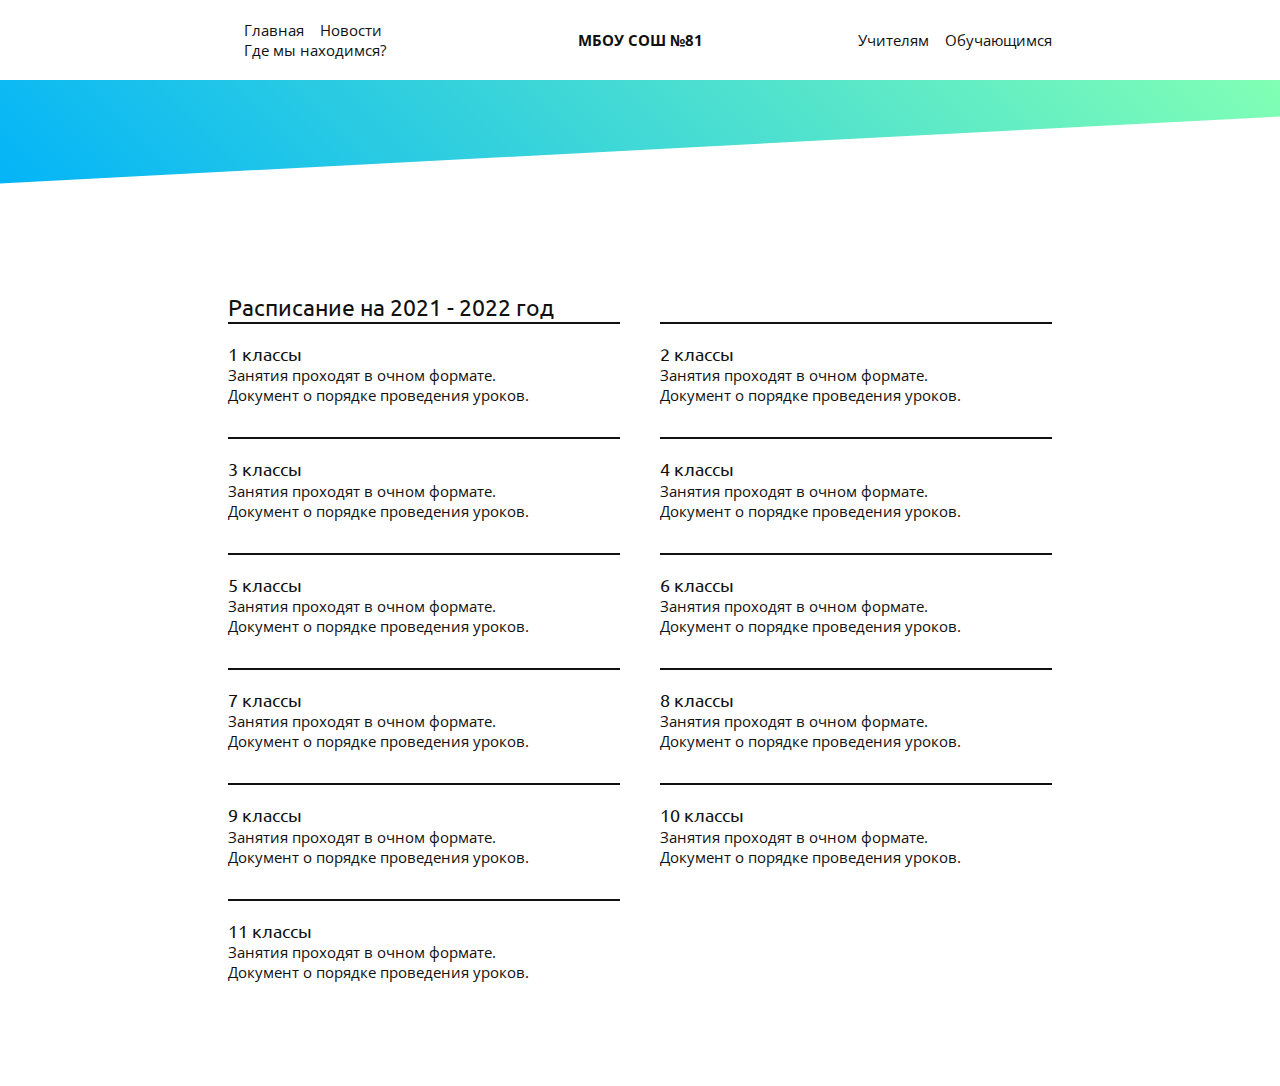
<file: timetable/index.html>
<!DOCTYPE html>
<html>
<head>
    <title>Расписание уроков</title>

    <meta charset="UTF-8">
    <meta name="viewport"
        content="width=device-width, initial-scale=1.0">
    <meta http-equiv="X-UA-Compatible" content="ie=edge">
    <meta name="description" content="" />
    <meta name="keywords" content="" />
    <meta name="twitter:card" content="summary_large_image" />
    <meta name="twitter:image" content="https://s.tb.ru/images/publishPreview/preview.jpg" />
    <meta name="twitter:title" content="Расписание уроков" />
    <meta name="twitter:description" content="" />
    <meta property="og:image" content="https://s.tb.ru/images/publishPreview/preview.jpg" />
    <meta property="og:title" content="Расписание уроков" />
    <meta property="og:description" content="" />



        <link rel="preconnect" href="https://259506.selcdn.ru" />

        <link rel="stylesheet" href="../assets/styles/styles-core.css" />

        <link rel="icon" type="image/png" sizes="16x16" href="https://259506.selcdn.ru/site621563/ba57ec31-b346-4a21-8e0e-4a4b1131d308/ba57ec31-b346-4a21-8e0e-4a4b1131d308-2023302.png">
        <link rel="icon" type="image/png" sizes="32x32" href="https://259506.selcdn.ru/site621563/ba57ec31-b346-4a21-8e0e-4a4b1131d308/ba57ec31-b346-4a21-8e0e-4a4b1131d308-2023303.png">
        <link rel="icon" type="image/png" sizes="120x120" href="https://259506.selcdn.ru/site621563/ba57ec31-b346-4a21-8e0e-4a4b1131d308/ba57ec31-b346-4a21-8e0e-4a4b1131d308-2023304.png">
        <link rel="apple-touch-icon" type="image/png" sizes="120x120" href="https://259506.selcdn.ru/site621563/ba57ec31-b346-4a21-8e0e-4a4b1131d308/ba57ec31-b346-4a21-8e0e-4a4b1131d308-2023304.png">
        <link rel="icon" type="image/png" sizes="180x180" href="https://259506.selcdn.ru/site621563/ba57ec31-b346-4a21-8e0e-4a4b1131d308/ba57ec31-b346-4a21-8e0e-4a4b1131d308-2023305.png">
        <link rel="apple-touch-icon" type="image/png" sizes="180x180" href="https://259506.selcdn.ru/site621563/ba57ec31-b346-4a21-8e0e-4a4b1131d308/ba57ec31-b346-4a21-8e0e-4a4b1131d308-2023305.png">
        <link rel="preconnect" href="https://fonts.googleapis.com">
        <link rel="preconnect" href="https://fonts.gstatic.com">
        <link rel="stylesheet" href="https://fonts.googleapis.com/css?family&#x3D;Ubuntu&amp;subset&#x3D;all&amp;display&#x3D;swap">
        <link rel="stylesheet" href="https://fonts.googleapis.com/css?family&#x3D;Open+Sans&amp;subset&#x3D;all&amp;display&#x3D;swap">


</head>

<body class="sb-body sb-body_with-footer  font-ubuntu-opensans sb-content-size_m sb-buttons-border_round">
<div class="site-wrapper">
              <section data-type="header" id="header" class="s-header-type-2 sb-text-dark"><link
                            id="header-type-2"
                            rel="stylesheet"
                            href="../assets/styles/header-type-2.css"
                        /><div class=" sb-background" style="background: #FFFFFF;"></div><div class="sb-container"><nav class="s-header-type-2__wrapper js-wrapper   s-header-type-2__wrapper_separate   ">  <div class="s-header-type-2__burger js-burger"><span class="s-header-type-2__burger-line"></span></div>       <ul class="s-header-type-2__link-wrapper s-header-type-2__link-wrapper_left">   <li class="s-header-type-2__link-item sb-submenu-link">  <a href="https://angelk16.github.io/site/" class="s-header-type-2__link sb-font-p3" style="color: null"   >   Главная   </a>   </li>    <li class="s-header-type-2__link-item sb-submenu-link">  <a href="https://angelk16.github.io/sitenews" class="s-header-type-2__link sb-font-p3" style="color: null"   >   Новости   </a>   </li>    <li class="s-header-type-2__link-item sb-submenu-link">  <a href="https://angelk16.github.io/siteweadress" class="s-header-type-2__link sb-font-p3" style="color: null"   >   Где мы находимся?   </a>   </li>       </ul>     <div class="s-header-type-2__logo sb-font-h5 sb-align-center"><b>МБОУ СОШ №81</b></div>       <ul class="s-header-type-2__link-wrapper s-header-type-2__link-wrapper_right">         <li class="s-header-type-2__link-item sb-submenu-link">  <a href="" class="s-header-type-2__link sb-font-p3" style="color: #111111"   >   Учителям   </a>   <div class="sb-submenu-dropdown"><nav class="sb-submenu-wrapper"><ul class="sb-submenu">  <li class="sb-submenu-item">  <a href="https://angelk16.github.io/sitehomework" class="sb-submenu-value sb-font-p3" style="color: null"   >   Заголовок 1   </a>  </li>  </ul></nav></div>  </li>    <li class="s-header-type-2__link-item sb-submenu-link">  <a href="" class="s-header-type-2__link sb-font-p3" style="color: null"   >   Обучающимся   </a>   <div class="sb-submenu-dropdown"><nav class="sb-submenu-wrapper"><ul class="sb-submenu">  <li class="sb-submenu-item">  <a href="https://angelk16.github.io/sitesovet" class="sb-submenu-value sb-font-p3" style="color: null"   >   Совет обучающихся   </a>  </li>  <li class="sb-submenu-item">  <a href="https://angelk16.github.io/sitehomework" class="sb-submenu-value sb-font-p3" style="color: null"   >   Дистанционное Обучение    </a>  </li>  <li class="sb-submenu-item">  <a href="https://angelk16.github.io/sitetimetable" class="sb-submenu-value sb-font-p3" style="color: null"   >   Расписание   </a>  </li>  <li class="sb-submenu-item">  <a href="https://angelk16.github.io/sitehomework" class="sb-submenu-value sb-font-p3" style="color: null"   >   Педагогический состав   </a>  </li>  </ul></nav></div>  </li>   </ul>      <div class="s-header-type-2__menu-wrapper js-menu "><nav class="s-header-type-2__menu">  <div class=" sb-background sb-background" style="background: #FFFFFF;"></div>   <ul class="s-header-type-2__link-wrapper">  <li class="s-header-type-2__link-item sb-submenu-link">  <a href="https://angelk16.github.io/site/" class="s-header-type-2__link sb-font-p3" style="color: null"   >   Главная   </a>   </li>  <li class="s-header-type-2__link-item sb-submenu-link">  <a href="https://angelk16.github.io/sitenews" class="s-header-type-2__link sb-font-p3" style="color: null"   >   Новости   </a>   </li>  <li class="s-header-type-2__link-item sb-submenu-link">  <a href="https://angelk16.github.io/siteweadress" class="s-header-type-2__link sb-font-p3" style="color: null"   >   Где мы находимся?   </a>   </li>  <li class="s-header-type-2__link-item sb-submenu-link">  <a href="" class="s-header-type-2__link sb-font-p3" style="color: #111111"   >   Учителям   </a>   <div class="sb-submenu-dropdown"><nav class="sb-submenu-wrapper"><ul class="sb-submenu">  <li class="sb-submenu-item">  <a href="https://angelk16.github.io/sitehomework" class="sb-submenu-value sb-font-p3" style="color: null"   >   Заголовок 1   </a>  </li>  </ul></nav></div>  </li>  <li class="s-header-type-2__link-item sb-submenu-link">  <a href="" class="s-header-type-2__link sb-font-p3" style="color: null"   >   Обучающимся   </a>   <div class="sb-submenu-dropdown"><nav class="sb-submenu-wrapper"><ul class="sb-submenu">  <li class="sb-submenu-item">  <a href="https://angelk16.github.io/sitesovet" class="sb-submenu-value sb-font-p3" style="color: null"   >   Совет обучающихся   </a>  </li>  <li class="sb-submenu-item">  <a href="https://angelk16.github.io/sitehomework" class="sb-submenu-value sb-font-p3" style="color: null"   >   Дистанционное Обучение    </a>  </li>  <li class="sb-submenu-item">  <a href="https://angelk16.github.io/sitetimetable" class="sb-submenu-value sb-font-p3" style="color: null"   >   Расписание   </a>  </li>  <li class="sb-submenu-item">  <a href="https://angelk16.github.io/sitehomework" class="sb-submenu-value sb-font-p3" style="color: null"   >   Педагогический состав   </a>  </li>  </ul></nav></div>  </li>  </ul>  </nav></div>  </nav></div> </section>              <section data-type="bevel" id="bevel" class="s-bevel-type-1 s-bevel-type-1_direction-right"><link
                            id="bevel-type-1"
                            rel="stylesheet"
                            href="../assets/styles/bevel-type-1.css"
                        /> <div class=" sb-background sb-background sb-background_top-background" style="background: linear-gradient(45deg, #00b2f9, #81ffb4);"></div> <div class=" sb-background sb-background sb-background_bottom-background" style="background: #ffffff;"></div> </section>              <section data-type="text-list" id="text-list" class="s-text-list-type-2 sb-text-dark sb-padding-top_l sb-padding-bottom_l"><link
                            id="text-list-type-2"
                            rel="stylesheet"
                            href="../assets/styles/text-list-type-2.css"
                        /><div class=" sb-background" style="background: #fff;"></div><div class="sb-container"><div class="sb-row sb-m-clear-top"><h2 class="sb-col_lg-10 sb-col_md-12 sb-col_sm-12 sb-col_xs-12 sb-font-h2 sb-font-title">Расписание на 2021 - 2022 год</h2>   <div class="sb-col_lg-12 sb-col_md-12 sb-col_sm-12 sb-col_xs-12 sb-m-3-top"><div class="sb-row">  <div class="sb-col_lg-4 sb-col_md-6 sb-col_sm-6 sb-col_xs-12"><div class="s-text-list-type-2__item sb-m-clear-bottom"><h3 class="sb-font-title sb-font-h5 sb-m-21-bottom">1 классы</h3> <div class="sb-font-p3">Занятия проходят в очном формате.<br>Документ о порядке проведения уроков.</div></div></div>  <div class="sb-col_lg-4 sb-col_md-6 sb-col_sm-6 sb-col_xs-12"><div class="s-text-list-type-2__item sb-m-clear-bottom"><h3 class="sb-font-title sb-font-h5 sb-m-21-bottom">2 классы</h3> <div class="sb-font-p3">Занятия проходят в очном формате.<br>Документ о порядке проведения уроков.</div></div></div>  <div class="sb-col_lg-4 sb-col_md-6 sb-col_sm-6 sb-col_xs-12"><div class="s-text-list-type-2__item sb-m-clear-bottom"><h3 class="sb-font-title sb-font-h5 sb-m-21-bottom">3 классы</h3> <div class="sb-font-p3">Занятия проходят в очном формате.<br>Документ о порядке проведения уроков.</div></div></div>  <div class="sb-col_lg-4 sb-col_md-6 sb-col_sm-6 sb-col_xs-12"><div class="s-text-list-type-2__item sb-m-clear-bottom"><h3 class="sb-font-title sb-font-h5 sb-m-21-bottom">4 классы</h3> <div class="sb-font-p3">Занятия проходят в очном формате.<br>Документ о порядке проведения уроков.</div></div></div>  <div class="sb-col_lg-4 sb-col_md-6 sb-col_sm-6 sb-col_xs-12"><div class="s-text-list-type-2__item sb-m-clear-bottom"><h3 class="sb-font-title sb-font-h5 sb-m-21-bottom">5 классы</h3> <div class="sb-font-p3">Занятия проходят в очном формате.<br>Документ о порядке проведения уроков.</div></div></div>  <div class="sb-col_lg-4 sb-col_md-6 sb-col_sm-6 sb-col_xs-12"><div class="s-text-list-type-2__item sb-m-clear-bottom"><h3 class="sb-font-title sb-font-h5 sb-m-21-bottom">6 классы</h3> <div class="sb-font-p3">Занятия проходят в очном формате.<br>Документ о порядке проведения уроков.</div></div></div>  <div class="sb-col_lg-4 sb-col_md-6 sb-col_sm-6 sb-col_xs-12"><div class="s-text-list-type-2__item sb-m-clear-bottom"><h3 class="sb-font-title sb-font-h5 sb-m-21-bottom">7 классы</h3> <div class="sb-font-p3">Занятия проходят в очном формате.<br>Документ о порядке проведения уроков.</div></div></div>  <div class="sb-col_lg-4 sb-col_md-6 sb-col_sm-6 sb-col_xs-12"><div class="s-text-list-type-2__item sb-m-clear-bottom"><h3 class="sb-font-title sb-font-h5 sb-m-21-bottom">8 классы</h3> <div class="sb-font-p3">Занятия проходят в очном формате.<br>Документ о порядке проведения уроков.</div></div></div>  <div class="sb-col_lg-4 sb-col_md-6 sb-col_sm-6 sb-col_xs-12"><div class="s-text-list-type-2__item sb-m-clear-bottom"><h3 class="sb-font-title sb-font-h5 sb-m-21-bottom">9 классы</h3> <div class="sb-font-p3">Занятия проходят в очном формате.<br>Документ о порядке проведения уроков.</div></div></div>  <div class="sb-col_lg-4 sb-col_md-6 sb-col_sm-6 sb-col_xs-12"><div class="s-text-list-type-2__item sb-m-clear-bottom"><h3 class="sb-font-title sb-font-h5 sb-m-21-bottom">10 классы</h3> <div class="sb-font-p3">Занятия проходят в очном формате.<br>Документ о порядке проведения уроков.</div></div></div>  <div class="sb-col_lg-4 sb-col_md-6 sb-col_sm-6 sb-col_xs-12"><div class="s-text-list-type-2__item sb-m-clear-bottom"><h3 class="sb-font-title sb-font-h5 sb-m-21-bottom">11 классы</h3> <div class="sb-font-p3">Занятия проходят в очном формате.<br>Документ о порядке проведения уроков.</div></div></div>  </div></div>  </div></div> </section>  </div>

<template id="popups-stash">
</template>

<template id="popups-images-stash">
</template>
</html>
</file>
<file: assets/styles/styles-core.css>
body.font-pragmatica-opensans,body.font-ubuntu-opensans{font-family:Open Sans,sans-serif,system-ui;font-weight:400}.site-wrapper,body,html{position:relative}.sb-body_with-footer .site-wrapper,.sb-container,.step-scroll-round{box-sizing:border-box}.sb-padding-top_l{padding-top:72px}.sb-padding-top_m{padding-top:36px}.sb-padding-top_s{padding-top:20px}.sb-padding-bottom_l{padding-bottom:72px}.sb-padding-bottom_m{padding-bottom:36px}.sb-padding-bottom_s{padding-bottom:20px}body.font-ubuntu-opensans .sb-font-title{font-family:Ubuntu,sans-serif,system-ui;font-weight:400}body.font-pragmatica-opensans .sb-font-title{font-family:pragmatica,sans-serif,system-ui;font-weight:400}body.font-raleway-roboto{font-family:Roboto,sans-serif,system-ui;font-weight:400}body.font-raleway-roboto .sb-font-title{font-family:Raleway,sans-serif,system-ui;font-weight:400}body.font-roboto-opensans{font-family:Open Sans,sans-serif,system-ui;font-weight:300}body.font-roboto-opensans .sb-font-title{font-family:Roboto,sans-serif,system-ui;font-weight:300}body.font-merriweather-roboto{font-family:Roboto,sans-serif,system-ui;font-weight:400}body.font-merriweather-roboto .sb-font-title{font-family:Merriweather,serif,system-ui;font-weight:400}body.font-merriweather-opensans{font-family:Open Sans,sans-serif,system-ui;font-weight:400}body.font-coiny-roboto,body.font-pacifico-roboto,body.font-playfair-roboto{font-family:Roboto,sans-serif,system-ui}body.font-merriweather-opensans .sb-font-title{font-family:Merriweather,serif,system-ui;font-weight:400}body.font-playfair-roboto{font-weight:300}body.font-playfair-roboto .sb-font-title{font-family:Playfair Display,serif,system-ui;font-weight:400}body.font-pacifico-roboto{font-weight:400}body.font-pacifico-roboto .sb-font-title{font-family:Pacifico,cursive,system-ui;font-weight:400}body.font-coiny-roboto{font-weight:400}body.font-coiny-roboto .sb-font-title{font-family:Coiny,sans-serif,system-ui;font-weight:400}body.font-firasans-robotomono{font-family:Roboto Mono,monospace,system-ui;font-weight:400}body.font-firasans-robotomono .sb-font-title{font-family:Fira Sans Extra Condensed,sans-serif,system-ui;font-weight:400}body.font-montserrat-roboto{font-family:Roboto,sans-serif,system-ui;font-weight:400}body.font-montserrat-roboto .sb-font-title{font-family:Montserrat,sans-serif,system-ui;font-weight:400}body.font-montserratxbold-roboto{font-family:Roboto,sans-serif,system-ui;font-weight:300}body.font-montserratxbold-roboto .sb-font-title{font-family:Montserrat,sans-serif,system-ui;font-weight:800}blockquote,body,button,code,dd,dl,dt,fieldset,form,h1,h2,h3,h4,h5,h6,html,input,legend,li,ol,p,pre,td,textarea,th,ul{padding:0;margin:0;font-weight:400}*{outline-color:#ffdd2d}ol,ul{list-style:none}table{border-collapse:collapse;border-spacing:0}button,input,select,textarea{border:none;font-family:inherit;color:inherit;background:0 0;-webkit-appearance:none;-moz-appearance:none;appearance:none;outline:0}::-moz-selection{background-color:#ffdd2d}::selection{background-color:#ffdd2d}body,html{font-size:15px;line-height:1.333;font-weight:400;width:100%;min-width:300px;height:100%;-webkit-font-smoothing:antialiased;-moz-osx-font-smoothing:grayscale;-ms-text-size-adjust:100%;-webkit-text-size-adjust:none;-webkit-overflow-scrolling:touch;word-wrap:break-word;word-break:break-word}html{-webkit-perspective:none!important}b,strong{font-weight:700!important}a{color:inherit}@media screen and (max-width:959px){.html-preview{-ms-overflow-style:none;scrollbar-width:none}.html-preview::-webkit-scrollbar{display:none;width:0}.site-wrapper{overflow:hidden}.sb-body_with-footer .site-wrapper{min-height:calc(100vh - 44px)}}.site-wrapper_centered{display:flex;flex-direction:column;justify-content:center}.sb-super-font sup{font-size:75%;line-height:0;vertical-align:text-top}@-webkit-keyframes animation-step-scroll{0%,50%,to{transform:translateY(0)}65%{transform:translateY(-15%)}80%{transform:translateY(30%)}}@keyframes animation-step-scroll{0%,50%,to{transform:translateY(0)}65%{transform:translateY(-15%)}80%{transform:translateY(30%)}}@-webkit-keyframes animation-arrow{0%,50%,65%,to{transform:translateY(0);opacity:1}75%,80%{transform:translateY(30%);opacity:0}}@keyframes animation-arrow{0%,50%,65%,to{transform:translateY(0);opacity:1}75%,80%{transform:translateY(30%);opacity:0}}.step-scroll{position:absolute;left:50%;z-index:2;transform:translateX(-50%);opacity:.3;cursor:pointer}@media screen and (max-height:599px){.step-scroll{bottom:15px}}@media screen and (min-height:600px){.step-scroll{bottom:30px}}.step-scroll-round{display:flex;align-items:center;justify-content:center;width:40px;height:40px;border:2px solid;border-radius:50px;-webkit-animation:3s ease-in-out 1s infinite animation-step-scroll;animation:3s ease-in-out 1s infinite animation-step-scroll}.step-scroll-arrow{position:relative;-webkit-animation:3s ease-in-out 1s infinite animation-arrow;animation:3s ease-in-out 1s infinite animation-arrow}.step-scroll-arrow:after{content:"";position:relative;top:-1px;display:block;width:8px;height:8px;border-right:2px solid;border-bottom:2px solid;transform:rotate(45deg)}.sb-container{z-index:2;display:block;width:100%;margin:0 auto}.sb-container:not(.sb-container_no-position){position:relative}.sb-row,.sb-row-square{display:flex;flex-wrap:wrap}.sb-round-icon,.sb-row-square_align-center,.sb-row_align-center{align-items:center}.sb-row-square_align-start,.sb-row_align-start{align-items:flex-start}.sb-row-square_align-end,.sb-row_align-end{align-items:flex-end}.sb-row-square_center,.sb-row_center{justify-content:center}.sb-row-square_nowrap,.sb-row_nowrap{flex-wrap:nowrap}.sb-row-square_fullwidth,.sb-row_fullwidth{width:100%}@media screen and (max-width:639px){.sb-container{padding-left:16px;padding-right:16px}.sb-row-square:not(.sb-row-square_no-margin){margin:-8px}.sb-row-square .sb-col_1,.sb-row-square .sb-col_10,.sb-row-square .sb-col_11,.sb-row-square .sb-col_12,.sb-row-square .sb-col_2,.sb-row-square .sb-col_3,.sb-row-square .sb-col_4,.sb-row-square .sb-col_5,.sb-row-square .sb-col_6,.sb-row-square .sb-col_7,.sb-row-square .sb-col_8,.sb-row-square .sb-col_9,.sb-row-square .sb-col_xs-1,.sb-row-square .sb-col_xs-10,.sb-row-square .sb-col_xs-11,.sb-row-square .sb-col_xs-12,.sb-row-square .sb-col_xs-2,.sb-row-square .sb-col_xs-3,.sb-row-square .sb-col_xs-4,.sb-row-square .sb-col_xs-5,.sb-row-square .sb-col_xs-6,.sb-row-square .sb-col_xs-7,.sb-row-square .sb-col_xs-8,.sb-row-square .sb-col_xs-9{padding:8px;box-sizing:border-box}.sb-row-square .sb-col_1{width:8.33333333%}.sb-row-square .sb-col_2{width:16.66666667%}.sb-row-square .sb-col_3{width:25%}.sb-row-square .sb-col_4{width:33.33333333%}.sb-row-square .sb-col_5{width:41.66666667%}.sb-row-square .sb-col_6{width:50%}.sb-row-square .sb-col_7{width:58.33333333%}.sb-row-square .sb-col_8{width:66.66666667%}.sb-row-square .sb-col_9{width:75%}.sb-row-square .sb-col_10{width:83.33333333%}.sb-row-square .sb-col_11{width:91.66666667%}.sb-row-square .sb-col_12{width:100%}.sb-row-square .sb-col_xs-1{width:8.33333333%}.sb-row-square .sb-col_xs-2{width:16.66666667%}.sb-row-square .sb-col_xs-3{width:25%}.sb-row-square .sb-col_xs-4{width:33.33333333%}.sb-row-square .sb-col_xs-5{width:41.66666667%}.sb-row-square .sb-col_xs-6{width:50%}.sb-row-square .sb-col_xs-7{width:58.33333333%}.sb-row-square .sb-col_xs-8{width:66.66666667%}.sb-row-square .sb-col_xs-9{width:75%}.sb-row-square .sb-col_xs-10{width:83.33333333%}.sb-row-square .sb-col_xs-11{width:91.66666667%}.sb-row-square .sb-col_xs-12{width:100%}}@media (min-width:640px) and (max-width:959px){.sb-container{max-width:608px}.sb-row-square:not(.sb-row-square_no-margin){margin:-12px}.sb-row-square .sb-col_1,.sb-row-square .sb-col_10,.sb-row-square .sb-col_11,.sb-row-square .sb-col_12,.sb-row-square .sb-col_2,.sb-row-square .sb-col_3,.sb-row-square .sb-col_4,.sb-row-square .sb-col_5,.sb-row-square .sb-col_6,.sb-row-square .sb-col_7,.sb-row-square .sb-col_8,.sb-row-square .sb-col_9,.sb-row-square .sb-col_sm-1,.sb-row-square .sb-col_sm-10,.sb-row-square .sb-col_sm-11,.sb-row-square .sb-col_sm-12,.sb-row-square .sb-col_sm-2,.sb-row-square .sb-col_sm-3,.sb-row-square .sb-col_sm-4,.sb-row-square .sb-col_sm-5,.sb-row-square .sb-col_sm-6,.sb-row-square .sb-col_sm-7,.sb-row-square .sb-col_sm-8,.sb-row-square .sb-col_sm-9{padding:12px;box-sizing:border-box}.sb-row-square .sb-col_1{width:8.33333333%}.sb-row-square .sb-col_2{width:16.66666667%}.sb-row-square .sb-col_3{width:25%}.sb-row-square .sb-col_4{width:33.33333333%}.sb-row-square .sb-col_5{width:41.66666667%}.sb-row-square .sb-col_6{width:50%}.sb-row-square .sb-col_7{width:58.33333333%}.sb-row-square .sb-col_8{width:66.66666667%}.sb-row-square .sb-col_9{width:75%}.sb-row-square .sb-col_10{width:83.33333333%}.sb-row-square .sb-col_11{width:91.66666667%}.sb-row-square .sb-col_12{width:100%}.sb-row-square .sb-col_sm-1{width:8.33333333%}.sb-row-square .sb-col_sm-2{width:16.66666667%}.sb-row-square .sb-col_sm-3{width:25%}.sb-row-square .sb-col_sm-4{width:33.33333333%}.sb-row-square .sb-col_sm-5{width:41.66666667%}.sb-row-square .sb-col_sm-6{width:50%}.sb-row-square .sb-col_sm-7{width:58.33333333%}.sb-row-square .sb-col_sm-8{width:66.66666667%}.sb-row-square .sb-col_sm-9{width:75%}.sb-row-square .sb-col_sm-10{width:83.33333333%}.sb-row-square .sb-col_sm-11{width:91.66666667%}.sb-row-square .sb-col_sm-12{width:100%}}@media (min-width:960px) and (max-width:1359px){.sb-container{max-width:824px}.sb-row-square:not(.sb-row-square_no-margin){margin:-20px}.sb-row-square .sb-col_1,.sb-row-square .sb-col_10,.sb-row-square .sb-col_11,.sb-row-square .sb-col_12,.sb-row-square .sb-col_2,.sb-row-square .sb-col_3,.sb-row-square .sb-col_4,.sb-row-square .sb-col_5,.sb-row-square .sb-col_6,.sb-row-square .sb-col_7,.sb-row-square .sb-col_8,.sb-row-square .sb-col_9,.sb-row-square .sb-col_md-1,.sb-row-square .sb-col_md-10,.sb-row-square .sb-col_md-11,.sb-row-square .sb-col_md-12,.sb-row-square .sb-col_md-2,.sb-row-square .sb-col_md-3,.sb-row-square .sb-col_md-4,.sb-row-square .sb-col_md-5,.sb-row-square .sb-col_md-6,.sb-row-square .sb-col_md-7,.sb-row-square .sb-col_md-8,.sb-row-square .sb-col_md-9{padding:20px;box-sizing:border-box}.sb-row-square .sb-col_1{width:8.33333333%}.sb-row-square .sb-col_2{width:16.66666667%}.sb-row-square .sb-col_3{width:25%}.sb-row-square .sb-col_4{width:33.33333333%}.sb-row-square .sb-col_5{width:41.66666667%}.sb-row-square .sb-col_6{width:50%}.sb-row-square .sb-col_7{width:58.33333333%}.sb-row-square .sb-col_8{width:66.66666667%}.sb-row-square .sb-col_9{width:75%}.sb-row-square .sb-col_10{width:83.33333333%}.sb-row-square .sb-col_11{width:91.66666667%}.sb-row-square .sb-col_12{width:100%}.sb-row-square .sb-col_md-1{width:8.33333333%}.sb-row-square .sb-col_md-2{width:16.66666667%}.sb-row-square .sb-col_md-3{width:25%}.sb-row-square .sb-col_md-4{width:33.33333333%}.sb-row-square .sb-col_md-5{width:41.66666667%}.sb-row-square .sb-col_md-6{width:50%}.sb-row-square .sb-col_md-7{width:58.33333333%}.sb-row-square .sb-col_md-8{width:66.66666667%}.sb-row-square .sb-col_md-9{width:75%}.sb-row-square .sb-col_md-10{width:83.33333333%}.sb-row-square .sb-col_md-11{width:91.66666667%}.sb-row-square .sb-col_md-12{width:100%}}@media screen and (min-width:1360px){.sb-container{max-width:1104px}.sb-row-square:not(.sb-row-square_no-margin){margin:-24px}.sb-row-square .sb-col_1,.sb-row-square .sb-col_10,.sb-row-square .sb-col_11,.sb-row-square .sb-col_12,.sb-row-square .sb-col_2,.sb-row-square .sb-col_3,.sb-row-square .sb-col_4,.sb-row-square .sb-col_5,.sb-row-square .sb-col_6,.sb-row-square .sb-col_7,.sb-row-square .sb-col_8,.sb-row-square .sb-col_9,.sb-row-square .sb-col_lg-1,.sb-row-square .sb-col_lg-10,.sb-row-square .sb-col_lg-11,.sb-row-square .sb-col_lg-12,.sb-row-square .sb-col_lg-2,.sb-row-square .sb-col_lg-3,.sb-row-square .sb-col_lg-4,.sb-row-square .sb-col_lg-5,.sb-row-square .sb-col_lg-6,.sb-row-square .sb-col_lg-7,.sb-row-square .sb-col_lg-8,.sb-row-square .sb-col_lg-9{padding:24px;box-sizing:border-box}.sb-row-square .sb-col_1{width:8.33333333%}.sb-row-square .sb-col_2{width:16.66666667%}.sb-row-square .sb-col_3{width:25%}.sb-row-square .sb-col_4{width:33.33333333%}.sb-row-square .sb-col_5{width:41.66666667%}.sb-row-square .sb-col_6{width:50%}.sb-row-square .sb-col_7{width:58.33333333%}.sb-row-square .sb-col_8{width:66.66666667%}.sb-row-square .sb-col_9{width:75%}.sb-row-square .sb-col_10{width:83.33333333%}.sb-row-square .sb-col_11{width:91.66666667%}.sb-row-square .sb-col_12{width:100%}.sb-row-square .sb-col_lg-1{width:8.33333333%}.sb-row-square .sb-col_lg-2{width:16.66666667%}.sb-row-square .sb-col_lg-3{width:25%}.sb-row-square .sb-col_lg-4{width:33.33333333%}.sb-row-square .sb-col_lg-5{width:41.66666667%}.sb-row-square .sb-col_lg-6{width:50%}.sb-row-square .sb-col_lg-7{width:58.33333333%}.sb-row-square .sb-col_lg-8{width:66.66666667%}.sb-row-square .sb-col_lg-9{width:75%}.sb-row-square .sb-col_lg-10{width:83.33333333%}.sb-row-square .sb-col_lg-11{width:91.66666667%}.sb-row-square .sb-col_lg-12{width:100%}}@media screen and (max-width:639px){.sb-row:not(.sb-row_no-margin){margin-left:-8px;margin-right:-8px}.sb-row .sb-col_1,.sb-row .sb-col_10,.sb-row .sb-col_11,.sb-row .sb-col_12,.sb-row .sb-col_2,.sb-row .sb-col_3,.sb-row .sb-col_4,.sb-row .sb-col_5,.sb-row .sb-col_6,.sb-row .sb-col_7,.sb-row .sb-col_8,.sb-row .sb-col_9,.sb-row .sb-col_xs-1,.sb-row .sb-col_xs-10,.sb-row .sb-col_xs-11,.sb-row .sb-col_xs-12,.sb-row .sb-col_xs-2,.sb-row .sb-col_xs-3,.sb-row .sb-col_xs-4,.sb-row .sb-col_xs-5,.sb-row .sb-col_xs-6,.sb-row .sb-col_xs-7,.sb-row .sb-col_xs-8,.sb-row .sb-col_xs-9{padding-left:8px;padding-right:8px;box-sizing:border-box}.sb-row .sb-col_1{width:8.33333333%}.sb-row .sb-col_2{width:16.66666667%}.sb-row .sb-col_3{width:25%}.sb-row .sb-col_4{width:33.33333333%}.sb-row .sb-col_5{width:41.66666667%}.sb-row .sb-col_6{width:50%}.sb-row .sb-col_7{width:58.33333333%}.sb-row .sb-col_8{width:66.66666667%}.sb-row .sb-col_9{width:75%}.sb-row .sb-col_10{width:83.33333333%}.sb-row .sb-col_11{width:91.66666667%}.sb-row .sb-col_12{width:100%}.sb-row .sb-col_xs-1{width:8.33333333%}.sb-row .sb-col_xs-2{width:16.66666667%}.sb-row .sb-col_xs-3{width:25%}.sb-row .sb-col_xs-4{width:33.33333333%}.sb-row .sb-col_xs-5{width:41.66666667%}.sb-row .sb-col_xs-6{width:50%}.sb-row .sb-col_xs-7{width:58.33333333%}.sb-row .sb-col_xs-8{width:66.66666667%}.sb-row .sb-col_xs-9{width:75%}.sb-row .sb-col_xs-10{width:83.33333333%}.sb-row .sb-col_xs-11{width:91.66666667%}.sb-row .sb-col_xs-12{width:100%}}@media screen and (max-width:639px){.sb-col_1,.sb-col_10,.sb-col_11,.sb-col_12,.sb-col_2,.sb-col_3,.sb-col_4,.sb-col_5,.sb-col_6,.sb-col_7,.sb-col_8,.sb-col_9,.sb-col_xs-1,.sb-col_xs-10,.sb-col_xs-11,.sb-col_xs-12,.sb-col_xs-2,.sb-col_xs-3,.sb-col_xs-4,.sb-col_xs-5,.sb-col_xs-6,.sb-col_xs-7,.sb-col_xs-8,.sb-col_xs-9{padding-left:8px;padding-right:8px;box-sizing:border-box}.sb-col_1{width:8.33333333%}.sb-col_2{width:16.66666667%}.sb-col_3{width:25%}.sb-col_4{width:33.33333333%}.sb-col_5{width:41.66666667%}.sb-col_6{width:50%}.sb-col_7{width:58.33333333%}.sb-col_8{width:66.66666667%}.sb-col_9{width:75%}.sb-col_10{width:83.33333333%}.sb-col_11{width:91.66666667%}.sb-col_12{width:100%}.sb-col_xs-1{width:8.33333333%}.sb-col_xs-2{width:16.66666667%}.sb-col_xs-3{width:25%}.sb-col_xs-4{width:33.33333333%}.sb-col_xs-5{width:41.66666667%}.sb-col_xs-6{width:50%}.sb-col_xs-7{width:58.33333333%}.sb-col_xs-8{width:66.66666667%}.sb-col_xs-9{width:75%}.sb-col_xs-10{width:83.33333333%}.sb-col_xs-11{width:91.66666667%}.sb-col_xs-12{width:100%}}.sb-col-offset_1{margin-left:8.33333333%}.sb-col-offset_2{margin-left:16.66666667%}.sb-col-offset_3{margin-left:25%}.sb-col-offset_4{margin-left:33.33333333%}.sb-col-offset_5{margin-left:41.66666667%}.sb-col-offset_6{margin-left:50%}.sb-col-offset_7{margin-left:58.33333333%}.sb-col-offset_8{margin-left:66.66666667%}.sb-col-offset_9{margin-left:75%}.sb-col-offset_10{margin-left:83.33333333%}.sb-col-offset_11{margin-left:91.66666667%}.sb-col-offset_12{margin-left:100%}@media screen and (max-width:639px){.sb-col-offset_xs-1{margin-left:8.33333333%}.sb-col-offset_xs-2{margin-left:16.66666667%}.sb-col-offset_xs-3{margin-left:25%}.sb-col-offset_xs-4{margin-left:33.33333333%}.sb-col-offset_xs-5{margin-left:41.66666667%}.sb-col-offset_xs-6{margin-left:50%}.sb-col-offset_xs-7{margin-left:58.33333333%}.sb-col-offset_xs-8{margin-left:66.66666667%}.sb-col-offset_xs-9{margin-left:75%}.sb-col-offset_xs-10{margin-left:83.33333333%}.sb-col-offset_xs-11{margin-left:91.66666667%}.sb-col-offset_xs-12{margin-left:100%}}@media (min-width:640px) and (max-width:959px){.sb-row:not(.sb-row_no-margin){margin-left:-12px;margin-right:-12px}.sb-row .sb-col_1,.sb-row .sb-col_10,.sb-row .sb-col_11,.sb-row .sb-col_12,.sb-row .sb-col_2,.sb-row .sb-col_3,.sb-row .sb-col_4,.sb-row .sb-col_5,.sb-row .sb-col_6,.sb-row .sb-col_7,.sb-row .sb-col_8,.sb-row .sb-col_9,.sb-row .sb-col_sm-1,.sb-row .sb-col_sm-10,.sb-row .sb-col_sm-11,.sb-row .sb-col_sm-12,.sb-row .sb-col_sm-2,.sb-row .sb-col_sm-3,.sb-row .sb-col_sm-4,.sb-row .sb-col_sm-5,.sb-row .sb-col_sm-6,.sb-row .sb-col_sm-7,.sb-row .sb-col_sm-8,.sb-row .sb-col_sm-9{padding-left:12px;padding-right:12px;box-sizing:border-box}.sb-row .sb-col_1{width:8.33333333%}.sb-row .sb-col_2{width:16.66666667%}.sb-row .sb-col_3{width:25%}.sb-row .sb-col_4{width:33.33333333%}.sb-row .sb-col_5{width:41.66666667%}.sb-row .sb-col_6{width:50%}.sb-row .sb-col_7{width:58.33333333%}.sb-row .sb-col_8{width:66.66666667%}.sb-row .sb-col_9{width:75%}.sb-row .sb-col_10{width:83.33333333%}.sb-row .sb-col_11{width:91.66666667%}.sb-row .sb-col_12{width:100%}.sb-row .sb-col_sm-1{width:8.33333333%}.sb-row .sb-col_sm-2{width:16.66666667%}.sb-row .sb-col_sm-3{width:25%}.sb-row .sb-col_sm-4{width:33.33333333%}.sb-row .sb-col_sm-5{width:41.66666667%}.sb-row .sb-col_sm-6{width:50%}.sb-row .sb-col_sm-7{width:58.33333333%}.sb-row .sb-col_sm-8{width:66.66666667%}.sb-row .sb-col_sm-9{width:75%}.sb-row .sb-col_sm-10{width:83.33333333%}.sb-row .sb-col_sm-11{width:91.66666667%}.sb-row .sb-col_sm-12{width:100%}.sb-col_1,.sb-col_10,.sb-col_11,.sb-col_12,.sb-col_2,.sb-col_3,.sb-col_4,.sb-col_5,.sb-col_6,.sb-col_7,.sb-col_8,.sb-col_9,.sb-col_sm-1,.sb-col_sm-10,.sb-col_sm-11,.sb-col_sm-12,.sb-col_sm-2,.sb-col_sm-3,.sb-col_sm-4,.sb-col_sm-5,.sb-col_sm-6,.sb-col_sm-7,.sb-col_sm-8,.sb-col_sm-9{padding-left:8px;padding-right:8px;box-sizing:border-box}.sb-col_1{width:8.33333333%}.sb-col_2{width:16.66666667%}.sb-col_3{width:25%}.sb-col_4{width:33.33333333%}.sb-col_5{width:41.66666667%}.sb-col_6{width:50%}.sb-col_7{width:58.33333333%}.sb-col_8{width:66.66666667%}.sb-col_9{width:75%}.sb-col_10{width:83.33333333%}.sb-col_11{width:91.66666667%}.sb-col_12{width:100%}.sb-col_sm-1{width:8.33333333%}.sb-col_sm-2{width:16.66666667%}.sb-col_sm-3{width:25%}.sb-col_sm-4{width:33.33333333%}.sb-col_sm-5{width:41.66666667%}.sb-col_sm-6{width:50%}.sb-col_sm-7{width:58.33333333%}.sb-col_sm-8{width:66.66666667%}.sb-col_sm-9{width:75%}.sb-col_sm-10{width:83.33333333%}.sb-col_sm-11{width:91.66666667%}.sb-col_sm-12{width:100%}.sb-col-offset_sm-1{margin-left:8.33333333%}.sb-col-offset_sm-2{margin-left:16.66666667%}.sb-col-offset_sm-3{margin-left:25%}.sb-col-offset_sm-4{margin-left:33.33333333%}.sb-col-offset_sm-5{margin-left:41.66666667%}.sb-col-offset_sm-6{margin-left:50%}.sb-col-offset_sm-7{margin-left:58.33333333%}.sb-col-offset_sm-8{margin-left:66.66666667%}.sb-col-offset_sm-9{margin-left:75%}.sb-col-offset_sm-10{margin-left:83.33333333%}.sb-col-offset_sm-11{margin-left:91.66666667%}.sb-col-offset_sm-12{margin-left:100%}}@media (min-width:960px) and (max-width:1359px){.sb-row:not(.sb-row_no-margin){margin-left:-20px;margin-right:-20px}.sb-row .sb-col_1,.sb-row .sb-col_10,.sb-row .sb-col_11,.sb-row .sb-col_12,.sb-row .sb-col_2,.sb-row .sb-col_3,.sb-row .sb-col_4,.sb-row .sb-col_5,.sb-row .sb-col_6,.sb-row .sb-col_7,.sb-row .sb-col_8,.sb-row .sb-col_9,.sb-row .sb-col_md-1,.sb-row .sb-col_md-10,.sb-row .sb-col_md-11,.sb-row .sb-col_md-12,.sb-row .sb-col_md-2,.sb-row .sb-col_md-3,.sb-row .sb-col_md-4,.sb-row .sb-col_md-5,.sb-row .sb-col_md-6,.sb-row .sb-col_md-7,.sb-row .sb-col_md-8,.sb-row .sb-col_md-9{padding-left:20px;padding-right:20px;box-sizing:border-box}.sb-row .sb-col_1{width:8.33333333%}.sb-row .sb-col_2{width:16.66666667%}.sb-row .sb-col_3{width:25%}.sb-row .sb-col_4{width:33.33333333%}.sb-row .sb-col_5{width:41.66666667%}.sb-row .sb-col_6{width:50%}.sb-row .sb-col_7{width:58.33333333%}.sb-row .sb-col_8{width:66.66666667%}.sb-row .sb-col_9{width:75%}.sb-row .sb-col_10{width:83.33333333%}.sb-row .sb-col_11{width:91.66666667%}.sb-row .sb-col_12{width:100%}.sb-row .sb-col_md-1{width:8.33333333%}.sb-row .sb-col_md-2{width:16.66666667%}.sb-row .sb-col_md-3{width:25%}.sb-row .sb-col_md-4{width:33.33333333%}.sb-row .sb-col_md-5{width:41.66666667%}.sb-row .sb-col_md-6{width:50%}.sb-row .sb-col_md-7{width:58.33333333%}.sb-row .sb-col_md-8{width:66.66666667%}.sb-row .sb-col_md-9{width:75%}.sb-row .sb-col_md-10{width:83.33333333%}.sb-row .sb-col_md-11{width:91.66666667%}.sb-row .sb-col_md-12{width:100%}.sb-col_1,.sb-col_10,.sb-col_11,.sb-col_12,.sb-col_2,.sb-col_3,.sb-col_4,.sb-col_5,.sb-col_6,.sb-col_7,.sb-col_8,.sb-col_9,.sb-col_md-1,.sb-col_md-10,.sb-col_md-11,.sb-col_md-12,.sb-col_md-2,.sb-col_md-3,.sb-col_md-4,.sb-col_md-5,.sb-col_md-6,.sb-col_md-7,.sb-col_md-8,.sb-col_md-9{padding-left:16px;padding-right:16px;box-sizing:border-box}.sb-col_1{width:8.33333333%}.sb-col_2{width:16.66666667%}.sb-col_3{width:25%}.sb-col_4{width:33.33333333%}.sb-col_5{width:41.66666667%}.sb-col_6{width:50%}.sb-col_7{width:58.33333333%}.sb-col_8{width:66.66666667%}.sb-col_9{width:75%}.sb-col_10{width:83.33333333%}.sb-col_11{width:91.66666667%}.sb-col_12{width:100%}.sb-col_md-1{width:8.33333333%}.sb-col_md-2{width:16.66666667%}.sb-col_md-3{width:25%}.sb-col_md-4{width:33.33333333%}.sb-col_md-5{width:41.66666667%}.sb-col_md-6{width:50%}.sb-col_md-7{width:58.33333333%}.sb-col_md-8{width:66.66666667%}.sb-col_md-9{width:75%}.sb-col_md-10{width:83.33333333%}.sb-col_md-11{width:91.66666667%}.sb-col_md-12{width:100%}.sb-col-offset_md-1{margin-left:8.33333333%}.sb-col-offset_md-2{margin-left:16.66666667%}.sb-col-offset_md-3{margin-left:25%}.sb-col-offset_md-4{margin-left:33.33333333%}.sb-col-offset_md-5{margin-left:41.66666667%}.sb-col-offset_md-6{margin-left:50%}.sb-col-offset_md-7{margin-left:58.33333333%}.sb-col-offset_md-8{margin-left:66.66666667%}.sb-col-offset_md-9{margin-left:75%}.sb-col-offset_md-10{margin-left:83.33333333%}.sb-col-offset_md-11{margin-left:91.66666667%}.sb-col-offset_md-12{margin-left:100%}}@media screen and (min-width:1360px){.sb-row:not(.sb-row_no-margin){margin-left:-24px;margin-right:-24px}.sb-row .sb-col_1,.sb-row .sb-col_10,.sb-row .sb-col_11,.sb-row .sb-col_12,.sb-row .sb-col_2,.sb-row .sb-col_3,.sb-row .sb-col_4,.sb-row .sb-col_5,.sb-row .sb-col_6,.sb-row .sb-col_7,.sb-row .sb-col_8,.sb-row .sb-col_9,.sb-row .sb-col_lg-1,.sb-row .sb-col_lg-10,.sb-row .sb-col_lg-11,.sb-row .sb-col_lg-12,.sb-row .sb-col_lg-2,.sb-row .sb-col_lg-3,.sb-row .sb-col_lg-4,.sb-row .sb-col_lg-5,.sb-row .sb-col_lg-6,.sb-row .sb-col_lg-7,.sb-row .sb-col_lg-8,.sb-row .sb-col_lg-9{padding-left:24px;padding-right:24px;box-sizing:border-box}.sb-row .sb-col_1{width:8.33333333%}.sb-row .sb-col_2{width:16.66666667%}.sb-row .sb-col_3{width:25%}.sb-row .sb-col_4{width:33.33333333%}.sb-row .sb-col_5{width:41.66666667%}.sb-row .sb-col_6{width:50%}.sb-row .sb-col_7{width:58.33333333%}.sb-row .sb-col_8{width:66.66666667%}.sb-row .sb-col_9{width:75%}.sb-row .sb-col_10{width:83.33333333%}.sb-row .sb-col_11{width:91.66666667%}.sb-row .sb-col_12{width:100%}.sb-row .sb-col_lg-1{width:8.33333333%}.sb-row .sb-col_lg-2{width:16.66666667%}.sb-row .sb-col_lg-3{width:25%}.sb-row .sb-col_lg-4{width:33.33333333%}.sb-row .sb-col_lg-5{width:41.66666667%}.sb-row .sb-col_lg-6{width:50%}.sb-row .sb-col_lg-7{width:58.33333333%}.sb-row .sb-col_lg-8{width:66.66666667%}.sb-row .sb-col_lg-9{width:75%}.sb-row .sb-col_lg-10{width:83.33333333%}.sb-row .sb-col_lg-11{width:91.66666667%}.sb-row .sb-col_lg-12{width:100%}.sb-col_1,.sb-col_10,.sb-col_11,.sb-col_12,.sb-col_2,.sb-col_3,.sb-col_4,.sb-col_5,.sb-col_6,.sb-col_7,.sb-col_8,.sb-col_9,.sb-col_lg-1,.sb-col_lg-10,.sb-col_lg-11,.sb-col_lg-12,.sb-col_lg-2,.sb-col_lg-3,.sb-col_lg-4,.sb-col_lg-5,.sb-col_lg-6,.sb-col_lg-7,.sb-col_lg-8,.sb-col_lg-9{padding-left:16px;padding-right:16px;box-sizing:border-box}.sb-col_1{width:8.33333333%}.sb-col_2{width:16.66666667%}.sb-col_3{width:25%}.sb-col_4{width:33.33333333%}.sb-col_5{width:41.66666667%}.sb-col_6{width:50%}.sb-col_7{width:58.33333333%}.sb-col_8{width:66.66666667%}.sb-col_9{width:75%}.sb-col_10{width:83.33333333%}.sb-col_11{width:91.66666667%}.sb-col_12{width:100%}.sb-col_lg-1{width:8.33333333%}.sb-col_lg-2{width:16.66666667%}.sb-col_lg-3{width:25%}.sb-col_lg-4{width:33.33333333%}.sb-col_lg-5{width:41.66666667%}.sb-col_lg-6{width:50%}.sb-col_lg-7{width:58.33333333%}.sb-col_lg-8{width:66.66666667%}.sb-col_lg-9{width:75%}.sb-col_lg-10{width:83.33333333%}.sb-col_lg-11{width:91.66666667%}.sb-col_lg-12{width:100%}.sb-col-offset_lg-1{margin-left:8.33333333%}.sb-col-offset_lg-2{margin-left:16.66666667%}.sb-col-offset_lg-3{margin-left:25%}.sb-col-offset_lg-4{margin-left:33.33333333%}.sb-col-offset_lg-5{margin-left:41.66666667%}.sb-col-offset_lg-6{margin-left:50%}.sb-col-offset_lg-7{margin-left:58.33333333%}.sb-col-offset_lg-8{margin-left:66.66666667%}.sb-col-offset_lg-9{margin-left:75%}.sb-col-offset_lg-10{margin-left:83.33333333%}.sb-col-offset_lg-11{margin-left:91.66666667%}.sb-col-offset_lg-12{margin-left:100%}}.sb-body_overflow{height:100%;overflow:hidden}.sb-image-gallery-type-1,.sb-image-ratio-1x1,.sb-image-ratio-2x3,.sb-image-ratio-3x2,.sb-image-ratio-3x4,.sb-image-ratio-4x3,.sb-image-ratio-9x16,.sb-image-rectangle-extra-small,.sb-image-rectangle-horizontal,.sb-image-rectangle-large,.sb-image-rectangle-small,.sb-image-slider-type-6,.sb-image-slider-type-7,.sb-image-square{position:relative;height:0;overflow:hidden}.sb-body_overflow:after{content:"";position:fixed;top:0;left:0;z-index:98;width:100vw;height:100vh;background-color:rgba(51,51,51,.8)}@media screen and (max-width:959px){.sb-body_with-footer .sb-block_fullscreen:only-child{min-height:calc(100vh - 44px)}}@media screen and (min-width:960px){.step-scroll_align_left{left:0;transform:none}.step-scroll_align_right{left:auto;right:30px;transform:none}.sb-body_with-footer .sb-block_fullscreen:only-child,.sb-body_with-footer .site-wrapper{min-height:calc(100vh - 60px)}}.sb-body_hide-messenger{overflow:hidden}.sb-body_hide-messenger .messenger-button{display:none}.sb-image-square{padding-bottom:100%}.sb-image-rectangle-large{padding-bottom:142.86%}.sb-image-rectangle-horizontal{padding-bottom:80%}.sb-image-rectangle-small{padding-bottom:66.67%}.sb-image-rectangle-extra-small{padding-bottom:46.67%}.sb-image-gallery-type-1{padding-bottom:61%}.sb-image-text-type-1,.sb-image-text-type-2{position:relative;height:0;overflow:hidden;padding-bottom:126%}.sb-image-slider-type-6{padding-bottom:157.14%}.sb-image-slider-type-7{padding-bottom:47.83%}.sb-image-ratio-1x1{padding-bottom:100%}.sb-image-ratio-2x3{padding-bottom:150%}.sb-image-ratio-3x2{padding-bottom:66.67%}.sb-image-ratio-3x4{padding-bottom:133.33%}.sb-image-ratio-4x3{padding-bottom:75%}.sb-image-ratio-9x16{padding-bottom:177.78%}.sb-image-crop{position:absolute;top:0;left:0;width:100%;height:100%;opacity:0;transition:opacity .2s}.sb-image-crop_loaded{opacity:1}.sb-image-crop_loaded.sb-image-crop_placeholder{opacity:.5}.sb-image-crop_placeholder{height:auto}.sb-image-zoom{pointer-events:auto;cursor:zoom-in}.sb-opacity{opacity:.4}.sb-align-center{text-align:center}.sb-align-left{text-align:left}.sb-pre-wrap{white-space:pre-wrap}.sb-text-ellipsis-focus:focus{text-overflow:clip!important}.sb-button-primary:not(.sb-button-primary_with-description),.sb-input__placeholder,.sb-select__label,.sb-submenu-value,.sb-textarea__placeholder{text-overflow:ellipsis;overflow:hidden}.sb-text-dark .sb-text-white,.sb-text-white,.sb-text-white .sb-text-dark .sb-text-white{color:#fff}.sb-text-dark .sb-text-white .sb-text-additional,.sb-text-dark .sb-text-white .sb-text-opacity,.sb-text-white .sb-text-additional,.sb-text-white .sb-text-dark .sb-text-white .sb-text-additional,.sb-text-white .sb-text-dark .sb-text-white .sb-text-opacity,.sb-text-white .sb-text-opacity{color:hsla(0,0%,100%,.56)}.sb-text-dark,.sb-text-dark .sb-text-white .sb-text-dark,.sb-text-white .sb-text-dark{color:#111}.sb-text-dark .sb-text-opacity,.sb-text-dark .sb-text-white .sb-text-dark .sb-text-opacity,.sb-text-white .sb-text-dark .sb-text-opacity{color:rgba(17,17,17,.56)}.sb-text-dark .sb-text-additional,.sb-text-dark .sb-text-white .sb-text-dark .sb-text-additional,.sb-text-white .sb-text-dark .sb-text-additional{color:rgba(17,17,17,.24)}.sb-element-white .sb-text-opacity,.sb-text-opacity{color:rgba(17,17,17,.56)}.sb-text-additional{color:rgba(17,17,17,.24)}.sb-background{position:absolute;top:0;left:0;right:0;bottom:0;z-index:1;background-position:50% 50%;background-repeat:no-repeat;background-size:cover;overflow:hidden}.sb-image-overlay{z-index:1}.sb-background-overlay,.sb-image-overlay{position:absolute;top:0;left:0;right:0;bottom:0;background-color:#000;pointer-events:none}.sb-background-overlay{z-index:2;border-radius:inherit}.sb-background-video-container{position:absolute;top:0;left:0;z-index:-1;width:100%;height:100%;overflow:hidden}.sb-background-video-container_wide{top:-100%;height:300%}.sb-background-video-container_narrow{left:-100%;width:300%}.sb-background-video{position:absolute;top:50%;left:50%;display:block;min-width:100%;min-height:100%;transform:translate(-50%,-50%)}.sb-background-iframe,.sb-button-adding-icon:before,.sb-overlay:before{top:0;left:0;width:100%;height:100%}.sb-button-primary,.sb-button-secondary{min-width:105px;text-align:center;text-decoration:none;max-width:100%;outline:0}@supports ((-o-object-fit:cover) or (object-fit:cover)){.sb-background-video{top:0;left:0;width:100%;height:100%;transform:none;-o-object-fit:cover;object-fit:cover}}.sb-background-iframe{position:absolute;pointer-events:none}.sb-text-white .sb-background{background-color:#111}.sb-element-white,.sb-text-dark .sb-background{background-color:#fff}.sb-element-white .sb-button-primary,.sb-element-white .sb-button-scheme-white.sb-button-scheme-white.sb-button-primary{background-color:#111;color:#fff}.sb-image-link{position:relative;z-index:3;display:block;width:100%;height:100%}@supports ((-webkit-text-decoration-color:transparent) or (text-decoration-color:transparent)){.s-cart-modal .sb-font-h1 .sb-link,.s-cart-modal .sb-font-h1 ins,.s-cart-modal .sb-font-h1 u,.s-cart-modal .sb-font-h1.sb-link,.s-cart-modal .sb-font-h2 .sb-link,.s-cart-modal .sb-font-h2 ins,.s-cart-modal .sb-font-h2 u,.s-cart-modal .sb-font-h2.sb-link,.s-cart-modal .sb-font-h3 .sb-link,.s-cart-modal .sb-font-h3 ins,.s-cart-modal .sb-font-h3 u,.s-cart-modal .sb-font-h3.sb-link,.s-cart-modal .sb-font-h4 .sb-link,.s-cart-modal .sb-font-h4 ins,.s-cart-modal .sb-font-h4 u,.s-cart-modal .sb-font-h4.sb-link,.s-cart-modal .sb-font-h5 .sb-link,.s-cart-modal .sb-font-h5 ins,.s-cart-modal .sb-font-h5 u,.s-cart-modal .sb-font-h5.sb-link,.sb-container .sb-font-h1 .sb-link,.sb-container .sb-font-h1 ins,.sb-container .sb-font-h1 u,.sb-container .sb-font-h1.sb-link,.sb-container .sb-font-h2 .sb-link,.sb-container .sb-font-h2 ins,.sb-container .sb-font-h2 u,.sb-container .sb-font-h2.sb-link,.sb-container .sb-font-h3 .sb-link,.sb-container .sb-font-h3 ins,.sb-container .sb-font-h3 u,.sb-container .sb-font-h3.sb-link,.sb-container .sb-font-h4 .sb-link,.sb-container .sb-font-h4 ins,.sb-container .sb-font-h4 u,.sb-container .sb-font-h4.sb-link,.sb-container .sb-font-h5 .sb-link,.sb-container .sb-font-h5 ins,.sb-container .sb-font-h5 u,.sb-container .sb-font-h5.sb-link{text-decoration:underline;text-decoration-thickness:2px;text-underline-offset:.2em}.s-cart-modal .sb-font-p1 .sb-link,.s-cart-modal .sb-font-p1 ins,.s-cart-modal .sb-font-p1 u,.s-cart-modal .sb-font-p1.sb-link,.s-cart-modal .sb-font-p2 .sb-link,.s-cart-modal .sb-font-p2 ins,.s-cart-modal .sb-font-p2 u,.s-cart-modal .sb-font-p2.sb-link,.s-cart-modal .sb-font-p3 .sb-link,.s-cart-modal .sb-font-p3 ins,.s-cart-modal .sb-font-p3 u,.s-cart-modal .sb-font-p3.sb-link,.s-cart-modal .sb-font-p4 .sb-link,.s-cart-modal .sb-font-p4 ins,.s-cart-modal .sb-font-p4 u,.s-cart-modal .sb-font-p4.sb-link,.sb-container .sb-font-p1 .sb-link,.sb-container .sb-font-p1 ins,.sb-container .sb-font-p1 u,.sb-container .sb-font-p1.sb-link,.sb-container .sb-font-p2 .sb-link,.sb-container .sb-font-p2 ins,.sb-container .sb-font-p2 u,.sb-container .sb-font-p2.sb-link,.sb-container .sb-font-p3 .sb-link,.sb-container .sb-font-p3 ins,.sb-container .sb-font-p3 u,.sb-container .sb-font-p3.sb-link,.sb-container .sb-font-p4 .sb-link,.sb-container .sb-font-p4 ins,.sb-container .sb-font-p4 u,.sb-container .sb-font-p4.sb-link{text-decoration:underline;text-decoration-thickness:1px;text-underline-offset:.2em}.sb-link{position:relative;color:inherit;transition:opacity .5s;opacity:.64}.sb-link:hover{opacity:1}}.sb-text-dark .sb-text-white .sb-element-opacity,.sb-text-white .sb-element-opacity,.sb-text-white .sb-text-dark .sb-text-white .sb-element-opacity{opacity:.56}.sb-element-opacity,.sb-text-dark .sb-element-opacity,.sb-text-dark .sb-text-white .sb-text-dark .sb-element-opacity,.sb-text-white .sb-text-dark .sb-element-opacity{opacity:.24}.sb-element-opacity_with-hover:hover{opacity:.7}.sb-element-white{color:#111}.sb-element-white .sb-text-additional{color:rgba(17,17,17,.24)}.sb-element-white .sb-button-scheme-white.sb-button-scheme-white{color:#fff}.sb-element-white .sb-button-scheme-white.sb-button-scheme-white.sb-button-primary:focus,.sb-element-white .sb-button-scheme-white.sb-button-scheme-white.sb-button-secondary.sb-button-type_filled:focus{box-shadow:inset 0 0 0 1px hsla(0,0%,84.3%,.56)}.sb-element-white .sb-button-scheme-dark.sb-button-scheme-dark{color:#111}.sb-element-white .sb-button-scheme-dark.sb-button-scheme-dark.sb-button-primary{color:#111;background-color:#fff}.sb-element-white .sb-button-scheme-dark.sb-button-scheme-dark.sb-button-primary:focus,.sb-element-white .sb-button-scheme-dark.sb-button-scheme-dark.sb-button-secondary.sb-button-type_filled:focus{box-shadow:inset 0 0 0 1px rgba(17,17,17,.32)}.sb-element-white .sb-button-primary:focus,.sb-text-dark .sb-text-white .sb-element-white .sb-button-scheme-white.sb-button-scheme-white.sb-button-primary:focus,.sb-text-dark .sb-text-white .sb-element-white .sb-button-scheme-white.sb-button-scheme-white.sb-button-secondary.sb-button-type_filled:focus,.sb-text-dark .sb-text-white.sb-element-white .sb-button-scheme-white.sb-button-scheme-white.sb-button-primary:focus,.sb-text-dark .sb-text-white.sb-element-white .sb-button-scheme-white.sb-button-scheme-white.sb-button-secondary.sb-button-type_filled:focus,.sb-text-white .sb-element-white .sb-button-scheme-white.sb-button-scheme-white.sb-button-primary:focus,.sb-text-white .sb-element-white .sb-button-scheme-white.sb-button-scheme-white.sb-button-secondary.sb-button-type_filled:focus,.sb-text-white .sb-text-dark .sb-text-white .sb-element-white .sb-button-scheme-white.sb-button-scheme-white.sb-button-primary:focus,.sb-text-white .sb-text-dark .sb-text-white .sb-element-white .sb-button-scheme-white.sb-button-scheme-white.sb-button-secondary.sb-button-type_filled:focus,.sb-text-white .sb-text-dark .sb-text-white.sb-element-white .sb-button-scheme-white.sb-button-scheme-white.sb-button-primary:focus,.sb-text-white .sb-text-dark .sb-text-white.sb-element-white .sb-button-scheme-white.sb-button-scheme-white.sb-button-secondary.sb-button-type_filled:focus,.sb-text-white.sb-element-white .sb-button-scheme-white.sb-button-scheme-white.sb-button-primary:focus,.sb-text-white.sb-element-white .sb-button-scheme-white.sb-button-scheme-white.sb-button-secondary.sb-button-type_filled:focus{box-shadow:inset 0 0 0 1px hsla(0,0%,84.3%,.56)}.sb-element-white .sb-button-secondary{border:2px solid rgba(17,17,17,.16);color:#111}.sb-element-white .sb-button-secondary.sb-button-type_bordered{border:2px solid rgba(17,17,17,.16);background-color:rgba(17,17,17,0)}.sb-element-white .sb-button-secondary.sb-button-type_bordered:focus{box-shadow:inset 0 0 0 2px rgba(17,17,17,.32)}.sb-element-white .sb-button-secondary.sb-button-type_filled{border:0;background-color:rgba(0,0,0,.04)}.sb-element-white .sb-button-secondary.sb-button-type_filled:focus{box-shadow:inset 0 0 0 1px rgba(17,17,17,.32)}.sb-element-white .sb-button-secondary.sb-button-type_link{border:2px solid transparent;background-color:transparent}.sb-element-white .sb-input_error .sb-input__field:hover,.sb-element-white .sb-input_error .sb-input__wrapper:hover .sb-input__field{border-bottom-color:rgba(211,25,25,.56)}.sb-element-white .sb-input_active .sb-input__clear,.sb-element-white .sb-input_active .sb-input__icon{color:#111}.sb-element-white .sb-input_error .sb-input__field{border-bottom-color:rgba(222,90,66,.48)}.sb-element-white .sb-input_error .sb-input__field:active,.sb-element-white .sb-input_error .sb-input__field:focus{border-bottom-color:rgba(211,25,25,.72)}.sb-element-white .sb-input__field:hover,.sb-element-white .sb-input__wrapper:hover .sb-input__field{border-bottom-color:rgba(0,0,0,.32)}.sb-element-white .sb-input_search .sb-input__field::-webkit-input-placeholder{color:rgba(17,17,17,.56)}.sb-element-white .sb-input_search .sb-input__field:-ms-input-placeholder{color:rgba(17,17,17,.56)}.sb-element-white .sb-input_search .sb-input__field::-ms-input-placeholder{color:rgba(17,17,17,.56)}.sb-element-white .sb-input_search .sb-input__field:-moz-placeholder,.sb-element-white .sb-input_search .sb-input__field::-moz-placeholder{color:rgba(17,17,17,.56)}.sb-element-white .sb-textarea_error .sb-textarea__field:hover,.sb-element-white .sb-textarea_error .sb-textarea__wrapper:hover .sb-textarea__field{border-bottom-color:rgba(211,25,25,.56)}.sb-element-white .sb-input__field{border-bottom-color:rgba(17,17,17,.24);color:#111}.sb-element-white .sb-input__field:active,.sb-element-white .sb-input__field:focus{border-bottom-color:rgba(17,17,17,.4)}.sb-element-white .sb-input__field:focus::-webkit-input-placeholder{color:#111}.sb-element-white .sb-input__field:focus:-ms-input-placeholder{color:#111}.sb-element-white .sb-input__field:focus::-ms-input-placeholder{color:#111}.sb-element-white .sb-input__field:focus:-moz-placeholder,.sb-element-white .sb-input__field:focus::-moz-placeholder{color:#111}.sb-element-white .sb-input__field:focus~.sb-input__clear,.sb-element-white .sb-input__field:focus~.sb-input__icon{color:#111}.sb-element-white .sb-input__clear,.sb-element-white .sb-input__description,.sb-element-white .sb-input__icon,.sb-element-white .sb-input__placeholder,.sb-element-white .sb-textarea_active .sb-textarea__field~.sb-textarea__placeholder{color:rgba(17,17,17,.56)}.sb-element-white .sb-input__field:-webkit-autofill{color:#111;-webkit-text-fill-color:#111}.sb-element-white .sb-input__field:-webkit-autofill:active,.sb-element-white .sb-input__field:-webkit-autofill:focus,.sb-element-white .sb-input__field:-webkit-autofill:hover{-webkit-text-fill-color:#111}.sb-element-white .sb-input__error{color:#dd5656}.sb-element-white .sb-input__promocode-action{color:#111}.sb-element-white .sb-textarea::-webkit-scrollbar{width:6px}.sb-element-white .sb-textarea::-webkit-scrollbar-thumb{border-radius:3px;background-color:rgba(0,0,0,.2)}.sb-element-white .sb-textarea::-webkit-scrollbar-track{background:0 0}.sb-element-white .sb-textarea_error .sb-textarea__field{border-bottom-color:rgba(222,90,66,.48)}.sb-element-white .sb-textarea_error .sb-textarea__field:active,.sb-element-white .sb-textarea_error .sb-textarea__field:focus{border-bottom-color:rgba(211,25,25,.72)}.sb-element-white .sb-textarea__field:hover,.sb-element-white .sb-textarea__wrapper:hover .sb-textarea__field{border-bottom-color:rgba(0,0,0,.32)}.sb-element-white .sb-textarea__field{border-bottom-color:rgba(17,17,17,.16)}.sb-element-white .sb-textarea__field::-webkit-input-placeholder{color:transparent}.sb-element-white .sb-textarea__field:-ms-input-placeholder{color:transparent}.sb-element-white .sb-textarea__field::-ms-input-placeholder{color:transparent}.sb-element-white .sb-textarea__field:-moz-placeholder,.sb-element-white .sb-textarea__field::-moz-placeholder{color:transparent}.sb-element-white .sb-textarea__field:active,.sb-element-white .sb-textarea__field:focus{border-bottom-color:rgba(17,17,17,.4)}.sb-element-white .sb-textarea__field:focus::-webkit-input-placeholder{color:rgba(17,17,17,.56)}.sb-element-white .sb-textarea__field:focus:-ms-input-placeholder{color:rgba(17,17,17,.56)}.sb-element-white .sb-textarea__field:focus::-ms-input-placeholder{color:rgba(17,17,17,.56)}.sb-element-white .sb-textarea__field:focus:-moz-placeholder,.sb-element-white .sb-textarea__field:focus::-moz-placeholder{color:rgba(17,17,17,.56)}.sb-element-white .sb-radio-boxed input[type=radio]:checked+.sb-radio-boxed__label,.sb-element-white .sb-radio-boxed__label:hover,.sb-element-white .sb-select:hover{border-color:rgba(17,17,17,.32)}.sb-element-white .sb-textarea__description,.sb-element-white .sb-textarea__field~.sb-textarea__placeholder{color:rgba(17,17,17,.56)}.sb-element-white .sb-textarea__error{color:#dd5656}.sb-element-white .sb-radio-boxed__label{border-color:rgba(17,17,17,.08);color:#111}.sb-element-white .sb-radio-boxed__label:after{background-color:rgba(17,17,17,.04)}.sb-element-white .sb-radio-boxed__label:before{background-color:rgba(17,17,17,.56)}.sb-element-white .sb-select{border-color:rgba(17,17,17,.24);color:#333}.sb-element-white .sb-select::-webkit-scrollbar{width:6px}.sb-element-white .sb-select::-webkit-scrollbar-thumb{border-radius:3px;background-color:rgba(0,0,0,.2)}.sb-element-white .sb-select::-webkit-scrollbar-track{background:0 0}.sb-element-white .sb-select:hover .sb-select__label{color:rgba(17,17,17,.72)}.sb-element-white .sb-select__label{color:rgba(17,17,17,.56)}.sb-element-white .sb-select__arrow{color:#333}.sb-text-dark .sb-text-white .sb-element-white,.sb-text-dark .sb-text-white.sb-element-white,.sb-text-white .sb-element-white,.sb-text-white .sb-text-dark .sb-text-white .sb-element-white,.sb-text-white .sb-text-dark .sb-text-white.sb-element-white,.sb-text-white.sb-element-white{color:#111;background-color:#fff}.sb-text-dark .sb-text-white .sb-element-white .sb-text-opacity,.sb-text-dark .sb-text-white.sb-element-white .sb-text-opacity,.sb-text-white .sb-element-white .sb-text-opacity,.sb-text-white .sb-text-dark .sb-text-white .sb-element-white .sb-text-opacity,.sb-text-white .sb-text-dark .sb-text-white.sb-element-white .sb-text-opacity,.sb-text-white.sb-element-white .sb-text-opacity{color:rgba(17,17,17,.56)}.sb-text-dark .sb-text-white .sb-element-white .sb-text-additional,.sb-text-dark .sb-text-white.sb-element-white .sb-text-additional,.sb-text-white .sb-element-white .sb-text-additional,.sb-text-white .sb-text-dark .sb-text-white .sb-element-white .sb-text-additional,.sb-text-white .sb-text-dark .sb-text-white.sb-element-white .sb-text-additional,.sb-text-white.sb-element-white .sb-text-additional{color:rgba(17,17,17,.24)}.sb-text-dark .sb-text-white .sb-element-white .sb-button-scheme-white.sb-button-scheme-white,.sb-text-dark .sb-text-white.sb-element-white .sb-button-scheme-white.sb-button-scheme-white,.sb-text-white .sb-element-white .sb-button-scheme-white.sb-button-scheme-white,.sb-text-white .sb-text-dark .sb-text-white .sb-element-white .sb-button-scheme-white.sb-button-scheme-white,.sb-text-white .sb-text-dark .sb-text-white.sb-element-white .sb-button-scheme-white.sb-button-scheme-white,.sb-text-white.sb-element-white .sb-button-scheme-white.sb-button-scheme-white{color:#fff}.sb-text-dark .sb-text-white .sb-element-white .sb-button-scheme-white.sb-button-scheme-white.sb-button-primary,.sb-text-dark .sb-text-white.sb-element-white .sb-button-scheme-white.sb-button-scheme-white.sb-button-primary,.sb-text-white .sb-element-white .sb-button-scheme-white.sb-button-scheme-white.sb-button-primary,.sb-text-white .sb-text-dark .sb-text-white .sb-element-white .sb-button-scheme-white.sb-button-scheme-white.sb-button-primary,.sb-text-white .sb-text-dark .sb-text-white.sb-element-white .sb-button-scheme-white.sb-button-scheme-white.sb-button-primary,.sb-text-white.sb-element-white .sb-button-scheme-white.sb-button-scheme-white.sb-button-primary{color:#fff;background-color:#111}.sb-text-dark .sb-text-white .sb-element-white .sb-button-scheme-dark.sb-button-scheme-dark,.sb-text-dark .sb-text-white.sb-element-white .sb-button-scheme-dark.sb-button-scheme-dark,.sb-text-white .sb-element-white .sb-button-scheme-dark.sb-button-scheme-dark,.sb-text-white .sb-text-dark .sb-text-white .sb-element-white .sb-button-scheme-dark.sb-button-scheme-dark,.sb-text-white .sb-text-dark .sb-text-white.sb-element-white .sb-button-scheme-dark.sb-button-scheme-dark,.sb-text-white.sb-element-white .sb-button-scheme-dark.sb-button-scheme-dark{color:#111}.sb-text-dark .sb-text-white .sb-element-white .sb-button-scheme-dark.sb-button-scheme-dark.sb-button-primary,.sb-text-dark .sb-text-white.sb-element-white .sb-button-scheme-dark.sb-button-scheme-dark.sb-button-primary,.sb-text-white .sb-element-white .sb-button-scheme-dark.sb-button-scheme-dark.sb-button-primary,.sb-text-white .sb-text-dark .sb-text-white .sb-element-white .sb-button-scheme-dark.sb-button-scheme-dark.sb-button-primary,.sb-text-white .sb-text-dark .sb-text-white.sb-element-white .sb-button-scheme-dark.sb-button-scheme-dark.sb-button-primary,.sb-text-white.sb-element-white .sb-button-scheme-dark.sb-button-scheme-dark.sb-button-primary{color:#111;background-color:#fff}.sb-text-dark .sb-text-white .sb-element-white .sb-button-scheme-dark.sb-button-scheme-dark.sb-button-primary:focus,.sb-text-dark .sb-text-white .sb-element-white .sb-button-scheme-dark.sb-button-scheme-dark.sb-button-secondary.sb-button-type_filled:focus,.sb-text-dark .sb-text-white.sb-element-white .sb-button-scheme-dark.sb-button-scheme-dark.sb-button-primary:focus,.sb-text-dark .sb-text-white.sb-element-white .sb-button-scheme-dark.sb-button-scheme-dark.sb-button-secondary.sb-button-type_filled:focus,.sb-text-white .sb-element-white .sb-button-scheme-dark.sb-button-scheme-dark.sb-button-primary:focus,.sb-text-white .sb-element-white .sb-button-scheme-dark.sb-button-scheme-dark.sb-button-secondary.sb-button-type_filled:focus,.sb-text-white .sb-text-dark .sb-text-white .sb-element-white .sb-button-scheme-dark.sb-button-scheme-dark.sb-button-primary:focus,.sb-text-white .sb-text-dark .sb-text-white .sb-element-white .sb-button-scheme-dark.sb-button-scheme-dark.sb-button-secondary.sb-button-type_filled:focus,.sb-text-white .sb-text-dark .sb-text-white.sb-element-white .sb-button-scheme-dark.sb-button-scheme-dark.sb-button-primary:focus,.sb-text-white .sb-text-dark .sb-text-white.sb-element-white .sb-button-scheme-dark.sb-button-scheme-dark.sb-button-secondary.sb-button-type_filled:focus,.sb-text-white.sb-element-white .sb-button-scheme-dark.sb-button-scheme-dark.sb-button-primary:focus,.sb-text-white.sb-element-white .sb-button-scheme-dark.sb-button-scheme-dark.sb-button-secondary.sb-button-type_filled:focus{box-shadow:inset 0 0 0 1px rgba(17,17,17,.32)}.sb-text-dark .sb-text-white .sb-element-white .sb-button-primary,.sb-text-dark .sb-text-white.sb-element-white .sb-button-primary,.sb-text-white .sb-element-white .sb-button-primary,.sb-text-white .sb-text-dark .sb-text-white .sb-element-white .sb-button-primary,.sb-text-white .sb-text-dark .sb-text-white.sb-element-white .sb-button-primary,.sb-text-white.sb-element-white .sb-button-primary{color:#fff;background-color:#111}.sb-text-dark .sb-text-white .sb-element-white .sb-button-primary:focus,.sb-text-dark .sb-text-white.sb-element-white .sb-button-primary:focus,.sb-text-white .sb-element-white .sb-button-primary:focus,.sb-text-white .sb-text-dark .sb-text-white .sb-element-white .sb-button-primary:focus,.sb-text-white .sb-text-dark .sb-text-white.sb-element-white .sb-button-primary:focus,.sb-text-white.sb-element-white .sb-button-primary:focus{box-shadow:inset 0 0 0 1px hsla(0,0%,84.3%,.56)}.sb-text-dark .sb-text-white .sb-element-white .sb-button-secondary,.sb-text-dark .sb-text-white.sb-element-white .sb-button-secondary,.sb-text-white .sb-element-white .sb-button-secondary,.sb-text-white .sb-text-dark .sb-text-white .sb-element-white .sb-button-secondary,.sb-text-white .sb-text-dark .sb-text-white.sb-element-white .sb-button-secondary,.sb-text-white.sb-element-white .sb-button-secondary{border:2px solid rgba(17,17,17,.16);color:#111}.sb-text-dark .sb-text-white .sb-element-white .sb-button-secondary.sb-button-type_bordered,.sb-text-dark .sb-text-white.sb-element-white .sb-button-secondary.sb-button-type_bordered,.sb-text-white .sb-element-white .sb-button-secondary.sb-button-type_bordered,.sb-text-white .sb-text-dark .sb-text-white .sb-element-white .sb-button-secondary.sb-button-type_bordered,.sb-text-white .sb-text-dark .sb-text-white.sb-element-white .sb-button-secondary.sb-button-type_bordered,.sb-text-white.sb-element-white .sb-button-secondary.sb-button-type_bordered{border:2px solid rgba(17,17,17,.16);background-color:rgba(17,17,17,0)}.sb-text-dark .sb-text-white .sb-element-white .sb-button-secondary.sb-button-type_bordered:focus,.sb-text-dark .sb-text-white.sb-element-white .sb-button-secondary.sb-button-type_bordered:focus,.sb-text-white .sb-element-white .sb-button-secondary.sb-button-type_bordered:focus,.sb-text-white .sb-text-dark .sb-text-white .sb-element-white .sb-button-secondary.sb-button-type_bordered:focus,.sb-text-white .sb-text-dark .sb-text-white.sb-element-white .sb-button-secondary.sb-button-type_bordered:focus,.sb-text-white.sb-element-white .sb-button-secondary.sb-button-type_bordered:focus{box-shadow:inset 0 0 0 2px rgba(17,17,17,.32)}.sb-text-dark .sb-text-white .sb-element-white .sb-button-secondary.sb-button-type_filled,.sb-text-dark .sb-text-white.sb-element-white .sb-button-secondary.sb-button-type_filled,.sb-text-white .sb-element-white .sb-button-secondary.sb-button-type_filled,.sb-text-white .sb-text-dark .sb-text-white .sb-element-white .sb-button-secondary.sb-button-type_filled,.sb-text-white .sb-text-dark .sb-text-white.sb-element-white .sb-button-secondary.sb-button-type_filled,.sb-text-white.sb-element-white .sb-button-secondary.sb-button-type_filled{border:0;background-color:rgba(0,0,0,.04)}.sb-text-dark .sb-text-white .sb-element-white .sb-button-secondary.sb-button-type_filled:focus,.sb-text-dark .sb-text-white.sb-element-white .sb-button-secondary.sb-button-type_filled:focus,.sb-text-white .sb-element-white .sb-button-secondary.sb-button-type_filled:focus,.sb-text-white .sb-text-dark .sb-text-white .sb-element-white .sb-button-secondary.sb-button-type_filled:focus,.sb-text-white .sb-text-dark .sb-text-white.sb-element-white .sb-button-secondary.sb-button-type_filled:focus,.sb-text-white.sb-element-white .sb-button-secondary.sb-button-type_filled:focus{box-shadow:inset 0 0 0 1px rgba(17,17,17,.32)}.sb-text-dark .sb-text-white .sb-element-white .sb-button-secondary.sb-button-type_link,.sb-text-dark .sb-text-white.sb-element-white .sb-button-secondary.sb-button-type_link,.sb-text-white .sb-element-white .sb-button-secondary.sb-button-type_link,.sb-text-white .sb-text-dark .sb-text-white .sb-element-white .sb-button-secondary.sb-button-type_link,.sb-text-white .sb-text-dark .sb-text-white.sb-element-white .sb-button-secondary.sb-button-type_link,.sb-text-white.sb-element-white .sb-button-secondary.sb-button-type_link{border:2px solid transparent;background-color:transparent}.sb-text-dark .sb-text-white .sb-element-white .sb-input_active .sb-input__clear,.sb-text-dark .sb-text-white .sb-element-white .sb-input_active .sb-input__icon,.sb-text-dark .sb-text-white.sb-element-white .sb-input_active .sb-input__clear,.sb-text-dark .sb-text-white.sb-element-white .sb-input_active .sb-input__icon,.sb-text-white .sb-element-white .sb-input_active .sb-input__clear,.sb-text-white .sb-element-white .sb-input_active .sb-input__icon,.sb-text-white .sb-text-dark .sb-text-white .sb-element-white .sb-input_active .sb-input__clear,.sb-text-white .sb-text-dark .sb-text-white .sb-element-white .sb-input_active .sb-input__icon,.sb-text-white .sb-text-dark .sb-text-white.sb-element-white .sb-input_active .sb-input__clear,.sb-text-white .sb-text-dark .sb-text-white.sb-element-white .sb-input_active .sb-input__icon,.sb-text-white.sb-element-white .sb-input_active .sb-input__clear,.sb-text-white.sb-element-white .sb-input_active .sb-input__icon{color:#111}.sb-text-dark .sb-text-white .sb-element-white .sb-input_error .sb-input__wrapper:hover .sb-input__field,.sb-text-dark .sb-text-white.sb-element-white .sb-input_error .sb-input__wrapper:hover .sb-input__field,.sb-text-white .sb-element-white .sb-input_error .sb-input__wrapper:hover .sb-input__field,.sb-text-white .sb-text-dark .sb-text-white .sb-element-white .sb-input_error .sb-input__wrapper:hover .sb-input__field,.sb-text-white .sb-text-dark .sb-text-white.sb-element-white .sb-input_error .sb-input__wrapper:hover .sb-input__field,.sb-text-white.sb-element-white .sb-input_error .sb-input__wrapper:hover .sb-input__field{border-bottom-color:rgba(211,25,25,.56)}.sb-text-dark .sb-text-white .sb-element-white .sb-input_error .sb-input__field,.sb-text-dark .sb-text-white.sb-element-white .sb-input_error .sb-input__field,.sb-text-white .sb-element-white .sb-input_error .sb-input__field,.sb-text-white .sb-text-dark .sb-text-white .sb-element-white .sb-input_error .sb-input__field,.sb-text-white .sb-text-dark .sb-text-white.sb-element-white .sb-input_error .sb-input__field,.sb-text-white.sb-element-white .sb-input_error .sb-input__field{border-bottom-color:rgba(222,90,66,.48)}.sb-text-dark .sb-text-white .sb-element-white .sb-input_error .sb-input__field:hover,.sb-text-dark .sb-text-white.sb-element-white .sb-input_error .sb-input__field:hover,.sb-text-white .sb-element-white .sb-input_error .sb-input__field:hover,.sb-text-white .sb-text-dark .sb-text-white .sb-element-white .sb-input_error .sb-input__field:hover,.sb-text-white .sb-text-dark .sb-text-white.sb-element-white .sb-input_error .sb-input__field:hover,.sb-text-white.sb-element-white .sb-input_error .sb-input__field:hover{border-bottom-color:rgba(211,25,25,.56)}.sb-text-dark .sb-text-white .sb-element-white .sb-input_error .sb-input__field:active,.sb-text-dark .sb-text-white .sb-element-white .sb-input_error .sb-input__field:focus,.sb-text-dark .sb-text-white.sb-element-white .sb-input_error .sb-input__field:active,.sb-text-dark .sb-text-white.sb-element-white .sb-input_error .sb-input__field:focus,.sb-text-white .sb-element-white .sb-input_error .sb-input__field:active,.sb-text-white .sb-element-white .sb-input_error .sb-input__field:focus,.sb-text-white .sb-text-dark .sb-text-white .sb-element-white .sb-input_error .sb-input__field:active,.sb-text-white .sb-text-dark .sb-text-white .sb-element-white .sb-input_error .sb-input__field:focus,.sb-text-white .sb-text-dark .sb-text-white.sb-element-white .sb-input_error .sb-input__field:active,.sb-text-white .sb-text-dark .sb-text-white.sb-element-white .sb-input_error .sb-input__field:focus,.sb-text-white.sb-element-white .sb-input_error .sb-input__field:active,.sb-text-white.sb-element-white .sb-input_error .sb-input__field:focus{border-bottom-color:rgba(211,25,25,.72)}.sb-text-dark .sb-text-white .sb-element-white .sb-input_search .sb-input__field::-webkit-input-placeholder,.sb-text-dark .sb-text-white.sb-element-white .sb-input_search .sb-input__field::-webkit-input-placeholder,.sb-text-white .sb-element-white .sb-input_search .sb-input__field::-webkit-input-placeholder,.sb-text-white .sb-text-dark .sb-text-white .sb-element-white .sb-input_search .sb-input__field::-webkit-input-placeholder,.sb-text-white .sb-text-dark .sb-text-white.sb-element-white .sb-input_search .sb-input__field::-webkit-input-placeholder,.sb-text-white.sb-element-white .sb-input_search .sb-input__field::-webkit-input-placeholder{color:rgba(17,17,17,.56)}.sb-text-dark .sb-text-white .sb-element-white .sb-input_search .sb-input__field:-ms-input-placeholder,.sb-text-dark .sb-text-white.sb-element-white .sb-input_search .sb-input__field:-ms-input-placeholder,.sb-text-white .sb-element-white .sb-input_search .sb-input__field:-ms-input-placeholder,.sb-text-white .sb-text-dark .sb-text-white .sb-element-white .sb-input_search .sb-input__field:-ms-input-placeholder,.sb-text-white .sb-text-dark .sb-text-white.sb-element-white .sb-input_search .sb-input__field:-ms-input-placeholder,.sb-text-white.sb-element-white .sb-input_search .sb-input__field:-ms-input-placeholder{color:rgba(17,17,17,.56)}.sb-text-dark .sb-text-white .sb-element-white .sb-input_search .sb-input__field::-ms-input-placeholder,.sb-text-dark .sb-text-white.sb-element-white .sb-input_search .sb-input__field::-ms-input-placeholder,.sb-text-white .sb-element-white .sb-input_search .sb-input__field::-ms-input-placeholder,.sb-text-white .sb-text-dark .sb-text-white .sb-element-white .sb-input_search .sb-input__field::-ms-input-placeholder,.sb-text-white .sb-text-dark .sb-text-white.sb-element-white .sb-input_search .sb-input__field::-ms-input-placeholder,.sb-text-white.sb-element-white .sb-input_search .sb-input__field::-ms-input-placeholder{color:rgba(17,17,17,.56)}.sb-text-dark .sb-text-white .sb-element-white .sb-input_search .sb-input__field:-moz-placeholder,.sb-text-dark .sb-text-white .sb-element-white .sb-input_search .sb-input__field::-moz-placeholder,.sb-text-dark .sb-text-white.sb-element-white .sb-input_search .sb-input__field:-moz-placeholder,.sb-text-dark .sb-text-white.sb-element-white .sb-input_search .sb-input__field::-moz-placeholder,.sb-text-white .sb-element-white .sb-input_search .sb-input__field:-moz-placeholder,.sb-text-white .sb-element-white .sb-input_search .sb-input__field::-moz-placeholder,.sb-text-white .sb-text-dark .sb-text-white .sb-element-white .sb-input_search .sb-input__field:-moz-placeholder,.sb-text-white .sb-text-dark .sb-text-white .sb-element-white .sb-input_search .sb-input__field::-moz-placeholder,.sb-text-white .sb-text-dark .sb-text-white.sb-element-white .sb-input_search .sb-input__field:-moz-placeholder,.sb-text-white .sb-text-dark .sb-text-white.sb-element-white .sb-input_search .sb-input__field::-moz-placeholder,.sb-text-white.sb-element-white .sb-input_search .sb-input__field:-moz-placeholder,.sb-text-white.sb-element-white .sb-input_search .sb-input__field::-moz-placeholder{color:rgba(17,17,17,.56)}.sb-text-dark .sb-text-white .sb-element-white .sb-input__wrapper:hover .sb-input__field,.sb-text-dark .sb-text-white.sb-element-white .sb-input__wrapper:hover .sb-input__field,.sb-text-white .sb-element-white .sb-input__wrapper:hover .sb-input__field,.sb-text-white .sb-text-dark .sb-text-white .sb-element-white .sb-input__wrapper:hover .sb-input__field,.sb-text-white .sb-text-dark .sb-text-white.sb-element-white .sb-input__wrapper:hover .sb-input__field,.sb-text-white.sb-element-white .sb-input__wrapper:hover .sb-input__field{border-bottom-color:rgba(0,0,0,.32)}.sb-text-dark .sb-text-white .sb-element-white .sb-input__field,.sb-text-dark .sb-text-white.sb-element-white .sb-input__field,.sb-text-white .sb-element-white .sb-input__field,.sb-text-white .sb-text-dark .sb-text-white .sb-element-white .sb-input__field,.sb-text-white .sb-text-dark .sb-text-white.sb-element-white .sb-input__field,.sb-text-white.sb-element-white .sb-input__field{border-bottom-color:rgba(17,17,17,.24);color:#111}.sb-text-dark .sb-text-white .sb-element-white .sb-input__field:hover,.sb-text-dark .sb-text-white.sb-element-white .sb-input__field:hover,.sb-text-white .sb-element-white .sb-input__field:hover,.sb-text-white .sb-text-dark .sb-text-white .sb-element-white .sb-input__field:hover,.sb-text-white .sb-text-dark .sb-text-white.sb-element-white .sb-input__field:hover,.sb-text-white.sb-element-white .sb-input__field:hover{border-bottom-color:rgba(0,0,0,.32)}.sb-text-dark .sb-text-white .sb-element-white .sb-input__field:active,.sb-text-dark .sb-text-white .sb-element-white .sb-input__field:focus,.sb-text-dark .sb-text-white.sb-element-white .sb-input__field:active,.sb-text-dark .sb-text-white.sb-element-white .sb-input__field:focus,.sb-text-white .sb-element-white .sb-input__field:active,.sb-text-white .sb-element-white .sb-input__field:focus,.sb-text-white .sb-text-dark .sb-text-white .sb-element-white .sb-input__field:active,.sb-text-white .sb-text-dark .sb-text-white .sb-element-white .sb-input__field:focus,.sb-text-white .sb-text-dark .sb-text-white.sb-element-white .sb-input__field:active,.sb-text-white .sb-text-dark .sb-text-white.sb-element-white .sb-input__field:focus,.sb-text-white.sb-element-white .sb-input__field:active,.sb-text-white.sb-element-white .sb-input__field:focus{border-bottom-color:rgba(17,17,17,.4)}.sb-text-dark .sb-text-white .sb-element-white .sb-input__field:focus::-webkit-input-placeholder,.sb-text-dark .sb-text-white.sb-element-white .sb-input__field:focus::-webkit-input-placeholder,.sb-text-white .sb-element-white .sb-input__field:focus::-webkit-input-placeholder,.sb-text-white .sb-text-dark .sb-text-white .sb-element-white .sb-input__field:focus::-webkit-input-placeholder,.sb-text-white .sb-text-dark .sb-text-white.sb-element-white .sb-input__field:focus::-webkit-input-placeholder,.sb-text-white.sb-element-white .sb-input__field:focus::-webkit-input-placeholder{color:#111}.sb-text-dark .sb-text-white .sb-element-white .sb-input__field:focus:-ms-input-placeholder,.sb-text-dark .sb-text-white.sb-element-white .sb-input__field:focus:-ms-input-placeholder,.sb-text-white .sb-element-white .sb-input__field:focus:-ms-input-placeholder,.sb-text-white .sb-text-dark .sb-text-white .sb-element-white .sb-input__field:focus:-ms-input-placeholder,.sb-text-white .sb-text-dark .sb-text-white.sb-element-white .sb-input__field:focus:-ms-input-placeholder,.sb-text-white.sb-element-white .sb-input__field:focus:-ms-input-placeholder{color:#111}.sb-text-dark .sb-text-white .sb-element-white .sb-input__field:focus::-ms-input-placeholder,.sb-text-dark .sb-text-white.sb-element-white .sb-input__field:focus::-ms-input-placeholder,.sb-text-white .sb-element-white .sb-input__field:focus::-ms-input-placeholder,.sb-text-white .sb-text-dark .sb-text-white .sb-element-white .sb-input__field:focus::-ms-input-placeholder,.sb-text-white .sb-text-dark .sb-text-white.sb-element-white .sb-input__field:focus::-ms-input-placeholder,.sb-text-white.sb-element-white .sb-input__field:focus::-ms-input-placeholder{color:#111}.sb-text-dark .sb-text-white .sb-element-white .sb-input__field:focus:-moz-placeholder,.sb-text-dark .sb-text-white .sb-element-white .sb-input__field:focus::-moz-placeholder,.sb-text-dark .sb-text-white.sb-element-white .sb-input__field:focus:-moz-placeholder,.sb-text-dark .sb-text-white.sb-element-white .sb-input__field:focus::-moz-placeholder,.sb-text-white .sb-element-white .sb-input__field:focus:-moz-placeholder,.sb-text-white .sb-element-white .sb-input__field:focus::-moz-placeholder,.sb-text-white .sb-text-dark .sb-text-white .sb-element-white .sb-input__field:focus:-moz-placeholder,.sb-text-white .sb-text-dark .sb-text-white .sb-element-white .sb-input__field:focus::-moz-placeholder,.sb-text-white .sb-text-dark .sb-text-white.sb-element-white .sb-input__field:focus:-moz-placeholder,.sb-text-white .sb-text-dark .sb-text-white.sb-element-white .sb-input__field:focus::-moz-placeholder,.sb-text-white.sb-element-white .sb-input__field:focus:-moz-placeholder,.sb-text-white.sb-element-white .sb-input__field:focus::-moz-placeholder{color:#111}.sb-text-dark .sb-text-white .sb-element-white .sb-input__field:focus~.sb-input__clear,.sb-text-dark .sb-text-white .sb-element-white .sb-input__field:focus~.sb-input__icon,.sb-text-dark .sb-text-white.sb-element-white .sb-input__field:focus~.sb-input__clear,.sb-text-dark .sb-text-white.sb-element-white .sb-input__field:focus~.sb-input__icon,.sb-text-white .sb-element-white .sb-input__field:focus~.sb-input__clear,.sb-text-white .sb-element-white .sb-input__field:focus~.sb-input__icon,.sb-text-white .sb-text-dark .sb-text-white .sb-element-white .sb-input__field:focus~.sb-input__clear,.sb-text-white .sb-text-dark .sb-text-white .sb-element-white .sb-input__field:focus~.sb-input__icon,.sb-text-white .sb-text-dark .sb-text-white.sb-element-white .sb-input__field:focus~.sb-input__clear,.sb-text-white .sb-text-dark .sb-text-white.sb-element-white .sb-input__field:focus~.sb-input__icon,.sb-text-white.sb-element-white .sb-input__field:focus~.sb-input__clear,.sb-text-white.sb-element-white .sb-input__field:focus~.sb-input__icon{color:#111}.sb-text-dark .sb-text-white .sb-element-white .sb-input__field:-webkit-autofill,.sb-text-dark .sb-text-white.sb-element-white .sb-input__field:-webkit-autofill,.sb-text-white .sb-element-white .sb-input__field:-webkit-autofill,.sb-text-white .sb-text-dark .sb-text-white .sb-element-white .sb-input__field:-webkit-autofill,.sb-text-white .sb-text-dark .sb-text-white.sb-element-white .sb-input__field:-webkit-autofill,.sb-text-white.sb-element-white .sb-input__field:-webkit-autofill{color:#111;-webkit-text-fill-color:#111}.sb-text-dark .sb-text-white .sb-element-white .sb-input__field:-webkit-autofill:active,.sb-text-dark .sb-text-white .sb-element-white .sb-input__field:-webkit-autofill:focus,.sb-text-dark .sb-text-white .sb-element-white .sb-input__field:-webkit-autofill:hover,.sb-text-dark .sb-text-white.sb-element-white .sb-input__field:-webkit-autofill:active,.sb-text-dark .sb-text-white.sb-element-white .sb-input__field:-webkit-autofill:focus,.sb-text-dark .sb-text-white.sb-element-white .sb-input__field:-webkit-autofill:hover,.sb-text-white .sb-element-white .sb-input__field:-webkit-autofill:active,.sb-text-white .sb-element-white .sb-input__field:-webkit-autofill:focus,.sb-text-white .sb-element-white .sb-input__field:-webkit-autofill:hover,.sb-text-white .sb-text-dark .sb-text-white .sb-element-white .sb-input__field:-webkit-autofill:active,.sb-text-white .sb-text-dark .sb-text-white .sb-element-white .sb-input__field:-webkit-autofill:focus,.sb-text-white .sb-text-dark .sb-text-white .sb-element-white .sb-input__field:-webkit-autofill:hover,.sb-text-white .sb-text-dark .sb-text-white.sb-element-white .sb-input__field:-webkit-autofill:active,.sb-text-white .sb-text-dark .sb-text-white.sb-element-white .sb-input__field:-webkit-autofill:focus,.sb-text-white .sb-text-dark .sb-text-white.sb-element-white .sb-input__field:-webkit-autofill:hover,.sb-text-white.sb-element-white .sb-input__field:-webkit-autofill:active,.sb-text-white.sb-element-white .sb-input__field:-webkit-autofill:focus,.sb-text-white.sb-element-white .sb-input__field:-webkit-autofill:hover{-webkit-text-fill-color:#111}.sb-text-dark .sb-text-white .sb-element-white .sb-input__clear,.sb-text-dark .sb-text-white .sb-element-white .sb-input__description,.sb-text-dark .sb-text-white .sb-element-white .sb-input__icon,.sb-text-dark .sb-text-white .sb-element-white .sb-input__placeholder,.sb-text-dark .sb-text-white.sb-element-white .sb-input__clear,.sb-text-dark .sb-text-white.sb-element-white .sb-input__description,.sb-text-dark .sb-text-white.sb-element-white .sb-input__icon,.sb-text-dark .sb-text-white.sb-element-white .sb-input__placeholder,.sb-text-white .sb-element-white .sb-input__clear,.sb-text-white .sb-element-white .sb-input__description,.sb-text-white .sb-element-white .sb-input__icon,.sb-text-white .sb-element-white .sb-input__placeholder,.sb-text-white .sb-text-dark .sb-text-white .sb-element-white .sb-input__clear,.sb-text-white .sb-text-dark .sb-text-white .sb-element-white .sb-input__description,.sb-text-white .sb-text-dark .sb-text-white .sb-element-white .sb-input__icon,.sb-text-white .sb-text-dark .sb-text-white .sb-element-white .sb-input__placeholder,.sb-text-white .sb-text-dark .sb-text-white.sb-element-white .sb-input__clear,.sb-text-white .sb-text-dark .sb-text-white.sb-element-white .sb-input__description,.sb-text-white .sb-text-dark .sb-text-white.sb-element-white .sb-input__icon,.sb-text-white .sb-text-dark .sb-text-white.sb-element-white .sb-input__placeholder,.sb-text-white.sb-element-white .sb-input__clear,.sb-text-white.sb-element-white .sb-input__description,.sb-text-white.sb-element-white .sb-input__icon,.sb-text-white.sb-element-white .sb-input__placeholder{color:rgba(17,17,17,.56)}.sb-text-dark .sb-text-white .sb-element-white .sb-input__error,.sb-text-dark .sb-text-white.sb-element-white .sb-input__error,.sb-text-white .sb-element-white .sb-input__error,.sb-text-white .sb-text-dark .sb-text-white .sb-element-white .sb-input__error,.sb-text-white .sb-text-dark .sb-text-white.sb-element-white .sb-input__error,.sb-text-white.sb-element-white .sb-input__error{color:#dd5656}.sb-text-dark .sb-text-white .sb-element-white .sb-input__promocode-action,.sb-text-dark .sb-text-white.sb-element-white .sb-input__promocode-action,.sb-text-white .sb-element-white .sb-input__promocode-action,.sb-text-white .sb-text-dark .sb-text-white .sb-element-white .sb-input__promocode-action,.sb-text-white .sb-text-dark .sb-text-white.sb-element-white .sb-input__promocode-action,.sb-text-white.sb-element-white .sb-input__promocode-action{color:#111}.sb-text-dark .sb-text-white .sb-element-white .sb-textarea::-webkit-scrollbar,.sb-text-dark .sb-text-white.sb-element-white .sb-textarea::-webkit-scrollbar,.sb-text-white .sb-element-white .sb-textarea::-webkit-scrollbar,.sb-text-white .sb-text-dark .sb-text-white .sb-element-white .sb-textarea::-webkit-scrollbar,.sb-text-white .sb-text-dark .sb-text-white.sb-element-white .sb-textarea::-webkit-scrollbar,.sb-text-white.sb-element-white .sb-textarea::-webkit-scrollbar{width:6px}.sb-text-dark .sb-text-white .sb-element-white .sb-textarea::-webkit-scrollbar-thumb,.sb-text-dark .sb-text-white.sb-element-white .sb-textarea::-webkit-scrollbar-thumb,.sb-text-white .sb-element-white .sb-textarea::-webkit-scrollbar-thumb,.sb-text-white .sb-text-dark .sb-text-white .sb-element-white .sb-textarea::-webkit-scrollbar-thumb,.sb-text-white .sb-text-dark .sb-text-white.sb-element-white .sb-textarea::-webkit-scrollbar-thumb,.sb-text-white.sb-element-white .sb-textarea::-webkit-scrollbar-thumb{border-radius:3px;background-color:rgba(0,0,0,.2)}.sb-text-dark .sb-text-white .sb-element-white .sb-textarea::-webkit-scrollbar-track,.sb-text-dark .sb-text-white.sb-element-white .sb-textarea::-webkit-scrollbar-track,.sb-text-white .sb-element-white .sb-textarea::-webkit-scrollbar-track,.sb-text-white .sb-text-dark .sb-text-white .sb-element-white .sb-textarea::-webkit-scrollbar-track,.sb-text-white .sb-text-dark .sb-text-white.sb-element-white .sb-textarea::-webkit-scrollbar-track,.sb-text-white.sb-element-white .sb-textarea::-webkit-scrollbar-track{background:0 0}.sb-text-dark .sb-text-white .sb-element-white .sb-textarea_active .sb-textarea__field~.sb-textarea__placeholder,.sb-text-dark .sb-text-white.sb-element-white .sb-textarea_active .sb-textarea__field~.sb-textarea__placeholder,.sb-text-white .sb-element-white .sb-textarea_active .sb-textarea__field~.sb-textarea__placeholder,.sb-text-white .sb-text-dark .sb-text-white .sb-element-white .sb-textarea_active .sb-textarea__field~.sb-textarea__placeholder,.sb-text-white .sb-text-dark .sb-text-white.sb-element-white .sb-textarea_active .sb-textarea__field~.sb-textarea__placeholder,.sb-text-white.sb-element-white .sb-textarea_active .sb-textarea__field~.sb-textarea__placeholder{color:rgba(17,17,17,.56)}.sb-text-dark .sb-text-white .sb-element-white .sb-textarea_error .sb-textarea__wrapper:hover .sb-textarea__field,.sb-text-dark .sb-text-white.sb-element-white .sb-textarea_error .sb-textarea__wrapper:hover .sb-textarea__field,.sb-text-white .sb-element-white .sb-textarea_error .sb-textarea__wrapper:hover .sb-textarea__field,.sb-text-white .sb-text-dark .sb-text-white .sb-element-white .sb-textarea_error .sb-textarea__wrapper:hover .sb-textarea__field,.sb-text-white .sb-text-dark .sb-text-white.sb-element-white .sb-textarea_error .sb-textarea__wrapper:hover .sb-textarea__field,.sb-text-white.sb-element-white .sb-textarea_error .sb-textarea__wrapper:hover .sb-textarea__field{border-bottom-color:rgba(211,25,25,.56)}.sb-text-dark .sb-text-white .sb-element-white .sb-textarea_error .sb-textarea__field,.sb-text-dark .sb-text-white.sb-element-white .sb-textarea_error .sb-textarea__field,.sb-text-white .sb-element-white .sb-textarea_error .sb-textarea__field,.sb-text-white .sb-text-dark .sb-text-white .sb-element-white .sb-textarea_error .sb-textarea__field,.sb-text-white .sb-text-dark .sb-text-white.sb-element-white .sb-textarea_error .sb-textarea__field,.sb-text-white.sb-element-white .sb-textarea_error .sb-textarea__field{border-bottom-color:rgba(222,90,66,.48)}.sb-text-dark .sb-text-white .sb-element-white .sb-textarea_error .sb-textarea__field:hover,.sb-text-dark .sb-text-white.sb-element-white .sb-textarea_error .sb-textarea__field:hover,.sb-text-white .sb-element-white .sb-textarea_error .sb-textarea__field:hover,.sb-text-white .sb-text-dark .sb-text-white .sb-element-white .sb-textarea_error .sb-textarea__field:hover,.sb-text-white .sb-text-dark .sb-text-white.sb-element-white .sb-textarea_error .sb-textarea__field:hover,.sb-text-white.sb-element-white .sb-textarea_error .sb-textarea__field:hover{border-bottom-color:rgba(211,25,25,.56)}.sb-text-dark .sb-text-white .sb-element-white .sb-textarea_error .sb-textarea__field:active,.sb-text-dark .sb-text-white .sb-element-white .sb-textarea_error .sb-textarea__field:focus,.sb-text-dark .sb-text-white.sb-element-white .sb-textarea_error .sb-textarea__field:active,.sb-text-dark .sb-text-white.sb-element-white .sb-textarea_error .sb-textarea__field:focus,.sb-text-white .sb-element-white .sb-textarea_error .sb-textarea__field:active,.sb-text-white .sb-element-white .sb-textarea_error .sb-textarea__field:focus,.sb-text-white .sb-text-dark .sb-text-white .sb-element-white .sb-textarea_error .sb-textarea__field:active,.sb-text-white .sb-text-dark .sb-text-white .sb-element-white .sb-textarea_error .sb-textarea__field:focus,.sb-text-white .sb-text-dark .sb-text-white.sb-element-white .sb-textarea_error .sb-textarea__field:active,.sb-text-white .sb-text-dark .sb-text-white.sb-element-white .sb-textarea_error .sb-textarea__field:focus,.sb-text-white.sb-element-white .sb-textarea_error .sb-textarea__field:active,.sb-text-white.sb-element-white .sb-textarea_error .sb-textarea__field:focus{border-bottom-color:rgba(211,25,25,.72)}.sb-text-dark .sb-text-white .sb-element-white .sb-textarea__wrapper:hover .sb-textarea__field,.sb-text-dark .sb-text-white.sb-element-white .sb-textarea__wrapper:hover .sb-textarea__field,.sb-text-white .sb-element-white .sb-textarea__wrapper:hover .sb-textarea__field,.sb-text-white .sb-text-dark .sb-text-white .sb-element-white .sb-textarea__wrapper:hover .sb-textarea__field,.sb-text-white .sb-text-dark .sb-text-white.sb-element-white .sb-textarea__wrapper:hover .sb-textarea__field,.sb-text-white.sb-element-white .sb-textarea__wrapper:hover .sb-textarea__field{border-bottom-color:rgba(0,0,0,.32)}.sb-text-dark .sb-text-white .sb-element-white .sb-textarea__field,.sb-text-dark .sb-text-white.sb-element-white .sb-textarea__field,.sb-text-white .sb-element-white .sb-textarea__field,.sb-text-white .sb-text-dark .sb-text-white .sb-element-white .sb-textarea__field,.sb-text-white .sb-text-dark .sb-text-white.sb-element-white .sb-textarea__field,.sb-text-white.sb-element-white .sb-textarea__field{border-bottom-color:rgba(17,17,17,.16)}.sb-text-dark .sb-text-white .sb-element-white .sb-textarea__field::-webkit-input-placeholder,.sb-text-dark .sb-text-white.sb-element-white .sb-textarea__field::-webkit-input-placeholder,.sb-text-white .sb-element-white .sb-textarea__field::-webkit-input-placeholder,.sb-text-white .sb-text-dark .sb-text-white .sb-element-white .sb-textarea__field::-webkit-input-placeholder,.sb-text-white .sb-text-dark .sb-text-white.sb-element-white .sb-textarea__field::-webkit-input-placeholder,.sb-text-white.sb-element-white .sb-textarea__field::-webkit-input-placeholder{color:transparent}.sb-text-dark .sb-text-white .sb-element-white .sb-textarea__field:-ms-input-placeholder,.sb-text-dark .sb-text-white.sb-element-white .sb-textarea__field:-ms-input-placeholder,.sb-text-white .sb-element-white .sb-textarea__field:-ms-input-placeholder,.sb-text-white .sb-text-dark .sb-text-white .sb-element-white .sb-textarea__field:-ms-input-placeholder,.sb-text-white .sb-text-dark .sb-text-white.sb-element-white .sb-textarea__field:-ms-input-placeholder,.sb-text-white.sb-element-white .sb-textarea__field:-ms-input-placeholder{color:transparent}.sb-text-dark .sb-text-white .sb-element-white .sb-textarea__field::-ms-input-placeholder,.sb-text-dark .sb-text-white.sb-element-white .sb-textarea__field::-ms-input-placeholder,.sb-text-white .sb-element-white .sb-textarea__field::-ms-input-placeholder,.sb-text-white .sb-text-dark .sb-text-white .sb-element-white .sb-textarea__field::-ms-input-placeholder,.sb-text-white .sb-text-dark .sb-text-white.sb-element-white .sb-textarea__field::-ms-input-placeholder,.sb-text-white.sb-element-white .sb-textarea__field::-ms-input-placeholder{color:transparent}.sb-text-dark .sb-text-white .sb-element-white .sb-textarea__field:-moz-placeholder,.sb-text-dark .sb-text-white .sb-element-white .sb-textarea__field::-moz-placeholder,.sb-text-dark .sb-text-white.sb-element-white .sb-textarea__field:-moz-placeholder,.sb-text-dark .sb-text-white.sb-element-white .sb-textarea__field::-moz-placeholder,.sb-text-white .sb-element-white .sb-textarea__field:-moz-placeholder,.sb-text-white .sb-element-white .sb-textarea__field::-moz-placeholder,.sb-text-white .sb-text-dark .sb-text-white .sb-element-white .sb-textarea__field:-moz-placeholder,.sb-text-white .sb-text-dark .sb-text-white .sb-element-white .sb-textarea__field::-moz-placeholder,.sb-text-white .sb-text-dark .sb-text-white.sb-element-white .sb-textarea__field:-moz-placeholder,.sb-text-white .sb-text-dark .sb-text-white.sb-element-white .sb-textarea__field::-moz-placeholder,.sb-text-white.sb-element-white .sb-textarea__field:-moz-placeholder,.sb-text-white.sb-element-white .sb-textarea__field::-moz-placeholder{color:transparent}.sb-text-dark .sb-text-white .sb-element-white .sb-textarea__field:hover,.sb-text-dark .sb-text-white.sb-element-white .sb-textarea__field:hover,.sb-text-white .sb-element-white .sb-textarea__field:hover,.sb-text-white .sb-text-dark .sb-text-white .sb-element-white .sb-textarea__field:hover,.sb-text-white .sb-text-dark .sb-text-white.sb-element-white .sb-textarea__field:hover,.sb-text-white.sb-element-white .sb-textarea__field:hover{border-bottom-color:rgba(0,0,0,.32)}.sb-text-dark .sb-text-white .sb-element-white .sb-textarea__field:active,.sb-text-dark .sb-text-white .sb-element-white .sb-textarea__field:focus,.sb-text-dark .sb-text-white.sb-element-white .sb-textarea__field:active,.sb-text-dark .sb-text-white.sb-element-white .sb-textarea__field:focus,.sb-text-white .sb-element-white .sb-textarea__field:active,.sb-text-white .sb-element-white .sb-textarea__field:focus,.sb-text-white .sb-text-dark .sb-text-white .sb-element-white .sb-textarea__field:active,.sb-text-white .sb-text-dark .sb-text-white .sb-element-white .sb-textarea__field:focus,.sb-text-white .sb-text-dark .sb-text-white.sb-element-white .sb-textarea__field:active,.sb-text-white .sb-text-dark .sb-text-white.sb-element-white .sb-textarea__field:focus,.sb-text-white.sb-element-white .sb-textarea__field:active,.sb-text-white.sb-element-white .sb-textarea__field:focus{border-bottom-color:rgba(17,17,17,.4)}.sb-text-dark .sb-text-white .sb-element-white .sb-textarea__field:focus::-webkit-input-placeholder,.sb-text-dark .sb-text-white.sb-element-white .sb-textarea__field:focus::-webkit-input-placeholder,.sb-text-white .sb-element-white .sb-textarea__field:focus::-webkit-input-placeholder,.sb-text-white .sb-text-dark .sb-text-white .sb-element-white .sb-textarea__field:focus::-webkit-input-placeholder,.sb-text-white .sb-text-dark .sb-text-white.sb-element-white .sb-textarea__field:focus::-webkit-input-placeholder,.sb-text-white.sb-element-white .sb-textarea__field:focus::-webkit-input-placeholder{color:rgba(17,17,17,.56)}.sb-text-dark .sb-text-white .sb-element-white .sb-textarea__field:focus:-ms-input-placeholder,.sb-text-dark .sb-text-white.sb-element-white .sb-textarea__field:focus:-ms-input-placeholder,.sb-text-white .sb-element-white .sb-textarea__field:focus:-ms-input-placeholder,.sb-text-white .sb-text-dark .sb-text-white .sb-element-white .sb-textarea__field:focus:-ms-input-placeholder,.sb-text-white .sb-text-dark .sb-text-white.sb-element-white .sb-textarea__field:focus:-ms-input-placeholder,.sb-text-white.sb-element-white .sb-textarea__field:focus:-ms-input-placeholder{color:rgba(17,17,17,.56)}.sb-text-dark .sb-text-white .sb-element-white .sb-textarea__field:focus::-ms-input-placeholder,.sb-text-dark .sb-text-white.sb-element-white .sb-textarea__field:focus::-ms-input-placeholder,.sb-text-white .sb-element-white .sb-textarea__field:focus::-ms-input-placeholder,.sb-text-white .sb-text-dark .sb-text-white .sb-element-white .sb-textarea__field:focus::-ms-input-placeholder,.sb-text-white .sb-text-dark .sb-text-white.sb-element-white .sb-textarea__field:focus::-ms-input-placeholder,.sb-text-white.sb-element-white .sb-textarea__field:focus::-ms-input-placeholder{color:rgba(17,17,17,.56)}.sb-text-dark .sb-text-white .sb-element-white .sb-textarea__field:focus:-moz-placeholder,.sb-text-dark .sb-text-white .sb-element-white .sb-textarea__field:focus::-moz-placeholder,.sb-text-dark .sb-text-white.sb-element-white .sb-textarea__field:focus:-moz-placeholder,.sb-text-dark .sb-text-white.sb-element-white .sb-textarea__field:focus::-moz-placeholder,.sb-text-white .sb-element-white .sb-textarea__field:focus:-moz-placeholder,.sb-text-white .sb-element-white .sb-textarea__field:focus::-moz-placeholder,.sb-text-white .sb-text-dark .sb-text-white .sb-element-white .sb-textarea__field:focus:-moz-placeholder,.sb-text-white .sb-text-dark .sb-text-white .sb-element-white .sb-textarea__field:focus::-moz-placeholder,.sb-text-white .sb-text-dark .sb-text-white.sb-element-white .sb-textarea__field:focus:-moz-placeholder,.sb-text-white .sb-text-dark .sb-text-white.sb-element-white .sb-textarea__field:focus::-moz-placeholder,.sb-text-white.sb-element-white .sb-textarea__field:focus:-moz-placeholder,.sb-text-white.sb-element-white .sb-textarea__field:focus::-moz-placeholder{color:rgba(17,17,17,.56)}.sb-text-dark .sb-text-white .sb-element-white .sb-textarea__description,.sb-text-dark .sb-text-white .sb-element-white .sb-textarea__field~.sb-textarea__placeholder,.sb-text-dark .sb-text-white.sb-element-white .sb-textarea__description,.sb-text-dark .sb-text-white.sb-element-white .sb-textarea__field~.sb-textarea__placeholder,.sb-text-white .sb-element-white .sb-textarea__description,.sb-text-white .sb-element-white .sb-textarea__field~.sb-textarea__placeholder,.sb-text-white .sb-text-dark .sb-text-white .sb-element-white .sb-textarea__description,.sb-text-white .sb-text-dark .sb-text-white .sb-element-white .sb-textarea__field~.sb-textarea__placeholder,.sb-text-white .sb-text-dark .sb-text-white.sb-element-white .sb-textarea__description,.sb-text-white .sb-text-dark .sb-text-white.sb-element-white .sb-textarea__field~.sb-textarea__placeholder,.sb-text-white.sb-element-white .sb-textarea__description,.sb-text-white.sb-element-white .sb-textarea__field~.sb-textarea__placeholder{color:rgba(17,17,17,.56)}.sb-text-dark .sb-text-white .sb-element-white .sb-textarea__error,.sb-text-dark .sb-text-white.sb-element-white .sb-textarea__error,.sb-text-white .sb-element-white .sb-textarea__error,.sb-text-white .sb-text-dark .sb-text-white .sb-element-white .sb-textarea__error,.sb-text-white .sb-text-dark .sb-text-white.sb-element-white .sb-textarea__error,.sb-text-white.sb-element-white .sb-textarea__error{color:#dd5656}.sb-text-dark .sb-text-white .sb-element-white .sb-radio-boxed input[type=radio]:checked+.sb-radio-boxed__label,.sb-text-dark .sb-text-white.sb-element-white .sb-radio-boxed input[type=radio]:checked+.sb-radio-boxed__label,.sb-text-white .sb-element-white .sb-radio-boxed input[type=radio]:checked+.sb-radio-boxed__label,.sb-text-white .sb-text-dark .sb-text-white .sb-element-white .sb-radio-boxed input[type=radio]:checked+.sb-radio-boxed__label,.sb-text-white .sb-text-dark .sb-text-white.sb-element-white .sb-radio-boxed input[type=radio]:checked+.sb-radio-boxed__label,.sb-text-white.sb-element-white .sb-radio-boxed input[type=radio]:checked+.sb-radio-boxed__label{border-color:rgba(17,17,17,.32)}.sb-text-dark .sb-text-white .sb-element-white .sb-radio-boxed__label,.sb-text-dark .sb-text-white.sb-element-white .sb-radio-boxed__label,.sb-text-white .sb-element-white .sb-radio-boxed__label,.sb-text-white .sb-text-dark .sb-text-white .sb-element-white .sb-radio-boxed__label,.sb-text-white .sb-text-dark .sb-text-white.sb-element-white .sb-radio-boxed__label,.sb-text-white.sb-element-white .sb-radio-boxed__label{border-color:rgba(17,17,17,.08);color:#111}.sb-text-dark .sb-text-white .sb-element-white .sb-radio-boxed__label:hover,.sb-text-dark .sb-text-white.sb-element-white .sb-radio-boxed__label:hover,.sb-text-white .sb-element-white .sb-radio-boxed__label:hover,.sb-text-white .sb-text-dark .sb-text-white .sb-element-white .sb-radio-boxed__label:hover,.sb-text-white .sb-text-dark .sb-text-white.sb-element-white .sb-radio-boxed__label:hover,.sb-text-white.sb-element-white .sb-radio-boxed__label:hover{border-color:rgba(17,17,17,.32)}.sb-text-dark .sb-text-white .sb-element-white .sb-radio-boxed__label:after,.sb-text-dark .sb-text-white.sb-element-white .sb-radio-boxed__label:after,.sb-text-white .sb-element-white .sb-radio-boxed__label:after,.sb-text-white .sb-text-dark .sb-text-white .sb-element-white .sb-radio-boxed__label:after,.sb-text-white .sb-text-dark .sb-text-white.sb-element-white .sb-radio-boxed__label:after,.sb-text-white.sb-element-white .sb-radio-boxed__label:after{background-color:rgba(17,17,17,.04)}.sb-text-dark .sb-text-white .sb-element-white .sb-radio-boxed__label:before,.sb-text-dark .sb-text-white.sb-element-white .sb-radio-boxed__label:before,.sb-text-white .sb-element-white .sb-radio-boxed__label:before,.sb-text-white .sb-text-dark .sb-text-white .sb-element-white .sb-radio-boxed__label:before,.sb-text-white .sb-text-dark .sb-text-white.sb-element-white .sb-radio-boxed__label:before,.sb-text-white.sb-element-white .sb-radio-boxed__label:before{background-color:rgba(17,17,17,.56)}.sb-text-dark .sb-text-white .sb-element-white .sb-select,.sb-text-dark .sb-text-white.sb-element-white .sb-select,.sb-text-white .sb-element-white .sb-select,.sb-text-white .sb-text-dark .sb-text-white .sb-element-white .sb-select,.sb-text-white .sb-text-dark .sb-text-white.sb-element-white .sb-select,.sb-text-white.sb-element-white .sb-select{border-color:rgba(17,17,17,.24);color:#333}.sb-text-dark .sb-text-white .sb-element-white .sb-select::-webkit-scrollbar,.sb-text-dark .sb-text-white.sb-element-white .sb-select::-webkit-scrollbar,.sb-text-white .sb-element-white .sb-select::-webkit-scrollbar,.sb-text-white .sb-text-dark .sb-text-white .sb-element-white .sb-select::-webkit-scrollbar,.sb-text-white .sb-text-dark .sb-text-white.sb-element-white .sb-select::-webkit-scrollbar,.sb-text-white.sb-element-white .sb-select::-webkit-scrollbar{width:6px}.sb-text-dark .sb-text-white .sb-element-white .sb-select::-webkit-scrollbar-thumb,.sb-text-dark .sb-text-white.sb-element-white .sb-select::-webkit-scrollbar-thumb,.sb-text-white .sb-element-white .sb-select::-webkit-scrollbar-thumb,.sb-text-white .sb-text-dark .sb-text-white .sb-element-white .sb-select::-webkit-scrollbar-thumb,.sb-text-white .sb-text-dark .sb-text-white.sb-element-white .sb-select::-webkit-scrollbar-thumb,.sb-text-white.sb-element-white .sb-select::-webkit-scrollbar-thumb{border-radius:3px;background-color:rgba(0,0,0,.2)}.sb-text-dark .sb-text-white .sb-element-white .sb-select::-webkit-scrollbar-track,.sb-text-dark .sb-text-white.sb-element-white .sb-select::-webkit-scrollbar-track,.sb-text-white .sb-element-white .sb-select::-webkit-scrollbar-track,.sb-text-white .sb-text-dark .sb-text-white .sb-element-white .sb-select::-webkit-scrollbar-track,.sb-text-white .sb-text-dark .sb-text-white.sb-element-white .sb-select::-webkit-scrollbar-track,.sb-text-white.sb-element-white .sb-select::-webkit-scrollbar-track{background:0 0}.sb-element-dark,.sb-element-dark .sb-button-scheme-white.sb-button-scheme-white.sb-button-primary{background-color:#111;color:#fff}.sb-text-dark .sb-text-white .sb-element-white .sb-select:hover,.sb-text-dark .sb-text-white.sb-element-white .sb-select:hover,.sb-text-white .sb-element-white .sb-select:hover,.sb-text-white .sb-text-dark .sb-text-white .sb-element-white .sb-select:hover,.sb-text-white .sb-text-dark .sb-text-white.sb-element-white .sb-select:hover,.sb-text-white.sb-element-white .sb-select:hover{border-color:rgba(17,17,17,.32)}.sb-text-dark .sb-text-white .sb-element-white .sb-select:hover .sb-select__label,.sb-text-dark .sb-text-white.sb-element-white .sb-select:hover .sb-select__label,.sb-text-white .sb-element-white .sb-select:hover .sb-select__label,.sb-text-white .sb-text-dark .sb-text-white .sb-element-white .sb-select:hover .sb-select__label,.sb-text-white .sb-text-dark .sb-text-white.sb-element-white .sb-select:hover .sb-select__label,.sb-text-white.sb-element-white .sb-select:hover .sb-select__label{color:rgba(17,17,17,.72)}.sb-text-dark .sb-text-white .sb-element-white .sb-select__label,.sb-text-dark .sb-text-white.sb-element-white .sb-select__label,.sb-text-white .sb-element-white .sb-select__label,.sb-text-white .sb-text-dark .sb-text-white .sb-element-white .sb-select__label,.sb-text-white .sb-text-dark .sb-text-white.sb-element-white .sb-select__label,.sb-text-white.sb-element-white .sb-select__label{color:rgba(17,17,17,.56)}.sb-text-dark .sb-text-white .sb-element-white .sb-select__arrow,.sb-text-dark .sb-text-white.sb-element-white .sb-select__arrow,.sb-text-white .sb-element-white .sb-select__arrow,.sb-text-white .sb-text-dark .sb-text-white .sb-element-white .sb-select__arrow,.sb-text-white .sb-text-dark .sb-text-white.sb-element-white .sb-select__arrow,.sb-text-white.sb-element-white .sb-select__arrow{color:#333}.sb-element-dark .sb-text-additional,.sb-element-dark .sb-text-opacity{color:hsla(0,0%,100%,.56)}.sb-element-dark .sb-button-scheme-white.sb-button-scheme-white{color:#fff}.sb-element-dark .sb-button-primary,.sb-element-dark .sb-button-scheme-dark.sb-button-scheme-dark.sb-button-primary{color:#111;background-color:#fff}.sb-element-dark .sb-button-scheme-white.sb-button-scheme-white.sb-button-primary:focus,.sb-element-dark .sb-button-scheme-white.sb-button-scheme-white.sb-button-secondary.sb-button-type_filled:focus{box-shadow:inset 0 0 0 1px hsla(0,0%,84.3%,.56)}.sb-element-dark .sb-button-primary:focus,.sb-element-dark .sb-button-scheme-dark.sb-button-scheme-dark.sb-button-primary:focus,.sb-element-dark .sb-button-scheme-dark.sb-button-scheme-dark.sb-button-secondary.sb-button-type_filled:focus{box-shadow:inset 0 0 0 1px rgba(17,17,17,.32)}.sb-element-dark .sb-button-scheme-dark.sb-button-scheme-dark{color:#111}.sb-element-dark .sb-button-secondary{border-color:hsla(0,0%,100%,.56);color:#fff}.sb-element-dark .sb-button-secondary.sb-button-type_bordered{border-color:hsla(0,0%,100%,.56);background-color:hsla(0,0%,100%,0)}.sb-element-dark .sb-button-secondary.sb-button-type_bordered:focus{box-shadow:inset 0 0 0 2px hsla(0,0%,100%,.8)}.sb-element-dark .sb-button-secondary.sb-button-type_filled:focus,.sb-text-dark .sb-element-dark .sb-button-scheme-white.sb-button-scheme-white.sb-button-primary:focus,.sb-text-dark .sb-element-dark .sb-button-scheme-white.sb-button-scheme-white.sb-button-secondary.sb-button-type_filled:focus,.sb-text-dark .sb-text-white .sb-text-dark .sb-element-dark .sb-button-scheme-white.sb-button-scheme-white.sb-button-primary:focus,.sb-text-dark .sb-text-white .sb-text-dark .sb-element-dark .sb-button-scheme-white.sb-button-scheme-white.sb-button-secondary.sb-button-type_filled:focus,.sb-text-white .sb-text-dark .sb-element-dark .sb-button-scheme-white.sb-button-scheme-white.sb-button-primary:focus,.sb-text-white .sb-text-dark .sb-element-dark .sb-button-scheme-white.sb-button-scheme-white.sb-button-secondary.sb-button-type_filled:focus{box-shadow:inset 0 0 0 1px hsla(0,0%,84.3%,.56)}.sb-element-dark .sb-button-secondary.sb-button-type_filled{border:0;background-color:hsla(0,0%,100%,.2)}.sb-element-dark .sb-button-secondary.sb-button-type_link{border-color:hsla(0,0%,100%,0);background-color:hsla(0,0%,100%,0)}.sb-element-dark .sb-input_error .sb-input__field:hover,.sb-element-dark .sb-input_error .sb-input__wrapper:hover .sb-input__field{border-bottom-color:hsla(0,0%,100%,.8)}.sb-element-dark .sb-input__field,.sb-element-dark .sb-input_error .sb-input__field{border-bottom-color:hsla(0,0%,100%,.56)}.sb-element-dark .sb-input_active .sb-input__clear,.sb-element-dark .sb-input_active .sb-input__icon{color:#fff}.sb-element-dark .sb-input_error .sb-input__field:active,.sb-element-dark .sb-input_error .sb-input__field:focus{border-bottom-color:hsla(0,0%,100%,.88)}.sb-element-dark .sb-input__field:hover,.sb-element-dark .sb-input__wrapper:hover .sb-input__field,.sb-element-dark .sb-textarea_error .sb-textarea__field:hover,.sb-element-dark .sb-textarea_error .sb-textarea__wrapper:hover .sb-textarea__field{border-bottom-color:hsla(0,0%,100%,.8)}.sb-element-dark .sb-input_search .sb-input__field::-webkit-input-placeholder{color:hsla(0,0%,100%,.56)}.sb-element-dark .sb-input_search .sb-input__field:-ms-input-placeholder{color:hsla(0,0%,100%,.56)}.sb-element-dark .sb-input_search .sb-input__field::-ms-input-placeholder{color:hsla(0,0%,100%,.56)}.sb-element-dark .sb-input_search .sb-input__field:-moz-placeholder,.sb-element-dark .sb-input_search .sb-input__field::-moz-placeholder{color:hsla(0,0%,100%,.56)}.sb-element-dark .sb-input__field{color:#fff}.sb-element-dark .sb-input__field:active,.sb-element-dark .sb-input__field:focus{border-bottom-color:hsla(0,0%,100%,.88)}.sb-element-dark .sb-input__field:focus::-webkit-input-placeholder{color:#fff}.sb-element-dark .sb-input__field:focus:-ms-input-placeholder{color:#fff}.sb-element-dark .sb-input__field:focus::-ms-input-placeholder{color:#fff}.sb-element-dark .sb-input__field:focus:-moz-placeholder,.sb-element-dark .sb-input__field:focus::-moz-placeholder{color:#fff}.sb-element-dark .sb-input__field:focus~.sb-input__clear,.sb-element-dark .sb-input__field:focus~.sb-input__icon{color:#fff}.sb-element-dark .sb-input__clear,.sb-element-dark .sb-input__description,.sb-element-dark .sb-input__icon,.sb-element-dark .sb-input__placeholder,.sb-element-dark .sb-textarea_active .sb-textarea__field~.sb-textarea__placeholder{color:hsla(0,0%,100%,.56)}.sb-element-dark .sb-textarea__field,.sb-element-dark .sb-textarea_error .sb-textarea__field{border-bottom-color:hsla(0,0%,100%,.56)}.sb-element-dark .sb-input__field:-webkit-autofill{color:#fff;-webkit-text-fill-color:#fff}.sb-element-dark .sb-input__field:-webkit-autofill:active,.sb-element-dark .sb-input__field:-webkit-autofill:focus,.sb-element-dark .sb-input__field:-webkit-autofill:hover{-webkit-text-fill-color:#fff}.sb-element-dark .sb-input__error,.sb-element-dark .sb-input__promocode-action{color:#fff}.sb-element-dark .sb-textarea::-webkit-scrollbar{width:6px}.sb-element-dark .sb-textarea::-webkit-scrollbar-thumb{border-radius:3px;background-color:hsla(0,0%,100%,.8)}.sb-element-dark .sb-textarea::-webkit-scrollbar-track{background:0 0}.sb-element-dark .sb-textarea_error .sb-textarea__field:active,.sb-element-dark .sb-textarea_error .sb-textarea__field:focus{border-bottom-color:hsla(0,0%,100%,.88)}.sb-element-dark .sb-textarea__field:hover,.sb-element-dark .sb-textarea__wrapper:hover .sb-textarea__field{border-bottom-color:hsla(0,0%,100%,.8)}.sb-element-dark .sb-textarea__field::-webkit-input-placeholder{color:transparent}.sb-element-dark .sb-textarea__field:-ms-input-placeholder{color:transparent}.sb-element-dark .sb-textarea__field::-ms-input-placeholder{color:transparent}.sb-element-dark .sb-textarea__field:-moz-placeholder,.sb-element-dark .sb-textarea__field::-moz-placeholder{color:transparent}.sb-element-dark .sb-textarea__field:active,.sb-element-dark .sb-textarea__field:focus{border-bottom-color:hsla(0,0%,100%,.88)}.sb-element-dark .sb-textarea__field:focus::-webkit-input-placeholder{color:hsla(0,0%,100%,.56)}.sb-element-dark .sb-textarea__field:focus:-ms-input-placeholder{color:hsla(0,0%,100%,.56)}.sb-element-dark .sb-textarea__field:focus::-ms-input-placeholder{color:hsla(0,0%,100%,.56)}.sb-element-dark .sb-textarea__field:focus:-moz-placeholder,.sb-element-dark .sb-textarea__field:focus::-moz-placeholder{color:hsla(0,0%,100%,.56)}.sb-element-dark .sb-textarea__description,.sb-element-dark .sb-textarea__field~.sb-textarea__placeholder{color:hsla(0,0%,100%,.56)}.sb-element-dark .sb-select,.sb-element-dark .sb-textarea__error{color:#fff}.sb-element-dark .sb-radio-boxed input[type=radio]:checked+.sb-radio-boxed__label{border-color:hsla(0,0%,100%,.56)}.sb-element-dark .sb-radio-boxed__label{border-color:hsla(0,0%,100%,.32);color:#fff}.sb-element-dark .sb-radio-boxed__label:hover,.sb-element-dark .sb-select{border-color:hsla(0,0%,100%,.56)}.sb-element-dark .sb-radio-boxed__label:after{background-color:hsla(0,0%,100%,.16)}.sb-element-dark .sb-radio-boxed__label:before{background-color:hsla(0,0%,100%,.56)}.sb-element-dark .sb-select::-webkit-scrollbar{width:6px}.sb-element-dark .sb-select::-webkit-scrollbar-thumb{border-radius:3px;background-color:hsla(0,0%,100%,.8)}.sb-element-dark .sb-select::-webkit-scrollbar-track{background:0 0}.sb-element-dark .sb-select:hover{border-color:hsla(0,0%,100%,.32)}.sb-element-dark .sb-select:hover .sb-select__label{color:hsla(0,0%,100%,.72)}.sb-element-dark .sb-select__label{color:hsla(0,0%,100%,.56)}.sb-element-dark .sb-select__arrow{color:#fff}.sb-text-dark .sb-element-dark,.sb-text-dark .sb-text-white .sb-text-dark .sb-element-dark,.sb-text-white .sb-text-dark .sb-element-dark{color:#fff;background-color:#111}.sb-text-dark .sb-element-dark .sb-text-additional,.sb-text-dark .sb-element-dark .sb-text-opacity,.sb-text-dark .sb-text-white .sb-text-dark .sb-element-dark .sb-text-additional,.sb-text-dark .sb-text-white .sb-text-dark .sb-element-dark .sb-text-opacity,.sb-text-white .sb-text-dark .sb-element-dark .sb-text-additional,.sb-text-white .sb-text-dark .sb-element-dark .sb-text-opacity{color:hsla(0,0%,100%,.56)}.sb-text-dark .sb-element-dark .sb-button-scheme-white.sb-button-scheme-white,.sb-text-dark .sb-text-white .sb-text-dark .sb-element-dark .sb-button-scheme-white.sb-button-scheme-white,.sb-text-white .sb-text-dark .sb-element-dark .sb-button-scheme-white.sb-button-scheme-white{color:#fff}.sb-text-dark .sb-element-dark .sb-button-scheme-white.sb-button-scheme-white.sb-button-primary,.sb-text-dark .sb-text-white .sb-text-dark .sb-element-dark .sb-button-scheme-white.sb-button-scheme-white.sb-button-primary,.sb-text-white .sb-text-dark .sb-element-dark .sb-button-scheme-white.sb-button-scheme-white.sb-button-primary{color:#fff;background-color:#111}.sb-text-dark .sb-element-dark .sb-button-primary,.sb-text-dark .sb-element-dark .sb-button-scheme-dark.sb-button-scheme-dark.sb-button-primary,.sb-text-dark .sb-text-white .sb-text-dark .sb-element-dark .sb-button-primary,.sb-text-dark .sb-text-white .sb-text-dark .sb-element-dark .sb-button-scheme-dark.sb-button-scheme-dark.sb-button-primary,.sb-text-white .sb-text-dark .sb-element-dark .sb-button-primary,.sb-text-white .sb-text-dark .sb-element-dark .sb-button-scheme-dark.sb-button-scheme-dark.sb-button-primary{color:#111;background-color:#fff}.sb-text-dark .sb-element-dark .sb-button-primary:focus,.sb-text-dark .sb-element-dark .sb-button-scheme-dark.sb-button-scheme-dark.sb-button-primary:focus,.sb-text-dark .sb-element-dark .sb-button-scheme-dark.sb-button-scheme-dark.sb-button-secondary.sb-button-type_filled:focus,.sb-text-dark .sb-text-white .sb-text-dark .sb-element-dark .sb-button-primary:focus,.sb-text-dark .sb-text-white .sb-text-dark .sb-element-dark .sb-button-scheme-dark.sb-button-scheme-dark.sb-button-primary:focus,.sb-text-dark .sb-text-white .sb-text-dark .sb-element-dark .sb-button-scheme-dark.sb-button-scheme-dark.sb-button-secondary.sb-button-type_filled:focus,.sb-text-white .sb-text-dark .sb-element-dark .sb-button-primary:focus,.sb-text-white .sb-text-dark .sb-element-dark .sb-button-scheme-dark.sb-button-scheme-dark.sb-button-primary:focus,.sb-text-white .sb-text-dark .sb-element-dark .sb-button-scheme-dark.sb-button-scheme-dark.sb-button-secondary.sb-button-type_filled:focus{box-shadow:inset 0 0 0 1px rgba(17,17,17,.32)}.sb-text-dark .sb-element-dark .sb-button-scheme-dark.sb-button-scheme-dark,.sb-text-dark .sb-text-white .sb-text-dark .sb-element-dark .sb-button-scheme-dark.sb-button-scheme-dark,.sb-text-white .sb-text-dark .sb-element-dark .sb-button-scheme-dark.sb-button-scheme-dark{color:#111}.sb-element-text-white .sb-button-secondary.sb-button-type_bordered:focus,.sb-text-dark .sb-element-dark .sb-button-secondary.sb-button-type_bordered:focus,.sb-text-dark .sb-text-white .sb-text-dark .sb-element-dark .sb-button-secondary.sb-button-type_bordered:focus,.sb-text-white .sb-text-dark .sb-element-dark .sb-button-secondary.sb-button-type_bordered:focus{box-shadow:inset 0 0 0 2px hsla(0,0%,100%,.8)}.sb-text-dark .sb-element-dark .sb-button-secondary,.sb-text-dark .sb-text-white .sb-text-dark .sb-element-dark .sb-button-secondary,.sb-text-white .sb-text-dark .sb-element-dark .sb-button-secondary{border-color:hsla(0,0%,100%,.56);color:#fff}.sb-text-dark .sb-element-dark .sb-button-secondary.sb-button-type_bordered,.sb-text-dark .sb-text-white .sb-text-dark .sb-element-dark .sb-button-secondary.sb-button-type_bordered,.sb-text-white .sb-text-dark .sb-element-dark .sb-button-secondary.sb-button-type_bordered{border-color:hsla(0,0%,100%,.56);background-color:hsla(0,0%,100%,0)}.sb-element-text-white .sb-button-scheme-white.sb-button-scheme-white.sb-button-primary:focus,.sb-element-text-white .sb-button-scheme-white.sb-button-scheme-white.sb-button-secondary.sb-button-type_filled:focus,.sb-text-dark .sb-element-dark .sb-button-secondary.sb-button-type_filled:focus,.sb-text-dark .sb-text-white .sb-text-dark .sb-element-dark .sb-button-secondary.sb-button-type_filled:focus,.sb-text-white .sb-text-dark .sb-element-dark .sb-button-secondary.sb-button-type_filled:focus{box-shadow:inset 0 0 0 1px hsla(0,0%,84.3%,.56)}.sb-text-dark .sb-element-dark .sb-button-secondary.sb-button-type_filled,.sb-text-dark .sb-text-white .sb-text-dark .sb-element-dark .sb-button-secondary.sb-button-type_filled,.sb-text-white .sb-text-dark .sb-element-dark .sb-button-secondary.sb-button-type_filled{border:0;background-color:hsla(0,0%,100%,.2)}.sb-text-dark .sb-element-dark .sb-button-secondary.sb-button-type_link,.sb-text-dark .sb-text-white .sb-text-dark .sb-element-dark .sb-button-secondary.sb-button-type_link,.sb-text-white .sb-text-dark .sb-element-dark .sb-button-secondary.sb-button-type_link{border-color:hsla(0,0%,100%,0);background-color:hsla(0,0%,100%,0)}.sb-text-dark .sb-element-dark .sb-input_active .sb-input__clear,.sb-text-dark .sb-element-dark .sb-input_active .sb-input__icon,.sb-text-dark .sb-text-white .sb-text-dark .sb-element-dark .sb-input_active .sb-input__clear,.sb-text-dark .sb-text-white .sb-text-dark .sb-element-dark .sb-input_active .sb-input__icon,.sb-text-white .sb-text-dark .sb-element-dark .sb-input_active .sb-input__clear,.sb-text-white .sb-text-dark .sb-element-dark .sb-input_active .sb-input__icon{color:#fff}.sb-text-dark .sb-element-dark .sb-input_error .sb-input__wrapper:hover .sb-input__field,.sb-text-dark .sb-text-white .sb-text-dark .sb-element-dark .sb-input_error .sb-input__wrapper:hover .sb-input__field,.sb-text-white .sb-text-dark .sb-element-dark .sb-input_error .sb-input__wrapper:hover .sb-input__field{border-bottom-color:hsla(0,0%,100%,.8)}.sb-text-dark .sb-element-dark .sb-input_error .sb-input__field,.sb-text-dark .sb-text-white .sb-text-dark .sb-element-dark .sb-input_error .sb-input__field,.sb-text-white .sb-text-dark .sb-element-dark .sb-input_error .sb-input__field{border-bottom-color:hsla(0,0%,100%,.56)}.sb-text-dark .sb-element-dark .sb-input_error .sb-input__field:hover,.sb-text-dark .sb-text-white .sb-text-dark .sb-element-dark .sb-input_error .sb-input__field:hover,.sb-text-white .sb-text-dark .sb-element-dark .sb-input_error .sb-input__field:hover{border-bottom-color:hsla(0,0%,100%,.8)}.sb-text-dark .sb-element-dark .sb-input_error .sb-input__field:active,.sb-text-dark .sb-element-dark .sb-input_error .sb-input__field:focus,.sb-text-dark .sb-text-white .sb-text-dark .sb-element-dark .sb-input_error .sb-input__field:active,.sb-text-dark .sb-text-white .sb-text-dark .sb-element-dark .sb-input_error .sb-input__field:focus,.sb-text-white .sb-text-dark .sb-element-dark .sb-input_error .sb-input__field:active,.sb-text-white .sb-text-dark .sb-element-dark .sb-input_error .sb-input__field:focus{border-bottom-color:hsla(0,0%,100%,.88)}.sb-text-dark .sb-element-dark .sb-input_search .sb-input__field::-webkit-input-placeholder,.sb-text-dark .sb-text-white .sb-text-dark .sb-element-dark .sb-input_search .sb-input__field::-webkit-input-placeholder,.sb-text-white .sb-text-dark .sb-element-dark .sb-input_search .sb-input__field::-webkit-input-placeholder{color:hsla(0,0%,100%,.56)}.sb-text-dark .sb-element-dark .sb-input_search .sb-input__field:-ms-input-placeholder,.sb-text-dark .sb-text-white .sb-text-dark .sb-element-dark .sb-input_search .sb-input__field:-ms-input-placeholder,.sb-text-white .sb-text-dark .sb-element-dark .sb-input_search .sb-input__field:-ms-input-placeholder{color:hsla(0,0%,100%,.56)}.sb-text-dark .sb-element-dark .sb-input_search .sb-input__field::-ms-input-placeholder,.sb-text-dark .sb-text-white .sb-text-dark .sb-element-dark .sb-input_search .sb-input__field::-ms-input-placeholder,.sb-text-white .sb-text-dark .sb-element-dark .sb-input_search .sb-input__field::-ms-input-placeholder{color:hsla(0,0%,100%,.56)}.sb-text-dark .sb-element-dark .sb-input_search .sb-input__field:-moz-placeholder,.sb-text-dark .sb-element-dark .sb-input_search .sb-input__field::-moz-placeholder,.sb-text-dark .sb-text-white .sb-text-dark .sb-element-dark .sb-input_search .sb-input__field:-moz-placeholder,.sb-text-dark .sb-text-white .sb-text-dark .sb-element-dark .sb-input_search .sb-input__field::-moz-placeholder,.sb-text-white .sb-text-dark .sb-element-dark .sb-input_search .sb-input__field:-moz-placeholder,.sb-text-white .sb-text-dark .sb-element-dark .sb-input_search .sb-input__field::-moz-placeholder{color:hsla(0,0%,100%,.56)}.sb-text-dark .sb-element-dark .sb-input__wrapper:hover .sb-input__field,.sb-text-dark .sb-text-white .sb-text-dark .sb-element-dark .sb-input__wrapper:hover .sb-input__field,.sb-text-white .sb-text-dark .sb-element-dark .sb-input__wrapper:hover .sb-input__field{border-bottom-color:hsla(0,0%,100%,.8)}.sb-text-dark .sb-element-dark .sb-input__field,.sb-text-dark .sb-text-white .sb-text-dark .sb-element-dark .sb-input__field,.sb-text-white .sb-text-dark .sb-element-dark .sb-input__field{border-bottom-color:hsla(0,0%,100%,.56);color:#fff}.sb-text-dark .sb-element-dark .sb-input__field:hover,.sb-text-dark .sb-text-white .sb-text-dark .sb-element-dark .sb-input__field:hover,.sb-text-white .sb-text-dark .sb-element-dark .sb-input__field:hover{border-bottom-color:hsla(0,0%,100%,.8)}.sb-text-dark .sb-element-dark .sb-input__field:active,.sb-text-dark .sb-element-dark .sb-input__field:focus,.sb-text-dark .sb-text-white .sb-text-dark .sb-element-dark .sb-input__field:active,.sb-text-dark .sb-text-white .sb-text-dark .sb-element-dark .sb-input__field:focus,.sb-text-white .sb-text-dark .sb-element-dark .sb-input__field:active,.sb-text-white .sb-text-dark .sb-element-dark .sb-input__field:focus{border-bottom-color:hsla(0,0%,100%,.88)}.sb-text-dark .sb-element-dark .sb-input__field:focus::-webkit-input-placeholder,.sb-text-dark .sb-text-white .sb-text-dark .sb-element-dark .sb-input__field:focus::-webkit-input-placeholder,.sb-text-white .sb-text-dark .sb-element-dark .sb-input__field:focus::-webkit-input-placeholder{color:#fff}.sb-text-dark .sb-element-dark .sb-input__field:focus:-ms-input-placeholder,.sb-text-dark .sb-text-white .sb-text-dark .sb-element-dark .sb-input__field:focus:-ms-input-placeholder,.sb-text-white .sb-text-dark .sb-element-dark .sb-input__field:focus:-ms-input-placeholder{color:#fff}.sb-text-dark .sb-element-dark .sb-input__field:focus::-ms-input-placeholder,.sb-text-dark .sb-text-white .sb-text-dark .sb-element-dark .sb-input__field:focus::-ms-input-placeholder,.sb-text-white .sb-text-dark .sb-element-dark .sb-input__field:focus::-ms-input-placeholder{color:#fff}.sb-text-dark .sb-element-dark .sb-input__field:focus:-moz-placeholder,.sb-text-dark .sb-element-dark .sb-input__field:focus::-moz-placeholder,.sb-text-dark .sb-text-white .sb-text-dark .sb-element-dark .sb-input__field:focus:-moz-placeholder,.sb-text-dark .sb-text-white .sb-text-dark .sb-element-dark .sb-input__field:focus::-moz-placeholder,.sb-text-white .sb-text-dark .sb-element-dark .sb-input__field:focus:-moz-placeholder,.sb-text-white .sb-text-dark .sb-element-dark .sb-input__field:focus::-moz-placeholder{color:#fff}.sb-text-dark .sb-element-dark .sb-input__field:focus~.sb-input__clear,.sb-text-dark .sb-element-dark .sb-input__field:focus~.sb-input__icon,.sb-text-dark .sb-text-white .sb-text-dark .sb-element-dark .sb-input__field:focus~.sb-input__clear,.sb-text-dark .sb-text-white .sb-text-dark .sb-element-dark .sb-input__field:focus~.sb-input__icon,.sb-text-white .sb-text-dark .sb-element-dark .sb-input__field:focus~.sb-input__clear,.sb-text-white .sb-text-dark .sb-element-dark .sb-input__field:focus~.sb-input__icon{color:#fff}.sb-text-dark .sb-element-dark .sb-input__field:-webkit-autofill,.sb-text-dark .sb-text-white .sb-text-dark .sb-element-dark .sb-input__field:-webkit-autofill,.sb-text-white .sb-text-dark .sb-element-dark .sb-input__field:-webkit-autofill{color:#fff;-webkit-text-fill-color:#fff}.sb-text-dark .sb-element-dark .sb-input__field:-webkit-autofill:active,.sb-text-dark .sb-element-dark .sb-input__field:-webkit-autofill:focus,.sb-text-dark .sb-element-dark .sb-input__field:-webkit-autofill:hover,.sb-text-dark .sb-text-white .sb-text-dark .sb-element-dark .sb-input__field:-webkit-autofill:active,.sb-text-dark .sb-text-white .sb-text-dark .sb-element-dark .sb-input__field:-webkit-autofill:focus,.sb-text-dark .sb-text-white .sb-text-dark .sb-element-dark .sb-input__field:-webkit-autofill:hover,.sb-text-white .sb-text-dark .sb-element-dark .sb-input__field:-webkit-autofill:active,.sb-text-white .sb-text-dark .sb-element-dark .sb-input__field:-webkit-autofill:focus,.sb-text-white .sb-text-dark .sb-element-dark .sb-input__field:-webkit-autofill:hover{-webkit-text-fill-color:#fff}.sb-text-dark .sb-element-dark .sb-input__clear,.sb-text-dark .sb-element-dark .sb-input__description,.sb-text-dark .sb-element-dark .sb-input__icon,.sb-text-dark .sb-element-dark .sb-input__placeholder,.sb-text-dark .sb-text-white .sb-text-dark .sb-element-dark .sb-input__clear,.sb-text-dark .sb-text-white .sb-text-dark .sb-element-dark .sb-input__description,.sb-text-dark .sb-text-white .sb-text-dark .sb-element-dark .sb-input__icon,.sb-text-dark .sb-text-white .sb-text-dark .sb-element-dark .sb-input__placeholder,.sb-text-white .sb-text-dark .sb-element-dark .sb-input__clear,.sb-text-white .sb-text-dark .sb-element-dark .sb-input__description,.sb-text-white .sb-text-dark .sb-element-dark .sb-input__icon,.sb-text-white .sb-text-dark .sb-element-dark .sb-input__placeholder{color:hsla(0,0%,100%,.56)}.sb-text-dark .sb-element-dark .sb-input__error,.sb-text-dark .sb-element-dark .sb-input__promocode-action,.sb-text-dark .sb-text-white .sb-text-dark .sb-element-dark .sb-input__error,.sb-text-dark .sb-text-white .sb-text-dark .sb-element-dark .sb-input__promocode-action,.sb-text-white .sb-text-dark .sb-element-dark .sb-input__error,.sb-text-white .sb-text-dark .sb-element-dark .sb-input__promocode-action{color:#fff}.sb-text-dark .sb-element-dark .sb-textarea::-webkit-scrollbar,.sb-text-dark .sb-text-white .sb-text-dark .sb-element-dark .sb-textarea::-webkit-scrollbar,.sb-text-white .sb-text-dark .sb-element-dark .sb-textarea::-webkit-scrollbar{width:6px}.sb-text-dark .sb-element-dark .sb-textarea::-webkit-scrollbar-thumb,.sb-text-dark .sb-text-white .sb-text-dark .sb-element-dark .sb-textarea::-webkit-scrollbar-thumb,.sb-text-white .sb-text-dark .sb-element-dark .sb-textarea::-webkit-scrollbar-thumb{border-radius:3px;background-color:hsla(0,0%,100%,.8)}.sb-text-dark .sb-element-dark .sb-textarea::-webkit-scrollbar-track,.sb-text-dark .sb-text-white .sb-text-dark .sb-element-dark .sb-textarea::-webkit-scrollbar-track,.sb-text-white .sb-text-dark .sb-element-dark .sb-textarea::-webkit-scrollbar-track{background:0 0}.sb-text-dark .sb-element-dark .sb-textarea_active .sb-textarea__field~.sb-textarea__placeholder,.sb-text-dark .sb-text-white .sb-text-dark .sb-element-dark .sb-textarea_active .sb-textarea__field~.sb-textarea__placeholder,.sb-text-white .sb-text-dark .sb-element-dark .sb-textarea_active .sb-textarea__field~.sb-textarea__placeholder{color:hsla(0,0%,100%,.56)}.sb-text-dark .sb-element-dark .sb-textarea_error .sb-textarea__wrapper:hover .sb-textarea__field,.sb-text-dark .sb-text-white .sb-text-dark .sb-element-dark .sb-textarea_error .sb-textarea__wrapper:hover .sb-textarea__field,.sb-text-white .sb-text-dark .sb-element-dark .sb-textarea_error .sb-textarea__wrapper:hover .sb-textarea__field{border-bottom-color:hsla(0,0%,100%,.8)}.sb-text-dark .sb-element-dark .sb-textarea_error .sb-textarea__field,.sb-text-dark .sb-text-white .sb-text-dark .sb-element-dark .sb-textarea_error .sb-textarea__field,.sb-text-white .sb-text-dark .sb-element-dark .sb-textarea_error .sb-textarea__field{border-bottom-color:hsla(0,0%,100%,.56)}.sb-text-dark .sb-element-dark .sb-textarea_error .sb-textarea__field:hover,.sb-text-dark .sb-text-white .sb-text-dark .sb-element-dark .sb-textarea_error .sb-textarea__field:hover,.sb-text-white .sb-text-dark .sb-element-dark .sb-textarea_error .sb-textarea__field:hover{border-bottom-color:hsla(0,0%,100%,.8)}.sb-text-dark .sb-element-dark .sb-textarea_error .sb-textarea__field:active,.sb-text-dark .sb-element-dark .sb-textarea_error .sb-textarea__field:focus,.sb-text-dark .sb-text-white .sb-text-dark .sb-element-dark .sb-textarea_error .sb-textarea__field:active,.sb-text-dark .sb-text-white .sb-text-dark .sb-element-dark .sb-textarea_error .sb-textarea__field:focus,.sb-text-white .sb-text-dark .sb-element-dark .sb-textarea_error .sb-textarea__field:active,.sb-text-white .sb-text-dark .sb-element-dark .sb-textarea_error .sb-textarea__field:focus{border-bottom-color:hsla(0,0%,100%,.88)}.sb-text-dark .sb-element-dark .sb-textarea__wrapper:hover .sb-textarea__field,.sb-text-dark .sb-text-white .sb-text-dark .sb-element-dark .sb-textarea__wrapper:hover .sb-textarea__field,.sb-text-white .sb-text-dark .sb-element-dark .sb-textarea__wrapper:hover .sb-textarea__field{border-bottom-color:hsla(0,0%,100%,.8)}.sb-text-dark .sb-element-dark .sb-textarea__field,.sb-text-dark .sb-text-white .sb-text-dark .sb-element-dark .sb-textarea__field,.sb-text-white .sb-text-dark .sb-element-dark .sb-textarea__field{border-bottom-color:hsla(0,0%,100%,.56)}.sb-text-dark .sb-element-dark .sb-textarea__field::-webkit-input-placeholder,.sb-text-dark .sb-text-white .sb-text-dark .sb-element-dark .sb-textarea__field::-webkit-input-placeholder,.sb-text-white .sb-text-dark .sb-element-dark .sb-textarea__field::-webkit-input-placeholder{color:transparent}.sb-text-dark .sb-element-dark .sb-textarea__field:-ms-input-placeholder,.sb-text-dark .sb-text-white .sb-text-dark .sb-element-dark .sb-textarea__field:-ms-input-placeholder,.sb-text-white .sb-text-dark .sb-element-dark .sb-textarea__field:-ms-input-placeholder{color:transparent}.sb-text-dark .sb-element-dark .sb-textarea__field::-ms-input-placeholder,.sb-text-dark .sb-text-white .sb-text-dark .sb-element-dark .sb-textarea__field::-ms-input-placeholder,.sb-text-white .sb-text-dark .sb-element-dark .sb-textarea__field::-ms-input-placeholder{color:transparent}.sb-text-dark .sb-element-dark .sb-textarea__field:-moz-placeholder,.sb-text-dark .sb-element-dark .sb-textarea__field::-moz-placeholder,.sb-text-dark .sb-text-white .sb-text-dark .sb-element-dark .sb-textarea__field:-moz-placeholder,.sb-text-dark .sb-text-white .sb-text-dark .sb-element-dark .sb-textarea__field::-moz-placeholder,.sb-text-white .sb-text-dark .sb-element-dark .sb-textarea__field:-moz-placeholder,.sb-text-white .sb-text-dark .sb-element-dark .sb-textarea__field::-moz-placeholder{color:transparent}.sb-text-dark .sb-element-dark .sb-textarea__field:hover,.sb-text-dark .sb-text-white .sb-text-dark .sb-element-dark .sb-textarea__field:hover,.sb-text-white .sb-text-dark .sb-element-dark .sb-textarea__field:hover{border-bottom-color:hsla(0,0%,100%,.8)}.sb-text-dark .sb-element-dark .sb-textarea__field:active,.sb-text-dark .sb-element-dark .sb-textarea__field:focus,.sb-text-dark .sb-text-white .sb-text-dark .sb-element-dark .sb-textarea__field:active,.sb-text-dark .sb-text-white .sb-text-dark .sb-element-dark .sb-textarea__field:focus,.sb-text-white .sb-text-dark .sb-element-dark .sb-textarea__field:active,.sb-text-white .sb-text-dark .sb-element-dark .sb-textarea__field:focus{border-bottom-color:hsla(0,0%,100%,.88)}.sb-text-dark .sb-element-dark .sb-textarea__field:focus::-webkit-input-placeholder,.sb-text-dark .sb-text-white .sb-text-dark .sb-element-dark .sb-textarea__field:focus::-webkit-input-placeholder,.sb-text-white .sb-text-dark .sb-element-dark .sb-textarea__field:focus::-webkit-input-placeholder{color:hsla(0,0%,100%,.56)}.sb-text-dark .sb-element-dark .sb-textarea__field:focus:-ms-input-placeholder,.sb-text-dark .sb-text-white .sb-text-dark .sb-element-dark .sb-textarea__field:focus:-ms-input-placeholder,.sb-text-white .sb-text-dark .sb-element-dark .sb-textarea__field:focus:-ms-input-placeholder{color:hsla(0,0%,100%,.56)}.sb-text-dark .sb-element-dark .sb-textarea__field:focus::-ms-input-placeholder,.sb-text-dark .sb-text-white .sb-text-dark .sb-element-dark .sb-textarea__field:focus::-ms-input-placeholder,.sb-text-white .sb-text-dark .sb-element-dark .sb-textarea__field:focus::-ms-input-placeholder{color:hsla(0,0%,100%,.56)}.sb-text-dark .sb-element-dark .sb-textarea__field:focus:-moz-placeholder,.sb-text-dark .sb-element-dark .sb-textarea__field:focus::-moz-placeholder,.sb-text-dark .sb-text-white .sb-text-dark .sb-element-dark .sb-textarea__field:focus:-moz-placeholder,.sb-text-dark .sb-text-white .sb-text-dark .sb-element-dark .sb-textarea__field:focus::-moz-placeholder,.sb-text-white .sb-text-dark .sb-element-dark .sb-textarea__field:focus:-moz-placeholder,.sb-text-white .sb-text-dark .sb-element-dark .sb-textarea__field:focus::-moz-placeholder{color:hsla(0,0%,100%,.56)}.sb-text-dark .sb-element-dark .sb-textarea__description,.sb-text-dark .sb-element-dark .sb-textarea__field~.sb-textarea__placeholder,.sb-text-dark .sb-text-white .sb-text-dark .sb-element-dark .sb-textarea__description,.sb-text-dark .sb-text-white .sb-text-dark .sb-element-dark .sb-textarea__field~.sb-textarea__placeholder,.sb-text-white .sb-text-dark .sb-element-dark .sb-textarea__description,.sb-text-white .sb-text-dark .sb-element-dark .sb-textarea__field~.sb-textarea__placeholder{color:hsla(0,0%,100%,.56)}.sb-text-dark .sb-element-dark .sb-textarea__error,.sb-text-dark .sb-text-white .sb-text-dark .sb-element-dark .sb-textarea__error,.sb-text-white .sb-text-dark .sb-element-dark .sb-textarea__error{color:#fff}.sb-text-dark .sb-element-dark .sb-radio-boxed input[type=radio]:checked+.sb-radio-boxed__label,.sb-text-dark .sb-text-white .sb-text-dark .sb-element-dark .sb-radio-boxed input[type=radio]:checked+.sb-radio-boxed__label,.sb-text-white .sb-text-dark .sb-element-dark .sb-radio-boxed input[type=radio]:checked+.sb-radio-boxed__label{border-color:hsla(0,0%,100%,.56)}.sb-text-dark .sb-element-dark .sb-radio-boxed__label,.sb-text-dark .sb-text-white .sb-text-dark .sb-element-dark .sb-radio-boxed__label,.sb-text-white .sb-text-dark .sb-element-dark .sb-radio-boxed__label{border-color:hsla(0,0%,100%,.32);color:#fff}.sb-text-dark .sb-element-dark .sb-radio-boxed__label:hover,.sb-text-dark .sb-text-white .sb-text-dark .sb-element-dark .sb-radio-boxed__label:hover,.sb-text-white .sb-text-dark .sb-element-dark .sb-radio-boxed__label:hover{border-color:hsla(0,0%,100%,.56)}.sb-text-dark .sb-element-dark .sb-radio-boxed__label:after,.sb-text-dark .sb-text-white .sb-text-dark .sb-element-dark .sb-radio-boxed__label:after,.sb-text-white .sb-text-dark .sb-element-dark .sb-radio-boxed__label:after{background-color:hsla(0,0%,100%,.16)}.sb-text-dark .sb-element-dark .sb-radio-boxed__label:before,.sb-text-dark .sb-text-white .sb-text-dark .sb-element-dark .sb-radio-boxed__label:before,.sb-text-white .sb-text-dark .sb-element-dark .sb-radio-boxed__label:before{background-color:hsla(0,0%,100%,.56)}.sb-text-dark .sb-element-dark .sb-select,.sb-text-dark .sb-text-white .sb-text-dark .sb-element-dark .sb-select,.sb-text-white .sb-text-dark .sb-element-dark .sb-select{border-color:hsla(0,0%,100%,.56);color:#fff}.sb-text-dark .sb-element-dark .sb-select::-webkit-scrollbar,.sb-text-dark .sb-text-white .sb-text-dark .sb-element-dark .sb-select::-webkit-scrollbar,.sb-text-white .sb-text-dark .sb-element-dark .sb-select::-webkit-scrollbar{width:6px}.sb-text-dark .sb-element-dark .sb-select::-webkit-scrollbar-thumb,.sb-text-dark .sb-text-white .sb-text-dark .sb-element-dark .sb-select::-webkit-scrollbar-thumb,.sb-text-white .sb-text-dark .sb-element-dark .sb-select::-webkit-scrollbar-thumb{border-radius:3px;background-color:hsla(0,0%,100%,.8)}.sb-text-dark .sb-element-dark .sb-select::-webkit-scrollbar-track,.sb-text-dark .sb-text-white .sb-text-dark .sb-element-dark .sb-select::-webkit-scrollbar-track,.sb-text-white .sb-text-dark .sb-element-dark .sb-select::-webkit-scrollbar-track{background:0 0}.sb-text-dark .sb-element-dark .sb-select:hover,.sb-text-dark .sb-text-white .sb-text-dark .sb-element-dark .sb-select:hover,.sb-text-white .sb-text-dark .sb-element-dark .sb-select:hover{border-color:hsla(0,0%,100%,.32)}.sb-text-dark .sb-element-dark .sb-select:hover .sb-select__label,.sb-text-dark .sb-text-white .sb-text-dark .sb-element-dark .sb-select:hover .sb-select__label,.sb-text-white .sb-text-dark .sb-element-dark .sb-select:hover .sb-select__label{color:hsla(0,0%,100%,.72)}.sb-element-text-white .sb-text-additional,.sb-element-text-white .sb-text-opacity,.sb-text-dark .sb-element-dark .sb-select__label,.sb-text-dark .sb-text-white .sb-text-dark .sb-element-dark .sb-select__label,.sb-text-white .sb-text-dark .sb-element-dark .sb-select__label{color:hsla(0,0%,100%,.56)}.sb-element-text-white,.sb-element-text-white .sb-button-scheme-white.sb-button-scheme-white,.sb-text-dark .sb-element-dark .sb-select__arrow,.sb-text-dark .sb-text-white .sb-text-dark .sb-element-dark .sb-select__arrow,.sb-text-white .sb-text-dark .sb-element-dark .sb-select__arrow{color:#fff}.sb-element-text-white .sb-button-scheme-white.sb-button-scheme-white.sb-button-primary{color:#fff;background-color:#111}.sb-element-text-white .sb-button-primary,.sb-element-text-white .sb-button-scheme-dark.sb-button-scheme-dark.sb-button-primary{color:#111;background-color:#fff}.sb-element-text-white .sb-button-primary:focus,.sb-element-text-white .sb-button-scheme-dark.sb-button-scheme-dark.sb-button-primary:focus,.sb-element-text-white .sb-button-scheme-dark.sb-button-scheme-dark.sb-button-secondary.sb-button-type_filled:focus{box-shadow:inset 0 0 0 1px rgba(17,17,17,.32)}.sb-element-text-white .sb-button-scheme-dark.sb-button-scheme-dark{color:#111}.sb-element-text-white .sb-button-secondary{border-color:hsla(0,0%,100%,.56);color:#fff}.sb-element-text-white .sb-button-secondary.sb-button-type_bordered{border-color:hsla(0,0%,100%,.56);background-color:hsla(0,0%,100%,0)}.sb-element-text-white .sb-button-secondary.sb-button-type_filled:focus,.sb-text-dark .sb-element-text-white .sb-button-scheme-white.sb-button-scheme-white.sb-button-primary:focus,.sb-text-dark .sb-element-text-white .sb-button-scheme-white.sb-button-scheme-white.sb-button-secondary.sb-button-type_filled:focus,.sb-text-dark .sb-text-white .sb-text-dark .sb-element-text-white .sb-button-scheme-white.sb-button-scheme-white.sb-button-primary:focus,.sb-text-dark .sb-text-white .sb-text-dark .sb-element-text-white .sb-button-scheme-white.sb-button-scheme-white.sb-button-secondary.sb-button-type_filled:focus,.sb-text-white .sb-text-dark .sb-element-text-white .sb-button-scheme-white.sb-button-scheme-white.sb-button-primary:focus,.sb-text-white .sb-text-dark .sb-element-text-white .sb-button-scheme-white.sb-button-scheme-white.sb-button-secondary.sb-button-type_filled:focus{box-shadow:inset 0 0 0 1px hsla(0,0%,84.3%,.56)}.sb-element-text-white .sb-button-secondary.sb-button-type_filled{border:0;background-color:hsla(0,0%,100%,.2)}.sb-element-text-white .sb-button-secondary.sb-button-type_link{border-color:hsla(0,0%,100%,0);background-color:hsla(0,0%,100%,0)}.sb-element-text-white .sb-input_error .sb-input__field:hover,.sb-element-text-white .sb-input_error .sb-input__wrapper:hover .sb-input__field{border-bottom-color:hsla(0,0%,100%,.8)}.sb-element-text-white .sb-input__field,.sb-element-text-white .sb-input_error .sb-input__field{border-bottom-color:hsla(0,0%,100%,.56)}.sb-element-text-white .sb-input_active .sb-input__clear,.sb-element-text-white .sb-input_active .sb-input__icon{color:#fff}.sb-element-text-white .sb-input_error .sb-input__field:active,.sb-element-text-white .sb-input_error .sb-input__field:focus{border-bottom-color:hsla(0,0%,100%,.88)}.sb-element-text-white .sb-input__field:hover,.sb-element-text-white .sb-input__wrapper:hover .sb-input__field,.sb-element-text-white .sb-textarea_error .sb-textarea__field:hover,.sb-element-text-white .sb-textarea_error .sb-textarea__wrapper:hover .sb-textarea__field{border-bottom-color:hsla(0,0%,100%,.8)}.sb-element-text-white .sb-input_search .sb-input__field::-webkit-input-placeholder{color:hsla(0,0%,100%,.56)}.sb-element-text-white .sb-input_search .sb-input__field:-ms-input-placeholder{color:hsla(0,0%,100%,.56)}.sb-element-text-white .sb-input_search .sb-input__field::-ms-input-placeholder{color:hsla(0,0%,100%,.56)}.sb-element-text-white .sb-input_search .sb-input__field:-moz-placeholder,.sb-element-text-white .sb-input_search .sb-input__field::-moz-placeholder{color:hsla(0,0%,100%,.56)}.sb-element-text-white .sb-input__field{color:#fff}.sb-element-text-white .sb-input__field:active,.sb-element-text-white .sb-input__field:focus{border-bottom-color:hsla(0,0%,100%,.88)}.sb-element-text-white .sb-input__field:focus::-webkit-input-placeholder{color:#fff}.sb-element-text-white .sb-input__field:focus:-ms-input-placeholder{color:#fff}.sb-element-text-white .sb-input__field:focus::-ms-input-placeholder{color:#fff}.sb-element-text-white .sb-input__field:focus:-moz-placeholder,.sb-element-text-white .sb-input__field:focus::-moz-placeholder{color:#fff}.sb-element-text-white .sb-input__field:focus~.sb-input__clear,.sb-element-text-white .sb-input__field:focus~.sb-input__icon{color:#fff}.sb-element-text-white .sb-input__clear,.sb-element-text-white .sb-input__description,.sb-element-text-white .sb-input__icon,.sb-element-text-white .sb-input__placeholder,.sb-element-text-white .sb-textarea_active .sb-textarea__field~.sb-textarea__placeholder{color:hsla(0,0%,100%,.56)}.sb-element-text-white .sb-textarea__field,.sb-element-text-white .sb-textarea_error .sb-textarea__field{border-bottom-color:hsla(0,0%,100%,.56)}.sb-element-text-white .sb-input__field:-webkit-autofill{color:#fff;-webkit-text-fill-color:#fff}.sb-element-text-white .sb-input__field:-webkit-autofill:active,.sb-element-text-white .sb-input__field:-webkit-autofill:focus,.sb-element-text-white .sb-input__field:-webkit-autofill:hover{-webkit-text-fill-color:#fff}.sb-element-text-white .sb-input__error,.sb-element-text-white .sb-input__promocode-action{color:#fff}.sb-element-text-white .sb-textarea::-webkit-scrollbar{width:6px}.sb-element-text-white .sb-textarea::-webkit-scrollbar-thumb{border-radius:3px;background-color:hsla(0,0%,100%,.8)}.sb-element-text-white .sb-textarea::-webkit-scrollbar-track{background:0 0}.sb-element-text-white .sb-textarea_error .sb-textarea__field:active,.sb-element-text-white .sb-textarea_error .sb-textarea__field:focus{border-bottom-color:hsla(0,0%,100%,.88)}.sb-element-text-white .sb-textarea__field:hover,.sb-element-text-white .sb-textarea__wrapper:hover .sb-textarea__field{border-bottom-color:hsla(0,0%,100%,.8)}.sb-element-text-white .sb-textarea__field::-webkit-input-placeholder{color:transparent}.sb-element-text-white .sb-textarea__field:-ms-input-placeholder{color:transparent}.sb-element-text-white .sb-textarea__field::-ms-input-placeholder{color:transparent}.sb-element-text-white .sb-textarea__field:-moz-placeholder,.sb-element-text-white .sb-textarea__field::-moz-placeholder{color:transparent}.sb-element-text-white .sb-textarea__field:active,.sb-element-text-white .sb-textarea__field:focus{border-bottom-color:hsla(0,0%,100%,.88)}.sb-element-text-white .sb-textarea__field:focus::-webkit-input-placeholder{color:hsla(0,0%,100%,.56)}.sb-element-text-white .sb-textarea__field:focus:-ms-input-placeholder{color:hsla(0,0%,100%,.56)}.sb-element-text-white .sb-textarea__field:focus::-ms-input-placeholder{color:hsla(0,0%,100%,.56)}.sb-element-text-white .sb-textarea__field:focus:-moz-placeholder,.sb-element-text-white .sb-textarea__field:focus::-moz-placeholder{color:hsla(0,0%,100%,.56)}.sb-element-text-white .sb-textarea__description,.sb-element-text-white .sb-textarea__field~.sb-textarea__placeholder{color:hsla(0,0%,100%,.56)}.sb-element-text-white .sb-textarea__error{color:#fff}.sb-element-text-white .sb-radio-boxed input[type=radio]:checked+.sb-radio-boxed__label{border-color:hsla(0,0%,100%,.56)}.sb-element-text-white .sb-radio-boxed__label{border-color:hsla(0,0%,100%,.32);color:#fff}.sb-element-text-white .sb-radio-boxed__label:hover{border-color:hsla(0,0%,100%,.56)}.sb-element-text-white .sb-radio-boxed__label:after{background-color:hsla(0,0%,100%,.16)}.sb-element-text-white .sb-radio-boxed__label:before{background-color:hsla(0,0%,100%,.56)}.sb-element-text-white .sb-select{border-color:hsla(0,0%,100%,.56);color:#fff}.sb-element-text-white .sb-select::-webkit-scrollbar{width:6px}.sb-element-text-white .sb-select::-webkit-scrollbar-thumb{border-radius:3px;background-color:hsla(0,0%,100%,.8)}.sb-element-text-white .sb-select::-webkit-scrollbar-track{background:0 0}.sb-element-text-white .sb-select:hover{border-color:hsla(0,0%,100%,.32)}.sb-element-text-white .sb-select:hover .sb-select__label{color:hsla(0,0%,100%,.72)}.sb-element-text-white .sb-select__label{color:hsla(0,0%,100%,.56)}.sb-element-text-white .sb-select__arrow,.sb-text-dark .sb-element-text-white,.sb-text-dark .sb-text-white .sb-text-dark .sb-element-text-white,.sb-text-white .sb-text-dark .sb-element-text-white{color:#fff}.sb-text-dark .sb-element-text-white .sb-text-additional,.sb-text-dark .sb-element-text-white .sb-text-opacity,.sb-text-dark .sb-text-white .sb-text-dark .sb-element-text-white .sb-text-additional,.sb-text-dark .sb-text-white .sb-text-dark .sb-element-text-white .sb-text-opacity,.sb-text-white .sb-text-dark .sb-element-text-white .sb-text-additional,.sb-text-white .sb-text-dark .sb-element-text-white .sb-text-opacity{color:hsla(0,0%,100%,.56)}.sb-text-dark .sb-element-text-white .sb-button-scheme-white.sb-button-scheme-white,.sb-text-dark .sb-text-white .sb-text-dark .sb-element-text-white .sb-button-scheme-white.sb-button-scheme-white,.sb-text-white .sb-text-dark .sb-element-text-white .sb-button-scheme-white.sb-button-scheme-white{color:#fff}.sb-text-dark .sb-element-text-white .sb-button-scheme-white.sb-button-scheme-white.sb-button-primary,.sb-text-dark .sb-text-white .sb-text-dark .sb-element-text-white .sb-button-scheme-white.sb-button-scheme-white.sb-button-primary,.sb-text-white .sb-text-dark .sb-element-text-white .sb-button-scheme-white.sb-button-scheme-white.sb-button-primary{color:#fff;background-color:#111}.sb-text-dark .sb-element-text-white .sb-button-primary,.sb-text-dark .sb-element-text-white .sb-button-scheme-dark.sb-button-scheme-dark.sb-button-primary,.sb-text-dark .sb-text-white .sb-text-dark .sb-element-text-white .sb-button-primary,.sb-text-dark .sb-text-white .sb-text-dark .sb-element-text-white .sb-button-scheme-dark.sb-button-scheme-dark.sb-button-primary,.sb-text-white .sb-text-dark .sb-element-text-white .sb-button-primary,.sb-text-white .sb-text-dark .sb-element-text-white .sb-button-scheme-dark.sb-button-scheme-dark.sb-button-primary{background-color:#fff;color:#111}.sb-text-dark .sb-element-text-white .sb-button-primary:focus,.sb-text-dark .sb-element-text-white .sb-button-scheme-dark.sb-button-scheme-dark.sb-button-primary:focus,.sb-text-dark .sb-element-text-white .sb-button-scheme-dark.sb-button-scheme-dark.sb-button-secondary.sb-button-type_filled:focus,.sb-text-dark .sb-text-white .sb-text-dark .sb-element-text-white .sb-button-primary:focus,.sb-text-dark .sb-text-white .sb-text-dark .sb-element-text-white .sb-button-scheme-dark.sb-button-scheme-dark.sb-button-primary:focus,.sb-text-dark .sb-text-white .sb-text-dark .sb-element-text-white .sb-button-scheme-dark.sb-button-scheme-dark.sb-button-secondary.sb-button-type_filled:focus,.sb-text-white .sb-text-dark .sb-element-text-white .sb-button-primary:focus,.sb-text-white .sb-text-dark .sb-element-text-white .sb-button-scheme-dark.sb-button-scheme-dark.sb-button-primary:focus,.sb-text-white .sb-text-dark .sb-element-text-white .sb-button-scheme-dark.sb-button-scheme-dark.sb-button-secondary.sb-button-type_filled:focus{box-shadow:inset 0 0 0 1px rgba(17,17,17,.32)}.sb-text-dark .sb-element-text-white .sb-button-scheme-dark.sb-button-scheme-dark,.sb-text-dark .sb-text-white .sb-text-dark .sb-element-text-white .sb-button-scheme-dark.sb-button-scheme-dark,.sb-text-white .sb-text-dark .sb-element-text-white .sb-button-scheme-dark.sb-button-scheme-dark{color:#111}.sb-text-dark .sb-element-text-white .sb-button-secondary,.sb-text-dark .sb-text-white .sb-text-dark .sb-element-text-white .sb-button-secondary,.sb-text-white .sb-text-dark .sb-element-text-white .sb-button-secondary{border-color:hsla(0,0%,100%,.56);color:#fff}.sb-text-dark .sb-element-text-white .sb-button-secondary.sb-button-type_bordered,.sb-text-dark .sb-text-white .sb-text-dark .sb-element-text-white .sb-button-secondary.sb-button-type_bordered,.sb-text-white .sb-text-dark .sb-element-text-white .sb-button-secondary.sb-button-type_bordered{border-color:hsla(0,0%,100%,.56);background-color:hsla(0,0%,100%,0)}.sb-text-dark .sb-element-text-white .sb-button-secondary.sb-button-type_bordered:focus,.sb-text-dark .sb-text-white .sb-text-dark .sb-element-text-white .sb-button-secondary.sb-button-type_bordered:focus,.sb-text-white .sb-text-dark .sb-element-text-white .sb-button-secondary.sb-button-type_bordered:focus{box-shadow:inset 0 0 0 2px hsla(0,0%,100%,.8)}.sb-element-text-dark .sb-button-scheme-white.sb-button-scheme-white.sb-button-primary:focus,.sb-element-text-dark .sb-button-scheme-white.sb-button-scheme-white.sb-button-secondary.sb-button-type_filled:focus,.sb-text-dark .sb-element-text-white .sb-button-secondary.sb-button-type_filled:focus,.sb-text-dark .sb-text-white .sb-text-dark .sb-element-text-white .sb-button-secondary.sb-button-type_filled:focus,.sb-text-white .sb-text-dark .sb-element-text-white .sb-button-secondary.sb-button-type_filled:focus{box-shadow:inset 0 0 0 1px hsla(0,0%,84.3%,.56)}.sb-text-dark .sb-element-text-white .sb-button-secondary.sb-button-type_filled,.sb-text-dark .sb-text-white .sb-text-dark .sb-element-text-white .sb-button-secondary.sb-button-type_filled,.sb-text-white .sb-text-dark .sb-element-text-white .sb-button-secondary.sb-button-type_filled{border:0;background-color:hsla(0,0%,100%,.2)}.sb-text-dark .sb-element-text-white .sb-button-secondary.sb-button-type_link,.sb-text-dark .sb-text-white .sb-text-dark .sb-element-text-white .sb-button-secondary.sb-button-type_link,.sb-text-white .sb-text-dark .sb-element-text-white .sb-button-secondary.sb-button-type_link{border-color:hsla(0,0%,100%,0);background-color:hsla(0,0%,100%,0)}.sb-text-dark .sb-element-text-white .sb-input_active .sb-input__clear,.sb-text-dark .sb-element-text-white .sb-input_active .sb-input__icon,.sb-text-dark .sb-text-white .sb-text-dark .sb-element-text-white .sb-input_active .sb-input__clear,.sb-text-dark .sb-text-white .sb-text-dark .sb-element-text-white .sb-input_active .sb-input__icon,.sb-text-white .sb-text-dark .sb-element-text-white .sb-input_active .sb-input__clear,.sb-text-white .sb-text-dark .sb-element-text-white .sb-input_active .sb-input__icon{color:#fff}.sb-text-dark .sb-element-text-white .sb-input_error .sb-input__wrapper:hover .sb-input__field,.sb-text-dark .sb-text-white .sb-text-dark .sb-element-text-white .sb-input_error .sb-input__wrapper:hover .sb-input__field,.sb-text-white .sb-text-dark .sb-element-text-white .sb-input_error .sb-input__wrapper:hover .sb-input__field{border-bottom-color:hsla(0,0%,100%,.8)}.sb-text-dark .sb-element-text-white .sb-input_error .sb-input__field,.sb-text-dark .sb-text-white .sb-text-dark .sb-element-text-white .sb-input_error .sb-input__field,.sb-text-white .sb-text-dark .sb-element-text-white .sb-input_error .sb-input__field{border-bottom-color:hsla(0,0%,100%,.56)}.sb-text-dark .sb-element-text-white .sb-input_error .sb-input__field:hover,.sb-text-dark .sb-text-white .sb-text-dark .sb-element-text-white .sb-input_error .sb-input__field:hover,.sb-text-white .sb-text-dark .sb-element-text-white .sb-input_error .sb-input__field:hover{border-bottom-color:hsla(0,0%,100%,.8)}.sb-text-dark .sb-element-text-white .sb-input_error .sb-input__field:active,.sb-text-dark .sb-element-text-white .sb-input_error .sb-input__field:focus,.sb-text-dark .sb-text-white .sb-text-dark .sb-element-text-white .sb-input_error .sb-input__field:active,.sb-text-dark .sb-text-white .sb-text-dark .sb-element-text-white .sb-input_error .sb-input__field:focus,.sb-text-white .sb-text-dark .sb-element-text-white .sb-input_error .sb-input__field:active,.sb-text-white .sb-text-dark .sb-element-text-white .sb-input_error .sb-input__field:focus{border-bottom-color:hsla(0,0%,100%,.88)}.sb-text-dark .sb-element-text-white .sb-input_search .sb-input__field::-webkit-input-placeholder,.sb-text-dark .sb-text-white .sb-text-dark .sb-element-text-white .sb-input_search .sb-input__field::-webkit-input-placeholder,.sb-text-white .sb-text-dark .sb-element-text-white .sb-input_search .sb-input__field::-webkit-input-placeholder{color:hsla(0,0%,100%,.56)}.sb-text-dark .sb-element-text-white .sb-input_search .sb-input__field:-ms-input-placeholder,.sb-text-dark .sb-text-white .sb-text-dark .sb-element-text-white .sb-input_search .sb-input__field:-ms-input-placeholder,.sb-text-white .sb-text-dark .sb-element-text-white .sb-input_search .sb-input__field:-ms-input-placeholder{color:hsla(0,0%,100%,.56)}.sb-text-dark .sb-element-text-white .sb-input_search .sb-input__field::-ms-input-placeholder,.sb-text-dark .sb-text-white .sb-text-dark .sb-element-text-white .sb-input_search .sb-input__field::-ms-input-placeholder,.sb-text-white .sb-text-dark .sb-element-text-white .sb-input_search .sb-input__field::-ms-input-placeholder{color:hsla(0,0%,100%,.56)}.sb-text-dark .sb-element-text-white .sb-input_search .sb-input__field:-moz-placeholder,.sb-text-dark .sb-element-text-white .sb-input_search .sb-input__field::-moz-placeholder,.sb-text-dark .sb-text-white .sb-text-dark .sb-element-text-white .sb-input_search .sb-input__field:-moz-placeholder,.sb-text-dark .sb-text-white .sb-text-dark .sb-element-text-white .sb-input_search .sb-input__field::-moz-placeholder,.sb-text-white .sb-text-dark .sb-element-text-white .sb-input_search .sb-input__field:-moz-placeholder,.sb-text-white .sb-text-dark .sb-element-text-white .sb-input_search .sb-input__field::-moz-placeholder{color:hsla(0,0%,100%,.56)}.sb-text-dark .sb-element-text-white .sb-input__wrapper:hover .sb-input__field,.sb-text-dark .sb-text-white .sb-text-dark .sb-element-text-white .sb-input__wrapper:hover .sb-input__field,.sb-text-white .sb-text-dark .sb-element-text-white .sb-input__wrapper:hover .sb-input__field{border-bottom-color:hsla(0,0%,100%,.8)}.sb-text-dark .sb-element-text-white .sb-input__field,.sb-text-dark .sb-text-white .sb-text-dark .sb-element-text-white .sb-input__field,.sb-text-white .sb-text-dark .sb-element-text-white .sb-input__field{border-bottom-color:hsla(0,0%,100%,.56);color:#fff}.sb-text-dark .sb-element-text-white .sb-input__field:hover,.sb-text-dark .sb-text-white .sb-text-dark .sb-element-text-white .sb-input__field:hover,.sb-text-white .sb-text-dark .sb-element-text-white .sb-input__field:hover{border-bottom-color:hsla(0,0%,100%,.8)}.sb-text-dark .sb-element-text-white .sb-input__field:active,.sb-text-dark .sb-element-text-white .sb-input__field:focus,.sb-text-dark .sb-text-white .sb-text-dark .sb-element-text-white .sb-input__field:active,.sb-text-dark .sb-text-white .sb-text-dark .sb-element-text-white .sb-input__field:focus,.sb-text-white .sb-text-dark .sb-element-text-white .sb-input__field:active,.sb-text-white .sb-text-dark .sb-element-text-white .sb-input__field:focus{border-bottom-color:hsla(0,0%,100%,.88)}.sb-text-dark .sb-element-text-white .sb-input__field:focus::-webkit-input-placeholder,.sb-text-dark .sb-text-white .sb-text-dark .sb-element-text-white .sb-input__field:focus::-webkit-input-placeholder,.sb-text-white .sb-text-dark .sb-element-text-white .sb-input__field:focus::-webkit-input-placeholder{color:#fff}.sb-text-dark .sb-element-text-white .sb-input__field:focus:-ms-input-placeholder,.sb-text-dark .sb-text-white .sb-text-dark .sb-element-text-white .sb-input__field:focus:-ms-input-placeholder,.sb-text-white .sb-text-dark .sb-element-text-white .sb-input__field:focus:-ms-input-placeholder{color:#fff}.sb-text-dark .sb-element-text-white .sb-input__field:focus::-ms-input-placeholder,.sb-text-dark .sb-text-white .sb-text-dark .sb-element-text-white .sb-input__field:focus::-ms-input-placeholder,.sb-text-white .sb-text-dark .sb-element-text-white .sb-input__field:focus::-ms-input-placeholder{color:#fff}.sb-text-dark .sb-element-text-white .sb-input__field:focus:-moz-placeholder,.sb-text-dark .sb-element-text-white .sb-input__field:focus::-moz-placeholder,.sb-text-dark .sb-text-white .sb-text-dark .sb-element-text-white .sb-input__field:focus:-moz-placeholder,.sb-text-dark .sb-text-white .sb-text-dark .sb-element-text-white .sb-input__field:focus::-moz-placeholder,.sb-text-white .sb-text-dark .sb-element-text-white .sb-input__field:focus:-moz-placeholder,.sb-text-white .sb-text-dark .sb-element-text-white .sb-input__field:focus::-moz-placeholder{color:#fff}.sb-text-dark .sb-element-text-white .sb-input__field:focus~.sb-input__clear,.sb-text-dark .sb-element-text-white .sb-input__field:focus~.sb-input__icon,.sb-text-dark .sb-text-white .sb-text-dark .sb-element-text-white .sb-input__field:focus~.sb-input__clear,.sb-text-dark .sb-text-white .sb-text-dark .sb-element-text-white .sb-input__field:focus~.sb-input__icon,.sb-text-white .sb-text-dark .sb-element-text-white .sb-input__field:focus~.sb-input__clear,.sb-text-white .sb-text-dark .sb-element-text-white .sb-input__field:focus~.sb-input__icon{color:#fff}.sb-text-dark .sb-element-text-white .sb-input__field:-webkit-autofill,.sb-text-dark .sb-text-white .sb-text-dark .sb-element-text-white .sb-input__field:-webkit-autofill,.sb-text-white .sb-text-dark .sb-element-text-white .sb-input__field:-webkit-autofill{color:#fff;-webkit-text-fill-color:#fff}.sb-text-dark .sb-element-text-white .sb-input__field:-webkit-autofill:active,.sb-text-dark .sb-element-text-white .sb-input__field:-webkit-autofill:focus,.sb-text-dark .sb-element-text-white .sb-input__field:-webkit-autofill:hover,.sb-text-dark .sb-text-white .sb-text-dark .sb-element-text-white .sb-input__field:-webkit-autofill:active,.sb-text-dark .sb-text-white .sb-text-dark .sb-element-text-white .sb-input__field:-webkit-autofill:focus,.sb-text-dark .sb-text-white .sb-text-dark .sb-element-text-white .sb-input__field:-webkit-autofill:hover,.sb-text-white .sb-text-dark .sb-element-text-white .sb-input__field:-webkit-autofill:active,.sb-text-white .sb-text-dark .sb-element-text-white .sb-input__field:-webkit-autofill:focus,.sb-text-white .sb-text-dark .sb-element-text-white .sb-input__field:-webkit-autofill:hover{-webkit-text-fill-color:#fff}.sb-text-dark .sb-element-text-white .sb-input__clear,.sb-text-dark .sb-element-text-white .sb-input__description,.sb-text-dark .sb-element-text-white .sb-input__icon,.sb-text-dark .sb-element-text-white .sb-input__placeholder,.sb-text-dark .sb-text-white .sb-text-dark .sb-element-text-white .sb-input__clear,.sb-text-dark .sb-text-white .sb-text-dark .sb-element-text-white .sb-input__description,.sb-text-dark .sb-text-white .sb-text-dark .sb-element-text-white .sb-input__icon,.sb-text-dark .sb-text-white .sb-text-dark .sb-element-text-white .sb-input__placeholder,.sb-text-white .sb-text-dark .sb-element-text-white .sb-input__clear,.sb-text-white .sb-text-dark .sb-element-text-white .sb-input__description,.sb-text-white .sb-text-dark .sb-element-text-white .sb-input__icon,.sb-text-white .sb-text-dark .sb-element-text-white .sb-input__placeholder{color:hsla(0,0%,100%,.56)}.sb-text-dark .sb-element-text-white .sb-input__error,.sb-text-dark .sb-element-text-white .sb-input__promocode-action,.sb-text-dark .sb-text-white .sb-text-dark .sb-element-text-white .sb-input__error,.sb-text-dark .sb-text-white .sb-text-dark .sb-element-text-white .sb-input__promocode-action,.sb-text-white .sb-text-dark .sb-element-text-white .sb-input__error,.sb-text-white .sb-text-dark .sb-element-text-white .sb-input__promocode-action{color:#fff}.sb-text-dark .sb-element-text-white .sb-textarea::-webkit-scrollbar,.sb-text-dark .sb-text-white .sb-text-dark .sb-element-text-white .sb-textarea::-webkit-scrollbar,.sb-text-white .sb-text-dark .sb-element-text-white .sb-textarea::-webkit-scrollbar{width:6px}.sb-text-dark .sb-element-text-white .sb-textarea::-webkit-scrollbar-thumb,.sb-text-dark .sb-text-white .sb-text-dark .sb-element-text-white .sb-textarea::-webkit-scrollbar-thumb,.sb-text-white .sb-text-dark .sb-element-text-white .sb-textarea::-webkit-scrollbar-thumb{border-radius:3px;background-color:hsla(0,0%,100%,.8)}.sb-text-dark .sb-element-text-white .sb-textarea::-webkit-scrollbar-track,.sb-text-dark .sb-text-white .sb-text-dark .sb-element-text-white .sb-textarea::-webkit-scrollbar-track,.sb-text-white .sb-text-dark .sb-element-text-white .sb-textarea::-webkit-scrollbar-track{background:0 0}.sb-text-dark .sb-element-text-white .sb-textarea_active .sb-textarea__field~.sb-textarea__placeholder,.sb-text-dark .sb-text-white .sb-text-dark .sb-element-text-white .sb-textarea_active .sb-textarea__field~.sb-textarea__placeholder,.sb-text-white .sb-text-dark .sb-element-text-white .sb-textarea_active .sb-textarea__field~.sb-textarea__placeholder{color:hsla(0,0%,100%,.56)}.sb-text-dark .sb-element-text-white .sb-textarea_error .sb-textarea__wrapper:hover .sb-textarea__field,.sb-text-dark .sb-text-white .sb-text-dark .sb-element-text-white .sb-textarea_error .sb-textarea__wrapper:hover .sb-textarea__field,.sb-text-white .sb-text-dark .sb-element-text-white .sb-textarea_error .sb-textarea__wrapper:hover .sb-textarea__field{border-bottom-color:hsla(0,0%,100%,.8)}.sb-text-dark .sb-element-text-white .sb-textarea_error .sb-textarea__field,.sb-text-dark .sb-text-white .sb-text-dark .sb-element-text-white .sb-textarea_error .sb-textarea__field,.sb-text-white .sb-text-dark .sb-element-text-white .sb-textarea_error .sb-textarea__field{border-bottom-color:hsla(0,0%,100%,.56)}.sb-text-dark .sb-element-text-white .sb-textarea_error .sb-textarea__field:hover,.sb-text-dark .sb-text-white .sb-text-dark .sb-element-text-white .sb-textarea_error .sb-textarea__field:hover,.sb-text-white .sb-text-dark .sb-element-text-white .sb-textarea_error .sb-textarea__field:hover{border-bottom-color:hsla(0,0%,100%,.8)}.sb-text-dark .sb-element-text-white .sb-textarea_error .sb-textarea__field:active,.sb-text-dark .sb-element-text-white .sb-textarea_error .sb-textarea__field:focus,.sb-text-dark .sb-text-white .sb-text-dark .sb-element-text-white .sb-textarea_error .sb-textarea__field:active,.sb-text-dark .sb-text-white .sb-text-dark .sb-element-text-white .sb-textarea_error .sb-textarea__field:focus,.sb-text-white .sb-text-dark .sb-element-text-white .sb-textarea_error .sb-textarea__field:active,.sb-text-white .sb-text-dark .sb-element-text-white .sb-textarea_error .sb-textarea__field:focus{border-bottom-color:hsla(0,0%,100%,.88)}.sb-text-dark .sb-element-text-white .sb-textarea__wrapper:hover .sb-textarea__field,.sb-text-dark .sb-text-white .sb-text-dark .sb-element-text-white .sb-textarea__wrapper:hover .sb-textarea__field,.sb-text-white .sb-text-dark .sb-element-text-white .sb-textarea__wrapper:hover .sb-textarea__field{border-bottom-color:hsla(0,0%,100%,.8)}.sb-text-dark .sb-element-text-white .sb-textarea__field,.sb-text-dark .sb-text-white .sb-text-dark .sb-element-text-white .sb-textarea__field,.sb-text-white .sb-text-dark .sb-element-text-white .sb-textarea__field{border-bottom-color:hsla(0,0%,100%,.56)}.sb-text-dark .sb-element-text-white .sb-textarea__field::-webkit-input-placeholder,.sb-text-dark .sb-text-white .sb-text-dark .sb-element-text-white .sb-textarea__field::-webkit-input-placeholder,.sb-text-white .sb-text-dark .sb-element-text-white .sb-textarea__field::-webkit-input-placeholder{color:transparent}.sb-text-dark .sb-element-text-white .sb-textarea__field:-ms-input-placeholder,.sb-text-dark .sb-text-white .sb-text-dark .sb-element-text-white .sb-textarea__field:-ms-input-placeholder,.sb-text-white .sb-text-dark .sb-element-text-white .sb-textarea__field:-ms-input-placeholder{color:transparent}.sb-text-dark .sb-element-text-white .sb-textarea__field::-ms-input-placeholder,.sb-text-dark .sb-text-white .sb-text-dark .sb-element-text-white .sb-textarea__field::-ms-input-placeholder,.sb-text-white .sb-text-dark .sb-element-text-white .sb-textarea__field::-ms-input-placeholder{color:transparent}.sb-text-dark .sb-element-text-white .sb-textarea__field:-moz-placeholder,.sb-text-dark .sb-element-text-white .sb-textarea__field::-moz-placeholder,.sb-text-dark .sb-text-white .sb-text-dark .sb-element-text-white .sb-textarea__field:-moz-placeholder,.sb-text-dark .sb-text-white .sb-text-dark .sb-element-text-white .sb-textarea__field::-moz-placeholder,.sb-text-white .sb-text-dark .sb-element-text-white .sb-textarea__field:-moz-placeholder,.sb-text-white .sb-text-dark .sb-element-text-white .sb-textarea__field::-moz-placeholder{color:transparent}.sb-text-dark .sb-element-text-white .sb-textarea__field:hover,.sb-text-dark .sb-text-white .sb-text-dark .sb-element-text-white .sb-textarea__field:hover,.sb-text-white .sb-text-dark .sb-element-text-white .sb-textarea__field:hover{border-bottom-color:hsla(0,0%,100%,.8)}.sb-text-dark .sb-element-text-white .sb-textarea__field:active,.sb-text-dark .sb-element-text-white .sb-textarea__field:focus,.sb-text-dark .sb-text-white .sb-text-dark .sb-element-text-white .sb-textarea__field:active,.sb-text-dark .sb-text-white .sb-text-dark .sb-element-text-white .sb-textarea__field:focus,.sb-text-white .sb-text-dark .sb-element-text-white .sb-textarea__field:active,.sb-text-white .sb-text-dark .sb-element-text-white .sb-textarea__field:focus{border-bottom-color:hsla(0,0%,100%,.88)}.sb-text-dark .sb-element-text-white .sb-textarea__field:focus::-webkit-input-placeholder,.sb-text-dark .sb-text-white .sb-text-dark .sb-element-text-white .sb-textarea__field:focus::-webkit-input-placeholder,.sb-text-white .sb-text-dark .sb-element-text-white .sb-textarea__field:focus::-webkit-input-placeholder{color:hsla(0,0%,100%,.56)}.sb-text-dark .sb-element-text-white .sb-textarea__field:focus:-ms-input-placeholder,.sb-text-dark .sb-text-white .sb-text-dark .sb-element-text-white .sb-textarea__field:focus:-ms-input-placeholder,.sb-text-white .sb-text-dark .sb-element-text-white .sb-textarea__field:focus:-ms-input-placeholder{color:hsla(0,0%,100%,.56)}.sb-text-dark .sb-element-text-white .sb-textarea__field:focus::-ms-input-placeholder,.sb-text-dark .sb-text-white .sb-text-dark .sb-element-text-white .sb-textarea__field:focus::-ms-input-placeholder,.sb-text-white .sb-text-dark .sb-element-text-white .sb-textarea__field:focus::-ms-input-placeholder{color:hsla(0,0%,100%,.56)}.sb-text-dark .sb-element-text-white .sb-textarea__field:focus:-moz-placeholder,.sb-text-dark .sb-element-text-white .sb-textarea__field:focus::-moz-placeholder,.sb-text-dark .sb-text-white .sb-text-dark .sb-element-text-white .sb-textarea__field:focus:-moz-placeholder,.sb-text-dark .sb-text-white .sb-text-dark .sb-element-text-white .sb-textarea__field:focus::-moz-placeholder,.sb-text-white .sb-text-dark .sb-element-text-white .sb-textarea__field:focus:-moz-placeholder,.sb-text-white .sb-text-dark .sb-element-text-white .sb-textarea__field:focus::-moz-placeholder{color:hsla(0,0%,100%,.56)}.sb-text-dark .sb-element-text-white .sb-textarea__description,.sb-text-dark .sb-element-text-white .sb-textarea__field~.sb-textarea__placeholder,.sb-text-dark .sb-text-white .sb-text-dark .sb-element-text-white .sb-textarea__description,.sb-text-dark .sb-text-white .sb-text-dark .sb-element-text-white .sb-textarea__field~.sb-textarea__placeholder,.sb-text-white .sb-text-dark .sb-element-text-white .sb-textarea__description,.sb-text-white .sb-text-dark .sb-element-text-white .sb-textarea__field~.sb-textarea__placeholder{color:hsla(0,0%,100%,.56)}.sb-text-dark .sb-element-text-white .sb-textarea__error,.sb-text-dark .sb-text-white .sb-text-dark .sb-element-text-white .sb-textarea__error,.sb-text-white .sb-text-dark .sb-element-text-white .sb-textarea__error{color:#fff}.sb-text-dark .sb-element-text-white .sb-radio-boxed input[type=radio]:checked+.sb-radio-boxed__label,.sb-text-dark .sb-text-white .sb-text-dark .sb-element-text-white .sb-radio-boxed input[type=radio]:checked+.sb-radio-boxed__label,.sb-text-white .sb-text-dark .sb-element-text-white .sb-radio-boxed input[type=radio]:checked+.sb-radio-boxed__label{border-color:hsla(0,0%,100%,.56)}.sb-text-dark .sb-element-text-white .sb-radio-boxed__label,.sb-text-dark .sb-text-white .sb-text-dark .sb-element-text-white .sb-radio-boxed__label,.sb-text-white .sb-text-dark .sb-element-text-white .sb-radio-boxed__label{border-color:hsla(0,0%,100%,.32);color:#fff}.sb-text-dark .sb-element-text-white .sb-radio-boxed__label:hover,.sb-text-dark .sb-text-white .sb-text-dark .sb-element-text-white .sb-radio-boxed__label:hover,.sb-text-white .sb-text-dark .sb-element-text-white .sb-radio-boxed__label:hover{border-color:hsla(0,0%,100%,.56)}.sb-text-dark .sb-element-text-white .sb-radio-boxed__label:after,.sb-text-dark .sb-text-white .sb-text-dark .sb-element-text-white .sb-radio-boxed__label:after,.sb-text-white .sb-text-dark .sb-element-text-white .sb-radio-boxed__label:after{background-color:hsla(0,0%,100%,.16)}.sb-text-dark .sb-element-text-white .sb-radio-boxed__label:before,.sb-text-dark .sb-text-white .sb-text-dark .sb-element-text-white .sb-radio-boxed__label:before,.sb-text-white .sb-text-dark .sb-element-text-white .sb-radio-boxed__label:before{background-color:hsla(0,0%,100%,.56)}.sb-text-dark .sb-element-text-white .sb-select,.sb-text-dark .sb-text-white .sb-text-dark .sb-element-text-white .sb-select,.sb-text-white .sb-text-dark .sb-element-text-white .sb-select{border-color:hsla(0,0%,100%,.56);color:#fff}.sb-text-dark .sb-element-text-white .sb-select::-webkit-scrollbar,.sb-text-dark .sb-text-white .sb-text-dark .sb-element-text-white .sb-select::-webkit-scrollbar,.sb-text-white .sb-text-dark .sb-element-text-white .sb-select::-webkit-scrollbar{width:6px}.sb-text-dark .sb-element-text-white .sb-select::-webkit-scrollbar-thumb,.sb-text-dark .sb-text-white .sb-text-dark .sb-element-text-white .sb-select::-webkit-scrollbar-thumb,.sb-text-white .sb-text-dark .sb-element-text-white .sb-select::-webkit-scrollbar-thumb{border-radius:3px;background-color:hsla(0,0%,100%,.8)}.sb-text-dark .sb-element-text-white .sb-select::-webkit-scrollbar-track,.sb-text-dark .sb-text-white .sb-text-dark .sb-element-text-white .sb-select::-webkit-scrollbar-track,.sb-text-white .sb-text-dark .sb-element-text-white .sb-select::-webkit-scrollbar-track{background:0 0}.sb-element-text-dark .sb-button-primary,.sb-element-text-dark .sb-button-scheme-white.sb-button-scheme-white.sb-button-primary{background-color:#111;color:#fff}.sb-text-dark .sb-element-text-white .sb-select:hover,.sb-text-dark .sb-text-white .sb-text-dark .sb-element-text-white .sb-select:hover,.sb-text-white .sb-text-dark .sb-element-text-white .sb-select:hover{border-color:hsla(0,0%,100%,.32)}.sb-text-dark .sb-element-text-white .sb-select:hover .sb-select__label,.sb-text-dark .sb-text-white .sb-text-dark .sb-element-text-white .sb-select:hover .sb-select__label,.sb-text-white .sb-text-dark .sb-element-text-white .sb-select:hover .sb-select__label{color:hsla(0,0%,100%,.72)}.sb-text-dark .sb-element-text-white .sb-select__label,.sb-text-dark .sb-text-white .sb-text-dark .sb-element-text-white .sb-select__label,.sb-text-white .sb-text-dark .sb-element-text-white .sb-select__label{color:hsla(0,0%,100%,.56)}.sb-text-dark .sb-element-text-white .sb-select__arrow,.sb-text-dark .sb-text-white .sb-text-dark .sb-element-text-white .sb-select__arrow,.sb-text-white .sb-text-dark .sb-element-text-white .sb-select__arrow{color:#fff}.sb-element-text-dark{color:#111}.sb-element-text-dark .sb-text-opacity{color:rgba(17,17,17,.56)}.sb-element-text-dark .sb-text-additional{color:rgba(17,17,17,.24)}.sb-element-text-dark .sb-button-scheme-white.sb-button-scheme-white{color:#fff}.sb-element-text-dark .sb-button-scheme-dark.sb-button-scheme-dark{color:#111}.sb-element-text-dark .sb-button-scheme-dark.sb-button-scheme-dark.sb-button-primary{color:#111;background-color:#fff}.sb-element-text-dark .sb-button-scheme-dark.sb-button-scheme-dark.sb-button-primary:focus,.sb-element-text-dark .sb-button-scheme-dark.sb-button-scheme-dark.sb-button-secondary.sb-button-type_filled:focus{box-shadow:inset 0 0 0 1px rgba(17,17,17,.32)}.sb-element-text-dark .sb-button-primary:focus,.sb-text-dark .sb-text-white .sb-element-text-dark .sb-button-scheme-white.sb-button-scheme-white.sb-button-primary:focus,.sb-text-dark .sb-text-white .sb-element-text-dark .sb-button-scheme-white.sb-button-scheme-white.sb-button-secondary.sb-button-type_filled:focus,.sb-text-white .sb-element-text-dark .sb-button-scheme-white.sb-button-scheme-white.sb-button-primary:focus,.sb-text-white .sb-element-text-dark .sb-button-scheme-white.sb-button-scheme-white.sb-button-secondary.sb-button-type_filled:focus,.sb-text-white .sb-text-dark .sb-text-white .sb-element-text-dark .sb-button-scheme-white.sb-button-scheme-white.sb-button-primary:focus,.sb-text-white .sb-text-dark .sb-text-white .sb-element-text-dark .sb-button-scheme-white.sb-button-scheme-white.sb-button-secondary.sb-button-type_filled:focus{box-shadow:inset 0 0 0 1px hsla(0,0%,84.3%,.56)}.sb-element-text-dark .sb-button-secondary{border:2px solid rgba(17,17,17,.16);color:#111}.sb-element-text-dark .sb-button-secondary.sb-button-type_bordered{border:2px solid rgba(17,17,17,.16);background-color:rgba(17,17,17,0)}.sb-element-text-dark .sb-button-secondary.sb-button-type_bordered:focus{box-shadow:inset 0 0 0 2px rgba(17,17,17,.32)}.sb-element-text-dark .sb-button-secondary.sb-button-type_filled{border:0;background-color:rgba(0,0,0,.04)}.sb-element-text-dark .sb-button-secondary.sb-button-type_filled:focus{box-shadow:inset 0 0 0 1px rgba(17,17,17,.32)}.sb-element-text-dark .sb-button-secondary.sb-button-type_link{border:2px solid transparent;background-color:transparent}.sb-element-text-dark .sb-input_error .sb-input__field:hover,.sb-element-text-dark .sb-input_error .sb-input__wrapper:hover .sb-input__field{border-bottom-color:rgba(211,25,25,.56)}.sb-element-text-dark .sb-input_active .sb-input__clear,.sb-element-text-dark .sb-input_active .sb-input__icon{color:#111}.sb-element-text-dark .sb-input_error .sb-input__field{border-bottom-color:rgba(222,90,66,.48)}.sb-element-text-dark .sb-input_error .sb-input__field:active,.sb-element-text-dark .sb-input_error .sb-input__field:focus{border-bottom-color:rgba(211,25,25,.72)}.sb-element-text-dark .sb-input__field:hover,.sb-element-text-dark .sb-input__wrapper:hover .sb-input__field{border-bottom-color:rgba(0,0,0,.32)}.sb-element-text-dark .sb-input_search .sb-input__field::-webkit-input-placeholder{color:rgba(17,17,17,.56)}.sb-element-text-dark .sb-input_search .sb-input__field:-ms-input-placeholder{color:rgba(17,17,17,.56)}.sb-element-text-dark .sb-input_search .sb-input__field::-ms-input-placeholder{color:rgba(17,17,17,.56)}.sb-element-text-dark .sb-input_search .sb-input__field:-moz-placeholder,.sb-element-text-dark .sb-input_search .sb-input__field::-moz-placeholder{color:rgba(17,17,17,.56)}.sb-element-text-dark .sb-textarea_error .sb-textarea__field:hover,.sb-element-text-dark .sb-textarea_error .sb-textarea__wrapper:hover .sb-textarea__field{border-bottom-color:rgba(211,25,25,.56)}.sb-element-text-dark .sb-input__field{border-bottom-color:rgba(17,17,17,.24);color:#111}.sb-element-text-dark .sb-input__field:active,.sb-element-text-dark .sb-input__field:focus{border-bottom-color:rgba(17,17,17,.4)}.sb-element-text-dark .sb-input__field:focus::-webkit-input-placeholder{color:#111}.sb-element-text-dark .sb-input__field:focus:-ms-input-placeholder{color:#111}.sb-element-text-dark .sb-input__field:focus::-ms-input-placeholder{color:#111}.sb-element-text-dark .sb-input__field:focus:-moz-placeholder,.sb-element-text-dark .sb-input__field:focus::-moz-placeholder{color:#111}.sb-element-text-dark .sb-input__field:focus~.sb-input__clear,.sb-element-text-dark .sb-input__field:focus~.sb-input__icon{color:#111}.sb-element-text-dark .sb-input__clear,.sb-element-text-dark .sb-input__description,.sb-element-text-dark .sb-input__icon,.sb-element-text-dark .sb-input__placeholder,.sb-element-text-dark .sb-textarea_active .sb-textarea__field~.sb-textarea__placeholder{color:rgba(17,17,17,.56)}.sb-element-text-dark .sb-input__field:-webkit-autofill{color:#111;-webkit-text-fill-color:#111}.sb-element-text-dark .sb-input__field:-webkit-autofill:active,.sb-element-text-dark .sb-input__field:-webkit-autofill:focus,.sb-element-text-dark .sb-input__field:-webkit-autofill:hover{-webkit-text-fill-color:#111}.sb-element-text-dark .sb-input__error{color:#dd5656}.sb-element-text-dark .sb-input__promocode-action{color:#111}.sb-element-text-dark .sb-textarea::-webkit-scrollbar{width:6px}.sb-element-text-dark .sb-textarea::-webkit-scrollbar-thumb{border-radius:3px;background-color:rgba(0,0,0,.2)}.sb-element-text-dark .sb-textarea::-webkit-scrollbar-track{background:0 0}.sb-element-text-dark .sb-textarea_error .sb-textarea__field{border-bottom-color:rgba(222,90,66,.48)}.sb-element-text-dark .sb-textarea_error .sb-textarea__field:active,.sb-element-text-dark .sb-textarea_error .sb-textarea__field:focus{border-bottom-color:rgba(211,25,25,.72)}.sb-element-text-dark .sb-textarea__field:hover,.sb-element-text-dark .sb-textarea__wrapper:hover .sb-textarea__field{border-bottom-color:rgba(0,0,0,.32)}.sb-element-text-dark .sb-textarea__field{border-bottom-color:rgba(17,17,17,.16)}.sb-element-text-dark .sb-textarea__field::-webkit-input-placeholder{color:transparent}.sb-element-text-dark .sb-textarea__field:-ms-input-placeholder{color:transparent}.sb-element-text-dark .sb-textarea__field::-ms-input-placeholder{color:transparent}.sb-element-text-dark .sb-textarea__field:-moz-placeholder,.sb-element-text-dark .sb-textarea__field::-moz-placeholder{color:transparent}.sb-element-text-dark .sb-textarea__field:active,.sb-element-text-dark .sb-textarea__field:focus{border-bottom-color:rgba(17,17,17,.4)}.sb-element-text-dark .sb-textarea__field:focus::-webkit-input-placeholder{color:rgba(17,17,17,.56)}.sb-element-text-dark .sb-textarea__field:focus:-ms-input-placeholder{color:rgba(17,17,17,.56)}.sb-element-text-dark .sb-textarea__field:focus::-ms-input-placeholder{color:rgba(17,17,17,.56)}.sb-element-text-dark .sb-textarea__field:focus:-moz-placeholder,.sb-element-text-dark .sb-textarea__field:focus::-moz-placeholder{color:rgba(17,17,17,.56)}.sb-element-text-dark .sb-radio-boxed input[type=radio]:checked+.sb-radio-boxed__label,.sb-element-text-dark .sb-radio-boxed__label:hover,.sb-element-text-dark .sb-select:hover{border-color:rgba(17,17,17,.32)}.sb-element-text-dark .sb-textarea__description,.sb-element-text-dark .sb-textarea__field~.sb-textarea__placeholder{color:rgba(17,17,17,.56)}.sb-element-text-dark .sb-textarea__error{color:#dd5656}.sb-element-text-dark .sb-radio-boxed__label{border-color:rgba(17,17,17,.08);color:#111}.sb-element-text-dark .sb-radio-boxed__label:after{background-color:rgba(17,17,17,.04)}.sb-element-text-dark .sb-radio-boxed__label:before{background-color:rgba(17,17,17,.56)}.sb-element-text-dark .sb-select{border-color:rgba(17,17,17,.24);color:#333}.sb-element-text-dark .sb-select::-webkit-scrollbar{width:6px}.sb-element-text-dark .sb-select::-webkit-scrollbar-thumb{border-radius:3px;background-color:rgba(0,0,0,.2)}.sb-element-text-dark .sb-select::-webkit-scrollbar-track{background:0 0}.sb-element-text-dark .sb-select:hover .sb-select__label{color:rgba(17,17,17,.72)}.sb-element-text-dark .sb-select__label{color:rgba(17,17,17,.56)}.sb-element-text-dark .sb-select__arrow{color:#333}.sb-text-dark .sb-text-white .sb-element-text-dark,.sb-text-white .sb-element-text-dark,.sb-text-white .sb-text-dark .sb-text-white .sb-element-text-dark{color:#111}.sb-text-dark .sb-text-white .sb-element-text-dark .sb-text-opacity,.sb-text-white .sb-element-text-dark .sb-text-opacity,.sb-text-white .sb-text-dark .sb-text-white .sb-element-text-dark .sb-text-opacity{color:rgba(17,17,17,.56)}.sb-text-dark .sb-text-white .sb-element-text-dark .sb-text-additional,.sb-text-white .sb-element-text-dark .sb-text-additional,.sb-text-white .sb-text-dark .sb-text-white .sb-element-text-dark .sb-text-additional{color:rgba(17,17,17,.24)}.sb-text-dark .sb-text-white .sb-element-text-dark .sb-button-scheme-white.sb-button-scheme-white,.sb-text-white .sb-element-text-dark .sb-button-scheme-white.sb-button-scheme-white,.sb-text-white .sb-text-dark .sb-text-white .sb-element-text-dark .sb-button-scheme-white.sb-button-scheme-white{color:#fff}.sb-text-dark .sb-text-white .sb-element-text-dark .sb-button-scheme-white.sb-button-scheme-white.sb-button-primary,.sb-text-white .sb-element-text-dark .sb-button-scheme-white.sb-button-scheme-white.sb-button-primary,.sb-text-white .sb-text-dark .sb-text-white .sb-element-text-dark .sb-button-scheme-white.sb-button-scheme-white.sb-button-primary{color:#fff;background-color:#111}.sb-text-dark .sb-text-white .sb-element-text-dark .sb-button-scheme-dark.sb-button-scheme-dark,.sb-text-white .sb-element-text-dark .sb-button-scheme-dark.sb-button-scheme-dark,.sb-text-white .sb-text-dark .sb-text-white .sb-element-text-dark .sb-button-scheme-dark.sb-button-scheme-dark{color:#111}.sb-text-dark .sb-text-white .sb-element-text-dark .sb-button-scheme-dark.sb-button-scheme-dark.sb-button-primary,.sb-text-white .sb-element-text-dark .sb-button-scheme-dark.sb-button-scheme-dark.sb-button-primary,.sb-text-white .sb-text-dark .sb-text-white .sb-element-text-dark .sb-button-scheme-dark.sb-button-scheme-dark.sb-button-primary{color:#111;background-color:#fff}.sb-text-dark .sb-text-white .sb-element-text-dark .sb-button-scheme-dark.sb-button-scheme-dark.sb-button-primary:focus,.sb-text-dark .sb-text-white .sb-element-text-dark .sb-button-scheme-dark.sb-button-scheme-dark.sb-button-secondary.sb-button-type_filled:focus,.sb-text-white .sb-element-text-dark .sb-button-scheme-dark.sb-button-scheme-dark.sb-button-primary:focus,.sb-text-white .sb-element-text-dark .sb-button-scheme-dark.sb-button-scheme-dark.sb-button-secondary.sb-button-type_filled:focus,.sb-text-white .sb-text-dark .sb-text-white .sb-element-text-dark .sb-button-scheme-dark.sb-button-scheme-dark.sb-button-primary:focus,.sb-text-white .sb-text-dark .sb-text-white .sb-element-text-dark .sb-button-scheme-dark.sb-button-scheme-dark.sb-button-secondary.sb-button-type_filled:focus{box-shadow:inset 0 0 0 1px rgba(17,17,17,.32)}.sb-text-dark .sb-text-white .sb-element-text-dark .sb-button-primary,.sb-text-white .sb-element-text-dark .sb-button-primary,.sb-text-white .sb-text-dark .sb-text-white .sb-element-text-dark .sb-button-primary{color:#fff;background-color:#111}.sb-text-dark .sb-text-white .sb-element-text-dark .sb-button-primary:focus,.sb-text-white .sb-element-text-dark .sb-button-primary:focus,.sb-text-white .sb-text-dark .sb-text-white .sb-element-text-dark .sb-button-primary:focus{box-shadow:inset 0 0 0 1px hsla(0,0%,84.3%,.56)}.sb-text-dark .sb-text-white .sb-element-text-dark .sb-button-secondary,.sb-text-white .sb-element-text-dark .sb-button-secondary,.sb-text-white .sb-text-dark .sb-text-white .sb-element-text-dark .sb-button-secondary{border:2px solid rgba(17,17,17,.16);color:#111}.sb-text-dark .sb-text-white .sb-element-text-dark .sb-button-secondary.sb-button-type_bordered,.sb-text-white .sb-element-text-dark .sb-button-secondary.sb-button-type_bordered,.sb-text-white .sb-text-dark .sb-text-white .sb-element-text-dark .sb-button-secondary.sb-button-type_bordered{border:2px solid rgba(17,17,17,.16);background-color:rgba(17,17,17,0)}.sb-text-dark .sb-text-white .sb-element-text-dark .sb-button-secondary.sb-button-type_bordered:focus,.sb-text-white .sb-element-text-dark .sb-button-secondary.sb-button-type_bordered:focus,.sb-text-white .sb-text-dark .sb-text-white .sb-element-text-dark .sb-button-secondary.sb-button-type_bordered:focus{box-shadow:inset 0 0 0 2px rgba(17,17,17,.32)}.sb-text-dark .sb-text-white .sb-element-text-dark .sb-button-secondary.sb-button-type_filled,.sb-text-white .sb-element-text-dark .sb-button-secondary.sb-button-type_filled,.sb-text-white .sb-text-dark .sb-text-white .sb-element-text-dark .sb-button-secondary.sb-button-type_filled{border:0;background-color:rgba(0,0,0,.04)}.sb-text-dark .sb-text-white .sb-element-text-dark .sb-button-secondary.sb-button-type_filled:focus,.sb-text-white .sb-element-text-dark .sb-button-secondary.sb-button-type_filled:focus,.sb-text-white .sb-text-dark .sb-text-white .sb-element-text-dark .sb-button-secondary.sb-button-type_filled:focus{box-shadow:inset 0 0 0 1px rgba(17,17,17,.32)}.sb-text-dark .sb-text-white .sb-element-text-dark .sb-button-secondary.sb-button-type_link,.sb-text-white .sb-element-text-dark .sb-button-secondary.sb-button-type_link,.sb-text-white .sb-text-dark .sb-text-white .sb-element-text-dark .sb-button-secondary.sb-button-type_link{border:2px solid transparent;background-color:transparent}.sb-text-dark .sb-text-white .sb-element-text-dark .sb-input_active .sb-input__clear,.sb-text-dark .sb-text-white .sb-element-text-dark .sb-input_active .sb-input__icon,.sb-text-white .sb-element-text-dark .sb-input_active .sb-input__clear,.sb-text-white .sb-element-text-dark .sb-input_active .sb-input__icon,.sb-text-white .sb-text-dark .sb-text-white .sb-element-text-dark .sb-input_active .sb-input__clear,.sb-text-white .sb-text-dark .sb-text-white .sb-element-text-dark .sb-input_active .sb-input__icon{color:#111}.sb-text-dark .sb-text-white .sb-element-text-dark .sb-input_error .sb-input__wrapper:hover .sb-input__field,.sb-text-white .sb-element-text-dark .sb-input_error .sb-input__wrapper:hover .sb-input__field,.sb-text-white .sb-text-dark .sb-text-white .sb-element-text-dark .sb-input_error .sb-input__wrapper:hover .sb-input__field{border-bottom-color:rgba(211,25,25,.56)}.sb-text-dark .sb-text-white .sb-element-text-dark .sb-input_error .sb-input__field,.sb-text-white .sb-element-text-dark .sb-input_error .sb-input__field,.sb-text-white .sb-text-dark .sb-text-white .sb-element-text-dark .sb-input_error .sb-input__field{border-bottom-color:rgba(222,90,66,.48)}.sb-text-dark .sb-text-white .sb-element-text-dark .sb-input_error .sb-input__field:hover,.sb-text-white .sb-element-text-dark .sb-input_error .sb-input__field:hover,.sb-text-white .sb-text-dark .sb-text-white .sb-element-text-dark .sb-input_error .sb-input__field:hover{border-bottom-color:rgba(211,25,25,.56)}.sb-text-dark .sb-text-white .sb-element-text-dark .sb-input_error .sb-input__field:active,.sb-text-dark .sb-text-white .sb-element-text-dark .sb-input_error .sb-input__field:focus,.sb-text-white .sb-element-text-dark .sb-input_error .sb-input__field:active,.sb-text-white .sb-element-text-dark .sb-input_error .sb-input__field:focus,.sb-text-white .sb-text-dark .sb-text-white .sb-element-text-dark .sb-input_error .sb-input__field:active,.sb-text-white .sb-text-dark .sb-text-white .sb-element-text-dark .sb-input_error .sb-input__field:focus{border-bottom-color:rgba(211,25,25,.72)}.sb-text-dark .sb-text-white .sb-element-text-dark .sb-input_search .sb-input__field::-webkit-input-placeholder,.sb-text-white .sb-element-text-dark .sb-input_search .sb-input__field::-webkit-input-placeholder,.sb-text-white .sb-text-dark .sb-text-white .sb-element-text-dark .sb-input_search .sb-input__field::-webkit-input-placeholder{color:rgba(17,17,17,.56)}.sb-text-dark .sb-text-white .sb-element-text-dark .sb-input_search .sb-input__field:-ms-input-placeholder,.sb-text-white .sb-element-text-dark .sb-input_search .sb-input__field:-ms-input-placeholder,.sb-text-white .sb-text-dark .sb-text-white .sb-element-text-dark .sb-input_search .sb-input__field:-ms-input-placeholder{color:rgba(17,17,17,.56)}.sb-text-dark .sb-text-white .sb-element-text-dark .sb-input_search .sb-input__field::-ms-input-placeholder,.sb-text-white .sb-element-text-dark .sb-input_search .sb-input__field::-ms-input-placeholder,.sb-text-white .sb-text-dark .sb-text-white .sb-element-text-dark .sb-input_search .sb-input__field::-ms-input-placeholder{color:rgba(17,17,17,.56)}.sb-text-dark .sb-text-white .sb-element-text-dark .sb-input_search .sb-input__field:-moz-placeholder,.sb-text-dark .sb-text-white .sb-element-text-dark .sb-input_search .sb-input__field::-moz-placeholder,.sb-text-white .sb-element-text-dark .sb-input_search .sb-input__field:-moz-placeholder,.sb-text-white .sb-element-text-dark .sb-input_search .sb-input__field::-moz-placeholder,.sb-text-white .sb-text-dark .sb-text-white .sb-element-text-dark .sb-input_search .sb-input__field:-moz-placeholder,.sb-text-white .sb-text-dark .sb-text-white .sb-element-text-dark .sb-input_search .sb-input__field::-moz-placeholder{color:rgba(17,17,17,.56)}.sb-text-dark .sb-text-white .sb-element-text-dark .sb-input__wrapper:hover .sb-input__field,.sb-text-white .sb-element-text-dark .sb-input__wrapper:hover .sb-input__field,.sb-text-white .sb-text-dark .sb-text-white .sb-element-text-dark .sb-input__wrapper:hover .sb-input__field{border-bottom-color:rgba(0,0,0,.32)}.sb-text-dark .sb-text-white .sb-element-text-dark .sb-input__field,.sb-text-white .sb-element-text-dark .sb-input__field,.sb-text-white .sb-text-dark .sb-text-white .sb-element-text-dark .sb-input__field{border-bottom-color:rgba(17,17,17,.24);color:#111}.sb-text-dark .sb-text-white .sb-element-text-dark .sb-input__field:hover,.sb-text-white .sb-element-text-dark .sb-input__field:hover,.sb-text-white .sb-text-dark .sb-text-white .sb-element-text-dark .sb-input__field:hover{border-bottom-color:rgba(0,0,0,.32)}.sb-text-dark .sb-text-white .sb-element-text-dark .sb-input__field:active,.sb-text-dark .sb-text-white .sb-element-text-dark .sb-input__field:focus,.sb-text-white .sb-element-text-dark .sb-input__field:active,.sb-text-white .sb-element-text-dark .sb-input__field:focus,.sb-text-white .sb-text-dark .sb-text-white .sb-element-text-dark .sb-input__field:active,.sb-text-white .sb-text-dark .sb-text-white .sb-element-text-dark .sb-input__field:focus{border-bottom-color:rgba(17,17,17,.4)}.sb-text-dark .sb-text-white .sb-element-text-dark .sb-input__field:focus::-webkit-input-placeholder,.sb-text-white .sb-element-text-dark .sb-input__field:focus::-webkit-input-placeholder,.sb-text-white .sb-text-dark .sb-text-white .sb-element-text-dark .sb-input__field:focus::-webkit-input-placeholder{color:#111}.sb-text-dark .sb-text-white .sb-element-text-dark .sb-input__field:focus:-ms-input-placeholder,.sb-text-white .sb-element-text-dark .sb-input__field:focus:-ms-input-placeholder,.sb-text-white .sb-text-dark .sb-text-white .sb-element-text-dark .sb-input__field:focus:-ms-input-placeholder{color:#111}.sb-text-dark .sb-text-white .sb-element-text-dark .sb-input__field:focus::-ms-input-placeholder,.sb-text-white .sb-element-text-dark .sb-input__field:focus::-ms-input-placeholder,.sb-text-white .sb-text-dark .sb-text-white .sb-element-text-dark .sb-input__field:focus::-ms-input-placeholder{color:#111}.sb-text-dark .sb-text-white .sb-element-text-dark .sb-input__field:focus:-moz-placeholder,.sb-text-dark .sb-text-white .sb-element-text-dark .sb-input__field:focus::-moz-placeholder,.sb-text-white .sb-element-text-dark .sb-input__field:focus:-moz-placeholder,.sb-text-white .sb-element-text-dark .sb-input__field:focus::-moz-placeholder,.sb-text-white .sb-text-dark .sb-text-white .sb-element-text-dark .sb-input__field:focus:-moz-placeholder,.sb-text-white .sb-text-dark .sb-text-white .sb-element-text-dark .sb-input__field:focus::-moz-placeholder{color:#111}.sb-text-dark .sb-text-white .sb-element-text-dark .sb-input__field:focus~.sb-input__clear,.sb-text-dark .sb-text-white .sb-element-text-dark .sb-input__field:focus~.sb-input__icon,.sb-text-white .sb-element-text-dark .sb-input__field:focus~.sb-input__clear,.sb-text-white .sb-element-text-dark .sb-input__field:focus~.sb-input__icon,.sb-text-white .sb-text-dark .sb-text-white .sb-element-text-dark .sb-input__field:focus~.sb-input__clear,.sb-text-white .sb-text-dark .sb-text-white .sb-element-text-dark .sb-input__field:focus~.sb-input__icon{color:#111}.sb-text-dark .sb-text-white .sb-element-text-dark .sb-input__field:-webkit-autofill,.sb-text-white .sb-element-text-dark .sb-input__field:-webkit-autofill,.sb-text-white .sb-text-dark .sb-text-white .sb-element-text-dark .sb-input__field:-webkit-autofill{color:#111;-webkit-text-fill-color:#111}.sb-text-dark .sb-text-white .sb-element-text-dark .sb-input__field:-webkit-autofill:active,.sb-text-dark .sb-text-white .sb-element-text-dark .sb-input__field:-webkit-autofill:focus,.sb-text-dark .sb-text-white .sb-element-text-dark .sb-input__field:-webkit-autofill:hover,.sb-text-white .sb-element-text-dark .sb-input__field:-webkit-autofill:active,.sb-text-white .sb-element-text-dark .sb-input__field:-webkit-autofill:focus,.sb-text-white .sb-element-text-dark .sb-input__field:-webkit-autofill:hover,.sb-text-white .sb-text-dark .sb-text-white .sb-element-text-dark .sb-input__field:-webkit-autofill:active,.sb-text-white .sb-text-dark .sb-text-white .sb-element-text-dark .sb-input__field:-webkit-autofill:focus,.sb-text-white .sb-text-dark .sb-text-white .sb-element-text-dark .sb-input__field:-webkit-autofill:hover{-webkit-text-fill-color:#111}.sb-text-dark .sb-text-white .sb-element-text-dark .sb-input__clear,.sb-text-dark .sb-text-white .sb-element-text-dark .sb-input__description,.sb-text-dark .sb-text-white .sb-element-text-dark .sb-input__icon,.sb-text-dark .sb-text-white .sb-element-text-dark .sb-input__placeholder,.sb-text-white .sb-element-text-dark .sb-input__clear,.sb-text-white .sb-element-text-dark .sb-input__description,.sb-text-white .sb-element-text-dark .sb-input__icon,.sb-text-white .sb-element-text-dark .sb-input__placeholder,.sb-text-white .sb-text-dark .sb-text-white .sb-element-text-dark .sb-input__clear,.sb-text-white .sb-text-dark .sb-text-white .sb-element-text-dark .sb-input__description,.sb-text-white .sb-text-dark .sb-text-white .sb-element-text-dark .sb-input__icon,.sb-text-white .sb-text-dark .sb-text-white .sb-element-text-dark .sb-input__placeholder{color:rgba(17,17,17,.56)}.sb-text-dark .sb-text-white .sb-element-text-dark .sb-input__error,.sb-text-white .sb-element-text-dark .sb-input__error,.sb-text-white .sb-text-dark .sb-text-white .sb-element-text-dark .sb-input__error{color:#dd5656}.sb-text-dark .sb-text-white .sb-element-text-dark .sb-input__promocode-action,.sb-text-white .sb-element-text-dark .sb-input__promocode-action,.sb-text-white .sb-text-dark .sb-text-white .sb-element-text-dark .sb-input__promocode-action{color:#111}.sb-text-dark .sb-text-white .sb-element-text-dark .sb-textarea::-webkit-scrollbar,.sb-text-white .sb-element-text-dark .sb-textarea::-webkit-scrollbar,.sb-text-white .sb-text-dark .sb-text-white .sb-element-text-dark .sb-textarea::-webkit-scrollbar{width:6px}.sb-text-dark .sb-text-white .sb-element-text-dark .sb-textarea::-webkit-scrollbar-thumb,.sb-text-white .sb-element-text-dark .sb-textarea::-webkit-scrollbar-thumb,.sb-text-white .sb-text-dark .sb-text-white .sb-element-text-dark .sb-textarea::-webkit-scrollbar-thumb{border-radius:3px;background-color:rgba(0,0,0,.2)}.sb-text-dark .sb-text-white .sb-element-text-dark .sb-textarea::-webkit-scrollbar-track,.sb-text-white .sb-element-text-dark .sb-textarea::-webkit-scrollbar-track,.sb-text-white .sb-text-dark .sb-text-white .sb-element-text-dark .sb-textarea::-webkit-scrollbar-track{background:0 0}.sb-text-dark .sb-text-white .sb-element-text-dark .sb-textarea_active .sb-textarea__field~.sb-textarea__placeholder,.sb-text-white .sb-element-text-dark .sb-textarea_active .sb-textarea__field~.sb-textarea__placeholder,.sb-text-white .sb-text-dark .sb-text-white .sb-element-text-dark .sb-textarea_active .sb-textarea__field~.sb-textarea__placeholder{color:rgba(17,17,17,.56)}.sb-text-dark .sb-text-white .sb-element-text-dark .sb-textarea_error .sb-textarea__wrapper:hover .sb-textarea__field,.sb-text-white .sb-element-text-dark .sb-textarea_error .sb-textarea__wrapper:hover .sb-textarea__field,.sb-text-white .sb-text-dark .sb-text-white .sb-element-text-dark .sb-textarea_error .sb-textarea__wrapper:hover .sb-textarea__field{border-bottom-color:rgba(211,25,25,.56)}.sb-text-dark .sb-text-white .sb-element-text-dark .sb-textarea_error .sb-textarea__field,.sb-text-white .sb-element-text-dark .sb-textarea_error .sb-textarea__field,.sb-text-white .sb-text-dark .sb-text-white .sb-element-text-dark .sb-textarea_error .sb-textarea__field{border-bottom-color:rgba(222,90,66,.48)}.sb-text-dark .sb-text-white .sb-element-text-dark .sb-textarea_error .sb-textarea__field:hover,.sb-text-white .sb-element-text-dark .sb-textarea_error .sb-textarea__field:hover,.sb-text-white .sb-text-dark .sb-text-white .sb-element-text-dark .sb-textarea_error .sb-textarea__field:hover{border-bottom-color:rgba(211,25,25,.56)}.sb-text-dark .sb-text-white .sb-element-text-dark .sb-textarea_error .sb-textarea__field:active,.sb-text-dark .sb-text-white .sb-element-text-dark .sb-textarea_error .sb-textarea__field:focus,.sb-text-white .sb-element-text-dark .sb-textarea_error .sb-textarea__field:active,.sb-text-white .sb-element-text-dark .sb-textarea_error .sb-textarea__field:focus,.sb-text-white .sb-text-dark .sb-text-white .sb-element-text-dark .sb-textarea_error .sb-textarea__field:active,.sb-text-white .sb-text-dark .sb-text-white .sb-element-text-dark .sb-textarea_error .sb-textarea__field:focus{border-bottom-color:rgba(211,25,25,.72)}.sb-text-dark .sb-text-white .sb-element-text-dark .sb-textarea__wrapper:hover .sb-textarea__field,.sb-text-white .sb-element-text-dark .sb-textarea__wrapper:hover .sb-textarea__field,.sb-text-white .sb-text-dark .sb-text-white .sb-element-text-dark .sb-textarea__wrapper:hover .sb-textarea__field{border-bottom-color:rgba(0,0,0,.32)}.sb-text-dark .sb-text-white .sb-element-text-dark .sb-textarea__field,.sb-text-white .sb-element-text-dark .sb-textarea__field,.sb-text-white .sb-text-dark .sb-text-white .sb-element-text-dark .sb-textarea__field{border-bottom-color:rgba(17,17,17,.16)}.sb-text-dark .sb-text-white .sb-element-text-dark .sb-textarea__field::-webkit-input-placeholder,.sb-text-white .sb-element-text-dark .sb-textarea__field::-webkit-input-placeholder,.sb-text-white .sb-text-dark .sb-text-white .sb-element-text-dark .sb-textarea__field::-webkit-input-placeholder{color:transparent}.sb-text-dark .sb-text-white .sb-element-text-dark .sb-textarea__field:-ms-input-placeholder,.sb-text-white .sb-element-text-dark .sb-textarea__field:-ms-input-placeholder,.sb-text-white .sb-text-dark .sb-text-white .sb-element-text-dark .sb-textarea__field:-ms-input-placeholder{color:transparent}.sb-text-dark .sb-text-white .sb-element-text-dark .sb-textarea__field::-ms-input-placeholder,.sb-text-white .sb-element-text-dark .sb-textarea__field::-ms-input-placeholder,.sb-text-white .sb-text-dark .sb-text-white .sb-element-text-dark .sb-textarea__field::-ms-input-placeholder{color:transparent}.sb-text-dark .sb-text-white .sb-element-text-dark .sb-textarea__field:-moz-placeholder,.sb-text-dark .sb-text-white .sb-element-text-dark .sb-textarea__field::-moz-placeholder,.sb-text-white .sb-element-text-dark .sb-textarea__field:-moz-placeholder,.sb-text-white .sb-element-text-dark .sb-textarea__field::-moz-placeholder,.sb-text-white .sb-text-dark .sb-text-white .sb-element-text-dark .sb-textarea__field:-moz-placeholder,.sb-text-white .sb-text-dark .sb-text-white .sb-element-text-dark .sb-textarea__field::-moz-placeholder{color:transparent}.sb-text-dark .sb-text-white .sb-element-text-dark .sb-textarea__field:hover,.sb-text-white .sb-element-text-dark .sb-textarea__field:hover,.sb-text-white .sb-text-dark .sb-text-white .sb-element-text-dark .sb-textarea__field:hover{border-bottom-color:rgba(0,0,0,.32)}.sb-text-dark .sb-text-white .sb-element-text-dark .sb-textarea__field:active,.sb-text-dark .sb-text-white .sb-element-text-dark .sb-textarea__field:focus,.sb-text-white .sb-element-text-dark .sb-textarea__field:active,.sb-text-white .sb-element-text-dark .sb-textarea__field:focus,.sb-text-white .sb-text-dark .sb-text-white .sb-element-text-dark .sb-textarea__field:active,.sb-text-white .sb-text-dark .sb-text-white .sb-element-text-dark .sb-textarea__field:focus{border-bottom-color:rgba(17,17,17,.4)}.sb-text-dark .sb-text-white .sb-element-text-dark .sb-textarea__field:focus::-webkit-input-placeholder,.sb-text-white .sb-element-text-dark .sb-textarea__field:focus::-webkit-input-placeholder,.sb-text-white .sb-text-dark .sb-text-white .sb-element-text-dark .sb-textarea__field:focus::-webkit-input-placeholder{color:rgba(17,17,17,.56)}.sb-text-dark .sb-text-white .sb-element-text-dark .sb-textarea__field:focus:-ms-input-placeholder,.sb-text-white .sb-element-text-dark .sb-textarea__field:focus:-ms-input-placeholder,.sb-text-white .sb-text-dark .sb-text-white .sb-element-text-dark .sb-textarea__field:focus:-ms-input-placeholder{color:rgba(17,17,17,.56)}.sb-text-dark .sb-text-white .sb-element-text-dark .sb-textarea__field:focus::-ms-input-placeholder,.sb-text-white .sb-element-text-dark .sb-textarea__field:focus::-ms-input-placeholder,.sb-text-white .sb-text-dark .sb-text-white .sb-element-text-dark .sb-textarea__field:focus::-ms-input-placeholder{color:rgba(17,17,17,.56)}.sb-text-dark .sb-text-white .sb-element-text-dark .sb-textarea__field:focus:-moz-placeholder,.sb-text-dark .sb-text-white .sb-element-text-dark .sb-textarea__field:focus::-moz-placeholder,.sb-text-white .sb-element-text-dark .sb-textarea__field:focus:-moz-placeholder,.sb-text-white .sb-element-text-dark .sb-textarea__field:focus::-moz-placeholder,.sb-text-white .sb-text-dark .sb-text-white .sb-element-text-dark .sb-textarea__field:focus:-moz-placeholder,.sb-text-white .sb-text-dark .sb-text-white .sb-element-text-dark .sb-textarea__field:focus::-moz-placeholder{color:rgba(17,17,17,.56)}.sb-text-dark .sb-text-white .sb-element-text-dark .sb-textarea__description,.sb-text-dark .sb-text-white .sb-element-text-dark .sb-textarea__field~.sb-textarea__placeholder,.sb-text-white .sb-element-text-dark .sb-textarea__description,.sb-text-white .sb-element-text-dark .sb-textarea__field~.sb-textarea__placeholder,.sb-text-white .sb-text-dark .sb-text-white .sb-element-text-dark .sb-textarea__description,.sb-text-white .sb-text-dark .sb-text-white .sb-element-text-dark .sb-textarea__field~.sb-textarea__placeholder{color:rgba(17,17,17,.56)}.sb-text-dark .sb-text-white .sb-element-text-dark .sb-textarea__error,.sb-text-white .sb-element-text-dark .sb-textarea__error,.sb-text-white .sb-text-dark .sb-text-white .sb-element-text-dark .sb-textarea__error{color:#dd5656}.sb-text-dark .sb-text-white .sb-element-text-dark .sb-radio-boxed input[type=radio]:checked+.sb-radio-boxed__label,.sb-text-white .sb-element-text-dark .sb-radio-boxed input[type=radio]:checked+.sb-radio-boxed__label,.sb-text-white .sb-text-dark .sb-text-white .sb-element-text-dark .sb-radio-boxed input[type=radio]:checked+.sb-radio-boxed__label{border-color:rgba(17,17,17,.32)}.sb-text-dark .sb-text-white .sb-element-text-dark .sb-radio-boxed__label,.sb-text-white .sb-element-text-dark .sb-radio-boxed__label,.sb-text-white .sb-text-dark .sb-text-white .sb-element-text-dark .sb-radio-boxed__label{border-color:rgba(17,17,17,.08);color:#111}.sb-text-dark .sb-text-white .sb-element-text-dark .sb-radio-boxed__label:hover,.sb-text-white .sb-element-text-dark .sb-radio-boxed__label:hover,.sb-text-white .sb-text-dark .sb-text-white .sb-element-text-dark .sb-radio-boxed__label:hover{border-color:rgba(17,17,17,.32)}.sb-text-dark .sb-text-white .sb-element-text-dark .sb-radio-boxed__label:after,.sb-text-white .sb-element-text-dark .sb-radio-boxed__label:after,.sb-text-white .sb-text-dark .sb-text-white .sb-element-text-dark .sb-radio-boxed__label:after{background-color:rgba(17,17,17,.04)}.sb-text-dark .sb-text-white .sb-element-text-dark .sb-radio-boxed__label:before,.sb-text-white .sb-element-text-dark .sb-radio-boxed__label:before,.sb-text-white .sb-text-dark .sb-text-white .sb-element-text-dark .sb-radio-boxed__label:before{background-color:rgba(17,17,17,.56)}.sb-text-dark .sb-text-white .sb-element-text-dark .sb-select,.sb-text-white .sb-element-text-dark .sb-select,.sb-text-white .sb-text-dark .sb-text-white .sb-element-text-dark .sb-select{border-color:rgba(17,17,17,.24);color:#333}.sb-text-dark .sb-text-white .sb-element-text-dark .sb-select::-webkit-scrollbar,.sb-text-white .sb-element-text-dark .sb-select::-webkit-scrollbar,.sb-text-white .sb-text-dark .sb-text-white .sb-element-text-dark .sb-select::-webkit-scrollbar{width:6px}.sb-text-dark .sb-text-white .sb-element-text-dark .sb-select::-webkit-scrollbar-thumb,.sb-text-white .sb-element-text-dark .sb-select::-webkit-scrollbar-thumb,.sb-text-white .sb-text-dark .sb-text-white .sb-element-text-dark .sb-select::-webkit-scrollbar-thumb{border-radius:3px;background-color:rgba(0,0,0,.2)}.sb-text-dark .sb-text-white .sb-element-text-dark .sb-select::-webkit-scrollbar-track,.sb-text-white .sb-element-text-dark .sb-select::-webkit-scrollbar-track,.sb-text-white .sb-text-dark .sb-text-white .sb-element-text-dark .sb-select::-webkit-scrollbar-track{background:0 0}.sb-text-dark .sb-text-white .sb-element-text-dark .sb-select:hover,.sb-text-white .sb-element-text-dark .sb-select:hover,.sb-text-white .sb-text-dark .sb-text-white .sb-element-text-dark .sb-select:hover{border-color:rgba(17,17,17,.32)}.sb-text-dark .sb-text-white .sb-element-text-dark .sb-select:hover .sb-select__label,.sb-text-white .sb-element-text-dark .sb-select:hover .sb-select__label,.sb-text-white .sb-text-dark .sb-text-white .sb-element-text-dark .sb-select:hover .sb-select__label{color:rgba(17,17,17,.72)}.sb-text-dark .sb-text-white .sb-element-text-dark .sb-select__label,.sb-text-white .sb-element-text-dark .sb-select__label,.sb-text-white .sb-text-dark .sb-text-white .sb-element-text-dark .sb-select__label{color:rgba(17,17,17,.56)}.sb-text-dark .sb-text-white .sb-element-text-dark .sb-select__arrow,.sb-text-white .sb-element-text-dark .sb-select__arrow,.sb-text-white .sb-text-dark .sb-text-white .sb-element-text-dark .sb-select__arrow{color:#333}.sb-text-dark .sb-text-white .sb-color-border,.sb-text-white .sb-color-border,.sb-text-white .sb-text-dark .sb-text-white .sb-color-border{border-color:hsla(0,0%,100%,.56)}.sb-color-border,.sb-text-dark .sb-color-border,.sb-text-dark .sb-text-white .sb-text-dark .sb-color-border,.sb-text-white .sb-text-dark .sb-color-border{border-color:rgba(17,17,17,.24)}.sb-text-dark .sb-text-white .sb-color-background,.sb-text-white .sb-color-background,.sb-text-white .sb-text-dark .sb-text-white .sb-color-background{background-color:hsla(0,0%,100%,.56)}.sb-color-background,.sb-text-dark .sb-color-background,.sb-text-dark .sb-text-white .sb-text-dark .sb-color-background,.sb-text-white .sb-text-dark .sb-color-background{background-color:rgba(17,17,17,.24)}.sb-overlay{position:relative;opacity:.56;pointer-events:all}.sb-overlay:before{content:"";position:absolute;z-index:3;display:block}.s-back-to-top_editor-section{position:relative;width:100%;height:140px;background-color:#fff}.s-back-to-top__image{position:fixed;right:18px;bottom:20px;z-index:98;display:flex;justify-content:center;align-items:center;width:56px;height:56px;border:1px solid hsla(0,0%,100%,.12);border-radius:16px;box-sizing:border-box;color:#fff;background-color:rgba(17,17,17,.56);transform:translateZ(0);cursor:pointer;transition:.3s}.sb-button-adding-icon:before,.sb-button-primary,.sb-button-secondary{display:inline-block;box-sizing:border-box}.s-back-to-top__image:hover{border:1px solid hsla(0,0%,100%,.56)}.s-back-to-top__image_hidden{opacity:0;visibility:hidden}.s-back-to-top__image_with-one{bottom:92px}.s-back-to-top__image_with-two{bottom:166px}.s-back-to-top__image_editor-position{position:absolute;top:42px;right:14px;bottom:42px}.sb-text-dark .sb-text-white .sb-button-scheme-white.sb-button-scheme-white,.sb-text-white .sb-button-scheme-white.sb-button-scheme-white,.sb-text-white .sb-text-dark .sb-text-white .sb-button-scheme-white.sb-button-scheme-white{color:#fff}.sb-text-dark .sb-text-white .sb-button-scheme-white.sb-button-scheme-white.sb-button-primary,.sb-text-white .sb-button-scheme-white.sb-button-scheme-white.sb-button-primary,.sb-text-white .sb-text-dark .sb-text-white .sb-button-scheme-white.sb-button-scheme-white.sb-button-primary{color:#fff;background-color:#111}.sb-text-dark .sb-text-white .sb-button-primary,.sb-text-dark .sb-text-white .sb-button-scheme-dark.sb-button-scheme-dark.sb-button-primary,.sb-text-white .sb-button-primary,.sb-text-white .sb-button-scheme-dark.sb-button-scheme-dark.sb-button-primary,.sb-text-white .sb-text-dark .sb-text-white .sb-button-primary,.sb-text-white .sb-text-dark .sb-text-white .sb-button-scheme-dark.sb-button-scheme-dark.sb-button-primary{color:#111;background-color:#fff}.sb-text-dark .sb-text-white .sb-button-scheme-white.sb-button-scheme-white.sb-button-primary:focus,.sb-text-dark .sb-text-white .sb-button-scheme-white.sb-button-scheme-white.sb-button-secondary.sb-button-type_filled:focus,.sb-text-white .sb-button-scheme-white.sb-button-scheme-white.sb-button-primary:focus,.sb-text-white .sb-button-scheme-white.sb-button-scheme-white.sb-button-secondary.sb-button-type_filled:focus,.sb-text-white .sb-text-dark .sb-text-white .sb-button-scheme-white.sb-button-scheme-white.sb-button-primary:focus,.sb-text-white .sb-text-dark .sb-text-white .sb-button-scheme-white.sb-button-scheme-white.sb-button-secondary.sb-button-type_filled:focus{box-shadow:inset 0 0 0 1px hsla(0,0%,84.3%,.56)}.sb-text-dark .sb-text-white .sb-button-primary:focus,.sb-text-dark .sb-text-white .sb-button-scheme-dark.sb-button-scheme-dark.sb-button-primary:focus,.sb-text-dark .sb-text-white .sb-button-scheme-dark.sb-button-scheme-dark.sb-button-secondary.sb-button-type_filled:focus,.sb-text-white .sb-button-primary:focus,.sb-text-white .sb-button-scheme-dark.sb-button-scheme-dark.sb-button-primary:focus,.sb-text-white .sb-button-scheme-dark.sb-button-scheme-dark.sb-button-secondary.sb-button-type_filled:focus,.sb-text-white .sb-text-dark .sb-text-white .sb-button-primary:focus,.sb-text-white .sb-text-dark .sb-text-white .sb-button-scheme-dark.sb-button-scheme-dark.sb-button-primary:focus,.sb-text-white .sb-text-dark .sb-text-white .sb-button-scheme-dark.sb-button-scheme-dark.sb-button-secondary.sb-button-type_filled:focus{box-shadow:inset 0 0 0 1px rgba(17,17,17,.32)}.sb-text-dark .sb-text-white .sb-button-scheme-dark.sb-button-scheme-dark,.sb-text-white .sb-button-scheme-dark.sb-button-scheme-dark,.sb-text-white .sb-text-dark .sb-text-white .sb-button-scheme-dark.sb-button-scheme-dark{color:#111}.sb-text-dark .sb-text-white .sb-button-secondary,.sb-text-white .sb-button-secondary,.sb-text-white .sb-text-dark .sb-text-white .sb-button-secondary{border-color:hsla(0,0%,100%,.56);color:#fff}.sb-text-dark .sb-text-white .sb-button-secondary.sb-button-type_bordered,.sb-text-white .sb-button-secondary.sb-button-type_bordered,.sb-text-white .sb-text-dark .sb-text-white .sb-button-secondary.sb-button-type_bordered{border-color:hsla(0,0%,100%,.56);background-color:hsla(0,0%,100%,0)}.sb-text-dark .sb-text-white .sb-button-secondary.sb-button-type_bordered:focus,.sb-text-white .sb-button-secondary.sb-button-type_bordered:focus,.sb-text-white .sb-text-dark .sb-text-white .sb-button-secondary.sb-button-type_bordered:focus{box-shadow:inset 0 0 0 2px hsla(0,0%,100%,.8)}.sb-text-dark .sb-button-scheme-white.sb-button-scheme-white.sb-button-primary:focus,.sb-text-dark .sb-button-scheme-white.sb-button-scheme-white.sb-button-secondary.sb-button-type_filled:focus,.sb-text-dark .sb-text-white .sb-button-secondary.sb-button-type_filled:focus,.sb-text-dark .sb-text-white .sb-text-dark .sb-button-scheme-white.sb-button-scheme-white.sb-button-primary:focus,.sb-text-dark .sb-text-white .sb-text-dark .sb-button-scheme-white.sb-button-scheme-white.sb-button-secondary.sb-button-type_filled:focus,.sb-text-white .sb-button-secondary.sb-button-type_filled:focus,.sb-text-white .sb-text-dark .sb-button-scheme-white.sb-button-scheme-white.sb-button-primary:focus,.sb-text-white .sb-text-dark .sb-button-scheme-white.sb-button-scheme-white.sb-button-secondary.sb-button-type_filled:focus,.sb-text-white .sb-text-dark .sb-text-white .sb-button-secondary.sb-button-type_filled:focus{box-shadow:inset 0 0 0 1px hsla(0,0%,84.3%,.56)}.sb-text-dark .sb-text-white .sb-button-secondary.sb-button-type_filled,.sb-text-white .sb-button-secondary.sb-button-type_filled,.sb-text-white .sb-text-dark .sb-text-white .sb-button-secondary.sb-button-type_filled{border:0;background-color:hsla(0,0%,100%,.2)}.sb-text-dark .sb-text-white .sb-button-secondary.sb-button-type_link,.sb-text-white .sb-button-secondary.sb-button-type_link,.sb-text-white .sb-text-dark .sb-text-white .sb-button-secondary.sb-button-type_link{border-color:hsla(0,0%,100%,0);background-color:hsla(0,0%,100%,0)}.sb-text-dark .sb-button-scheme-white.sb-button-scheme-white,.sb-text-dark .sb-text-white .sb-text-dark .sb-button-scheme-white.sb-button-scheme-white,.sb-text-white .sb-text-dark .sb-button-scheme-white.sb-button-scheme-white{color:#fff}.sb-text-dark .sb-button-scheme-white.sb-button-scheme-white.sb-button-primary,.sb-text-dark .sb-text-white .sb-text-dark .sb-button-scheme-white.sb-button-scheme-white.sb-button-primary,.sb-text-white .sb-text-dark .sb-button-scheme-white.sb-button-scheme-white.sb-button-primary{color:#fff;background-color:#111}.sb-text-dark .sb-button-scheme-dark.sb-button-scheme-dark,.sb-text-dark .sb-text-white .sb-text-dark .sb-button-scheme-dark.sb-button-scheme-dark,.sb-text-white .sb-text-dark .sb-button-scheme-dark.sb-button-scheme-dark{color:#111}.sb-text-dark .sb-button-scheme-dark.sb-button-scheme-dark.sb-button-primary,.sb-text-dark .sb-text-white .sb-text-dark .sb-button-scheme-dark.sb-button-scheme-dark.sb-button-primary,.sb-text-white .sb-text-dark .sb-button-scheme-dark.sb-button-scheme-dark.sb-button-primary{color:#111;background-color:#fff}.sb-button-primary,.sb-text-dark .sb-button-primary,.sb-text-dark .sb-text-white .sb-text-dark .sb-button-primary,.sb-text-white .sb-text-dark .sb-button-primary{color:#fff;background-color:#111}.sb-text-dark .sb-button-scheme-dark.sb-button-scheme-dark.sb-button-primary:focus,.sb-text-dark .sb-button-scheme-dark.sb-button-scheme-dark.sb-button-secondary.sb-button-type_filled:focus,.sb-text-dark .sb-text-white .sb-text-dark .sb-button-scheme-dark.sb-button-scheme-dark.sb-button-primary:focus,.sb-text-dark .sb-text-white .sb-text-dark .sb-button-scheme-dark.sb-button-scheme-dark.sb-button-secondary.sb-button-type_filled:focus,.sb-text-white .sb-text-dark .sb-button-scheme-dark.sb-button-scheme-dark.sb-button-primary:focus,.sb-text-white .sb-text-dark .sb-button-scheme-dark.sb-button-scheme-dark.sb-button-secondary.sb-button-type_filled:focus{box-shadow:inset 0 0 0 1px rgba(17,17,17,.32)}.sb-text-dark .sb-button-primary:focus,.sb-text-dark .sb-text-white .sb-text-dark .sb-button-primary:focus,.sb-text-white .sb-text-dark .sb-button-primary:focus{box-shadow:inset 0 0 0 1px hsla(0,0%,84.3%,.56)}.sb-text-dark .sb-button-secondary,.sb-text-dark .sb-text-white .sb-text-dark .sb-button-secondary,.sb-text-white .sb-text-dark .sb-button-secondary{border:2px solid rgba(17,17,17,.16);color:#111}.sb-text-dark .sb-button-secondary.sb-button-type_bordered,.sb-text-dark .sb-text-white .sb-text-dark .sb-button-secondary.sb-button-type_bordered,.sb-text-white .sb-text-dark .sb-button-secondary.sb-button-type_bordered{border:2px solid rgba(17,17,17,.16);background-color:rgba(17,17,17,0)}.sb-text-dark .sb-button-secondary.sb-button-type_bordered:focus,.sb-text-dark .sb-text-white .sb-text-dark .sb-button-secondary.sb-button-type_bordered:focus,.sb-text-white .sb-text-dark .sb-button-secondary.sb-button-type_bordered:focus{box-shadow:inset 0 0 0 2px rgba(17,17,17,.32)}.sb-text-dark .sb-button-secondary.sb-button-type_filled,.sb-text-dark .sb-text-white .sb-text-dark .sb-button-secondary.sb-button-type_filled,.sb-text-white .sb-text-dark .sb-button-secondary.sb-button-type_filled{border:0;background-color:rgba(0,0,0,.04)}.sb-text-dark .sb-button-secondary.sb-button-type_filled:focus,.sb-text-dark .sb-text-white .sb-text-dark .sb-button-secondary.sb-button-type_filled:focus,.sb-text-white .sb-text-dark .sb-button-secondary.sb-button-type_filled:focus{box-shadow:inset 0 0 0 1px rgba(17,17,17,.32)}.sb-text-dark .sb-button-secondary.sb-button-type_link,.sb-text-dark .sb-text-white .sb-text-dark .sb-button-secondary.sb-button-type_link,.sb-text-white .sb-text-dark .sb-button-secondary.sb-button-type_link{border:2px solid transparent;background-color:transparent}.sb-button-primary{padding:0 24px;border:0;border-radius:100px;cursor:pointer;-webkit-user-select:none;-moz-user-select:none;-ms-user-select:none;user-select:none;transition:.3s}.sb-button-primary:hover{opacity:.8}.sb-button-primary:active{opacity:.88}.sb-button-primary:disabled,.sb-button-primary_disabled{cursor:default;opacity:.24}.sb-button-primary:disabled:active,.sb-button-primary:disabled:focus,.sb-button-primary:disabled:hover,.sb-button-primary_disabled:active,.sb-button-primary_disabled:focus,.sb-button-primary_disabled:hover{box-shadow:none;opacity:.24}.sb-button-primary:focus{box-shadow:inset 0 0 0 1px hsla(0,0%,84.3%,.56)}.sb-button-primary:not(.sb-button-primary_with-description){white-space:nowrap}.sb-button-primary_white{color:#111;background-color:#fff}.sb-button-primary_white:focus{box-shadow:inset 0 0 0 1px rgba(17,17,17,.32)}.sb-button-primary_with-description{height:auto!important;padding-top:10px;padding-bottom:10px;line-height:1!important}.sb-button-secondary{border:2px solid rgba(17,17,17,.16);color:#111;padding:0 24px;border-radius:100px;background-color:transparent;cursor:pointer;-webkit-user-select:none;-moz-user-select:none;-ms-user-select:none;user-select:none;transition:.3s}.sb-button-secondary.sb-button-type_bordered{border:2px solid rgba(17,17,17,.16);background-color:rgba(17,17,17,0)}.sb-button-secondary.sb-button-type_bordered:focus{box-shadow:inset 0 0 0 2px rgba(17,17,17,.32)}.sb-button-secondary.sb-button-type_filled{border:0;background-color:rgba(0,0,0,.04)}.sb-button-secondary.sb-button-type_filled:focus{box-shadow:inset 0 0 0 1px rgba(17,17,17,.32)}.sb-button-secondary.sb-button-type_link{border:2px solid transparent;background-color:transparent}.sb-button-secondary:hover{opacity:.8}.sb-button-secondary:active{opacity:.88}.sb-button-secondary:disabled,.sb-button-secondary_disabled{cursor:default;opacity:.24}.sb-button-secondary:disabled:active,.sb-button-secondary:disabled:focus,.sb-button-secondary:disabled:hover,.sb-button-secondary_disabled:active,.sb-button-secondary_disabled:focus,.sb-button-secondary_disabled:hover{box-shadow:none;opacity:.24}.sb-button-adding-to-cart:disabled,.sb-button-adding-to-cart:disabled:hover,.sb-button-adding-to-cart_final .sb-button-adding-text{opacity:1}.sb-button-secondary:not(.sb-button-secondary_with-description){white-space:nowrap;overflow:hidden;text-overflow:ellipsis}.sb-button-secondary_white{border-color:hsla(0,0%,100%,.56);color:#fff}.sb-button-secondary_white.sb-button-type_bordered{border-color:hsla(0,0%,100%,.56);background-color:hsla(0,0%,100%,0)}.sb-button-secondary_white.sb-button-type_bordered:focus{box-shadow:inset 0 0 0 2px hsla(0,0%,100%,.8)}.sb-button-secondary_white.sb-button-type_filled{border:0;background-color:hsla(0,0%,100%,.2)}.sb-button-secondary_white.sb-button-type_filled:focus{box-shadow:inset 0 0 0 1px hsla(0,0%,84.3%,.56)}.sb-button-secondary_white.sb-button-type_link{border-color:hsla(0,0%,100%,0);background-color:hsla(0,0%,100%,0)}.sb-button-secondary_with-description{height:auto!important;padding-top:10px;padding-bottom:10px;line-height:1!important}.sb-buttons-border_round .sb-button-primary,.sb-buttons-border_round .sb-button-secondary{border-radius:100px}.sb-buttons-border_semi-round .sb-button-primary,.sb-buttons-border_semi-round .sb-button-secondary{border-radius:8px}.sb-buttons-border_square .sb-button-primary,.sb-buttons-border_square .sb-button-secondary{border-radius:0}.sb-button-adding-to-cart{position:relative}.sb-button-adding-to-cart_final .sb-button-adding-icon:after{-webkit-animation:none;animation:none;opacity:0}.sb-button-adding-to-cart.sb-button-adding-to-cart_checked .sb-button-adding-icon:before{-webkit-animation:none;animation:none;opacity:0}.sb-button-adding-to-cart.sb-button-adding-to-cart_checked .sb-button-adding-icon:after{opacity:1;-webkit-animation:.8s checkmark;animation:.8s checkmark}.sb-button-adding-to-cart .sb-button-adding-text{opacity:0}.sb-button-adding-to-cart .sb-button-adding-icon:before{opacity:1;-webkit-animation:1.2s linear infinite loader-spin;animation:1.2s linear infinite loader-spin}.sb-button-adding-text{transition:opacity 1s}.sb-button-adding-icon{position:absolute;top:50%;left:50%;width:24px;height:24px;transform:translate(-50%,-50%)}.sb-button-adding-icon:before{border:3px solid;border-right:3px solid transparent;border-radius:50%}.sb-button-adding-icon:after,.sb-button-adding-icon:before{content:"";position:absolute;transition:opacity .4s;opacity:0}.sb-button-adding-icon:after{top:12px;left:2px;width:8px;height:17px;border-top:3px solid;border-right:3px solid;transform:scaleX(-1) rotate(135deg);transform-origin:left top}.sb-input__field:focus~.sb-input__placeholder,.sb-input_active .sb-input__field~.sb-input__placeholder{top:0}@-webkit-keyframes checkmark{0%{height:0;width:0;opacity:1}20%{height:0;width:8px;opacity:1}40%,to{height:17px;width:8px;opacity:1}}@keyframes checkmark{0%{height:0;width:0;opacity:1}20%{height:0;width:8px;opacity:1}40%,to{height:17px;width:8px;opacity:1}}.sb-button__title{display:block;pointer-events:none}@media screen and (max-width:639px){.sb-button__title{font-size:14px;line-height:20px}}@media screen and (min-width:640px){.sb-button__title{font-size:16px;line-height:24px}}.sb-button__description{opacity:.72;pointer-events:none}@media screen and (max-width:639px){.sb-button__description{font-size:12px;line-height:16px}.sb-input{max-width:288px}}.sb-round-icon{position:relative;display:flex;justify-content:center;width:32px;height:32px;border-radius:50%;color:rgba(17,17,17,.56);background-color:rgba(17,17,17,.04);transition:background-color .25s}.sb-input__field,.sb-textarea__field{background-color:transparent;width:100%;box-sizing:border-box}.sb-round-icon:after{content:"";position:absolute;top:0;left:0;z-index:1;width:100%;height:100%;border-radius:50%}.sb-input__placeholder_required:after,.sb-textarea__placeholder_required:after{content:" *"}.sb-round-icon:not(.sb-round-icon_disabled){cursor:pointer}.sb-round-icon:not(.sb-round-icon_disabled):hover{color:rgba(17,17,17,.88);background-color:rgba(17,17,17,.16)}.sb-round-icon_disabled{opacity:.4}.sb-text-dark .sb-text-white .sb-input_active .sb-input__clear,.sb-text-dark .sb-text-white .sb-input_active .sb-input__icon,.sb-text-white .sb-input_active .sb-input__clear,.sb-text-white .sb-input_active .sb-input__icon,.sb-text-white .sb-text-dark .sb-text-white .sb-input_active .sb-input__clear,.sb-text-white .sb-text-dark .sb-text-white .sb-input_active .sb-input__icon{color:#fff}.sb-text-dark .sb-text-white .sb-input_error .sb-input__wrapper:hover .sb-input__field,.sb-text-white .sb-input_error .sb-input__wrapper:hover .sb-input__field,.sb-text-white .sb-text-dark .sb-text-white .sb-input_error .sb-input__wrapper:hover .sb-input__field{border-bottom-color:hsla(0,0%,100%,.8)}.sb-text-dark .sb-text-white .sb-input_error .sb-input__field,.sb-text-white .sb-input_error .sb-input__field,.sb-text-white .sb-text-dark .sb-text-white .sb-input_error .sb-input__field{border-bottom-color:hsla(0,0%,100%,.56)}.sb-text-dark .sb-text-white .sb-input_error .sb-input__field:hover,.sb-text-white .sb-input_error .sb-input__field:hover,.sb-text-white .sb-text-dark .sb-text-white .sb-input_error .sb-input__field:hover{border-bottom-color:hsla(0,0%,100%,.8)}.sb-text-dark .sb-text-white .sb-input_error .sb-input__field:active,.sb-text-dark .sb-text-white .sb-input_error .sb-input__field:focus,.sb-text-white .sb-input_error .sb-input__field:active,.sb-text-white .sb-input_error .sb-input__field:focus,.sb-text-white .sb-text-dark .sb-text-white .sb-input_error .sb-input__field:active,.sb-text-white .sb-text-dark .sb-text-white .sb-input_error .sb-input__field:focus{border-bottom-color:hsla(0,0%,100%,.88)}.sb-text-dark .sb-text-white .sb-input_search .sb-input__field::-webkit-input-placeholder,.sb-text-white .sb-input_search .sb-input__field::-webkit-input-placeholder,.sb-text-white .sb-text-dark .sb-text-white .sb-input_search .sb-input__field::-webkit-input-placeholder{color:hsla(0,0%,100%,.56)}.sb-text-dark .sb-text-white .sb-input_search .sb-input__field:-ms-input-placeholder,.sb-text-white .sb-input_search .sb-input__field:-ms-input-placeholder,.sb-text-white .sb-text-dark .sb-text-white .sb-input_search .sb-input__field:-ms-input-placeholder{color:hsla(0,0%,100%,.56)}.sb-text-dark .sb-text-white .sb-input_search .sb-input__field::-ms-input-placeholder,.sb-text-white .sb-input_search .sb-input__field::-ms-input-placeholder,.sb-text-white .sb-text-dark .sb-text-white .sb-input_search .sb-input__field::-ms-input-placeholder{color:hsla(0,0%,100%,.56)}.sb-text-dark .sb-text-white .sb-input_search .sb-input__field:-moz-placeholder,.sb-text-dark .sb-text-white .sb-input_search .sb-input__field::-moz-placeholder,.sb-text-white .sb-input_search .sb-input__field:-moz-placeholder,.sb-text-white .sb-input_search .sb-input__field::-moz-placeholder,.sb-text-white .sb-text-dark .sb-text-white .sb-input_search .sb-input__field:-moz-placeholder,.sb-text-white .sb-text-dark .sb-text-white .sb-input_search .sb-input__field::-moz-placeholder{color:hsla(0,0%,100%,.56)}.sb-text-dark .sb-text-white .sb-input__wrapper:hover .sb-input__field,.sb-text-white .sb-input__wrapper:hover .sb-input__field,.sb-text-white .sb-text-dark .sb-text-white .sb-input__wrapper:hover .sb-input__field{border-bottom-color:hsla(0,0%,100%,.8)}.sb-text-dark .sb-text-white .sb-input__field,.sb-text-white .sb-input__field,.sb-text-white .sb-text-dark .sb-text-white .sb-input__field{border-bottom-color:hsla(0,0%,100%,.56);color:#fff}.sb-text-dark .sb-text-white .sb-input__field:hover,.sb-text-white .sb-input__field:hover,.sb-text-white .sb-text-dark .sb-text-white .sb-input__field:hover{border-bottom-color:hsla(0,0%,100%,.8)}.sb-text-dark .sb-text-white .sb-input__field:active,.sb-text-dark .sb-text-white .sb-input__field:focus,.sb-text-white .sb-input__field:active,.sb-text-white .sb-input__field:focus,.sb-text-white .sb-text-dark .sb-text-white .sb-input__field:active,.sb-text-white .sb-text-dark .sb-text-white .sb-input__field:focus{border-bottom-color:hsla(0,0%,100%,.88)}.sb-text-dark .sb-text-white .sb-input__field:focus::-webkit-input-placeholder,.sb-text-white .sb-input__field:focus::-webkit-input-placeholder,.sb-text-white .sb-text-dark .sb-text-white .sb-input__field:focus::-webkit-input-placeholder{color:#fff}.sb-text-dark .sb-text-white .sb-input__field:focus:-ms-input-placeholder,.sb-text-white .sb-input__field:focus:-ms-input-placeholder,.sb-text-white .sb-text-dark .sb-text-white .sb-input__field:focus:-ms-input-placeholder{color:#fff}.sb-text-dark .sb-text-white .sb-input__field:focus::-ms-input-placeholder,.sb-text-white .sb-input__field:focus::-ms-input-placeholder,.sb-text-white .sb-text-dark .sb-text-white .sb-input__field:focus::-ms-input-placeholder{color:#fff}.sb-text-dark .sb-text-white .sb-input__field:focus:-moz-placeholder,.sb-text-dark .sb-text-white .sb-input__field:focus::-moz-placeholder,.sb-text-white .sb-input__field:focus:-moz-placeholder,.sb-text-white .sb-input__field:focus::-moz-placeholder,.sb-text-white .sb-text-dark .sb-text-white .sb-input__field:focus:-moz-placeholder,.sb-text-white .sb-text-dark .sb-text-white .sb-input__field:focus::-moz-placeholder{color:#fff}.sb-text-dark .sb-text-white .sb-input__field:focus~.sb-input__clear,.sb-text-dark .sb-text-white .sb-input__field:focus~.sb-input__icon,.sb-text-white .sb-input__field:focus~.sb-input__clear,.sb-text-white .sb-input__field:focus~.sb-input__icon,.sb-text-white .sb-text-dark .sb-text-white .sb-input__field:focus~.sb-input__clear,.sb-text-white .sb-text-dark .sb-text-white .sb-input__field:focus~.sb-input__icon{color:#fff}.sb-text-dark .sb-text-white .sb-input__field:-webkit-autofill,.sb-text-white .sb-input__field:-webkit-autofill,.sb-text-white .sb-text-dark .sb-text-white .sb-input__field:-webkit-autofill{color:#fff;-webkit-text-fill-color:#fff}.sb-text-dark .sb-text-white .sb-input__field:-webkit-autofill:active,.sb-text-dark .sb-text-white .sb-input__field:-webkit-autofill:focus,.sb-text-dark .sb-text-white .sb-input__field:-webkit-autofill:hover,.sb-text-white .sb-input__field:-webkit-autofill:active,.sb-text-white .sb-input__field:-webkit-autofill:focus,.sb-text-white .sb-input__field:-webkit-autofill:hover,.sb-text-white .sb-text-dark .sb-text-white .sb-input__field:-webkit-autofill:active,.sb-text-white .sb-text-dark .sb-text-white .sb-input__field:-webkit-autofill:focus,.sb-text-white .sb-text-dark .sb-text-white .sb-input__field:-webkit-autofill:hover{-webkit-text-fill-color:#fff}.sb-text-dark .sb-text-white .sb-input__clear,.sb-text-dark .sb-text-white .sb-input__description,.sb-text-dark .sb-text-white .sb-input__icon,.sb-text-dark .sb-text-white .sb-input__placeholder,.sb-text-white .sb-input__clear,.sb-text-white .sb-input__description,.sb-text-white .sb-input__icon,.sb-text-white .sb-input__placeholder,.sb-text-white .sb-text-dark .sb-text-white .sb-input__clear,.sb-text-white .sb-text-dark .sb-text-white .sb-input__description,.sb-text-white .sb-text-dark .sb-text-white .sb-input__icon,.sb-text-white .sb-text-dark .sb-text-white .sb-input__placeholder{color:hsla(0,0%,100%,.56)}.sb-text-dark .sb-text-white .sb-input__error,.sb-text-dark .sb-text-white .sb-input__promocode-action,.sb-text-white .sb-input__error,.sb-text-white .sb-input__promocode-action,.sb-text-white .sb-text-dark .sb-text-white .sb-input__error,.sb-text-white .sb-text-dark .sb-text-white .sb-input__promocode-action{color:#fff}.sb-text-dark .sb-input_active .sb-input__clear,.sb-text-dark .sb-input_active .sb-input__icon,.sb-text-dark .sb-text-white .sb-text-dark .sb-input_active .sb-input__clear,.sb-text-dark .sb-text-white .sb-text-dark .sb-input_active .sb-input__icon,.sb-text-white .sb-text-dark .sb-input_active .sb-input__clear,.sb-text-white .sb-text-dark .sb-input_active .sb-input__icon{color:#111}.sb-text-dark .sb-input_error .sb-input__wrapper:hover .sb-input__field,.sb-text-dark .sb-text-white .sb-text-dark .sb-input_error .sb-input__wrapper:hover .sb-input__field,.sb-text-white .sb-text-dark .sb-input_error .sb-input__wrapper:hover .sb-input__field{border-bottom-color:rgba(211,25,25,.56)}.sb-text-dark .sb-input_error .sb-input__field,.sb-text-dark .sb-text-white .sb-text-dark .sb-input_error .sb-input__field,.sb-text-white .sb-text-dark .sb-input_error .sb-input__field{border-bottom-color:rgba(222,90,66,.48)}.sb-text-dark .sb-input_error .sb-input__field:hover,.sb-text-dark .sb-text-white .sb-text-dark .sb-input_error .sb-input__field:hover,.sb-text-white .sb-text-dark .sb-input_error .sb-input__field:hover{border-bottom-color:rgba(211,25,25,.56)}.sb-text-dark .sb-input_error .sb-input__field:active,.sb-text-dark .sb-input_error .sb-input__field:focus,.sb-text-dark .sb-text-white .sb-text-dark .sb-input_error .sb-input__field:active,.sb-text-dark .sb-text-white .sb-text-dark .sb-input_error .sb-input__field:focus,.sb-text-white .sb-text-dark .sb-input_error .sb-input__field:active,.sb-text-white .sb-text-dark .sb-input_error .sb-input__field:focus{border-bottom-color:rgba(211,25,25,.72)}.sb-text-dark .sb-input_search .sb-input__field::-webkit-input-placeholder,.sb-text-dark .sb-text-white .sb-text-dark .sb-input_search .sb-input__field::-webkit-input-placeholder,.sb-text-white .sb-text-dark .sb-input_search .sb-input__field::-webkit-input-placeholder{color:rgba(17,17,17,.56)}.sb-text-dark .sb-input_search .sb-input__field:-ms-input-placeholder,.sb-text-dark .sb-text-white .sb-text-dark .sb-input_search .sb-input__field:-ms-input-placeholder,.sb-text-white .sb-text-dark .sb-input_search .sb-input__field:-ms-input-placeholder{color:rgba(17,17,17,.56)}.sb-text-dark .sb-input_search .sb-input__field::-ms-input-placeholder,.sb-text-dark .sb-text-white .sb-text-dark .sb-input_search .sb-input__field::-ms-input-placeholder,.sb-text-white .sb-text-dark .sb-input_search .sb-input__field::-ms-input-placeholder{color:rgba(17,17,17,.56)}.sb-text-dark .sb-input_search .sb-input__field:-moz-placeholder,.sb-text-dark .sb-input_search .sb-input__field::-moz-placeholder,.sb-text-dark .sb-text-white .sb-text-dark .sb-input_search .sb-input__field:-moz-placeholder,.sb-text-dark .sb-text-white .sb-text-dark .sb-input_search .sb-input__field::-moz-placeholder,.sb-text-white .sb-text-dark .sb-input_search .sb-input__field:-moz-placeholder,.sb-text-white .sb-text-dark .sb-input_search .sb-input__field::-moz-placeholder{color:rgba(17,17,17,.56)}.sb-text-dark .sb-input__wrapper:hover .sb-input__field,.sb-text-dark .sb-text-white .sb-text-dark .sb-input__wrapper:hover .sb-input__field,.sb-text-white .sb-text-dark .sb-input__wrapper:hover .sb-input__field{border-bottom-color:rgba(0,0,0,.32)}.sb-text-dark .sb-input__field,.sb-text-dark .sb-text-white .sb-text-dark .sb-input__field,.sb-text-white .sb-text-dark .sb-input__field{border-bottom-color:rgba(17,17,17,.24);color:#111}.sb-text-dark .sb-input__field:hover,.sb-text-dark .sb-text-white .sb-text-dark .sb-input__field:hover,.sb-text-white .sb-text-dark .sb-input__field:hover{border-bottom-color:rgba(0,0,0,.32)}.sb-text-dark .sb-input__field:active,.sb-text-dark .sb-input__field:focus,.sb-text-dark .sb-text-white .sb-text-dark .sb-input__field:active,.sb-text-dark .sb-text-white .sb-text-dark .sb-input__field:focus,.sb-text-white .sb-text-dark .sb-input__field:active,.sb-text-white .sb-text-dark .sb-input__field:focus{border-bottom-color:rgba(17,17,17,.4)}.sb-text-dark .sb-input__field:focus::-webkit-input-placeholder,.sb-text-dark .sb-text-white .sb-text-dark .sb-input__field:focus::-webkit-input-placeholder,.sb-text-white .sb-text-dark .sb-input__field:focus::-webkit-input-placeholder{color:#111}.sb-text-dark .sb-input__field:focus:-ms-input-placeholder,.sb-text-dark .sb-text-white .sb-text-dark .sb-input__field:focus:-ms-input-placeholder,.sb-text-white .sb-text-dark .sb-input__field:focus:-ms-input-placeholder{color:#111}.sb-text-dark .sb-input__field:focus::-ms-input-placeholder,.sb-text-dark .sb-text-white .sb-text-dark .sb-input__field:focus::-ms-input-placeholder,.sb-text-white .sb-text-dark .sb-input__field:focus::-ms-input-placeholder{color:#111}.sb-text-dark .sb-input__field:focus:-moz-placeholder,.sb-text-dark .sb-input__field:focus::-moz-placeholder,.sb-text-dark .sb-text-white .sb-text-dark .sb-input__field:focus:-moz-placeholder,.sb-text-dark .sb-text-white .sb-text-dark .sb-input__field:focus::-moz-placeholder,.sb-text-white .sb-text-dark .sb-input__field:focus:-moz-placeholder,.sb-text-white .sb-text-dark .sb-input__field:focus::-moz-placeholder{color:#111}.sb-text-dark .sb-input__field:focus~.sb-input__clear,.sb-text-dark .sb-input__field:focus~.sb-input__icon,.sb-text-dark .sb-text-white .sb-text-dark .sb-input__field:focus~.sb-input__clear,.sb-text-dark .sb-text-white .sb-text-dark .sb-input__field:focus~.sb-input__icon,.sb-text-white .sb-text-dark .sb-input__field:focus~.sb-input__clear,.sb-text-white .sb-text-dark .sb-input__field:focus~.sb-input__icon{color:#111}.sb-input_error .sb-input__field:hover,.sb-input_error .sb-input__wrapper:hover .sb-input__field{border-bottom-color:rgba(211,25,25,.56)}.sb-text-dark .sb-input__field:-webkit-autofill,.sb-text-dark .sb-text-white .sb-text-dark .sb-input__field:-webkit-autofill,.sb-text-white .sb-text-dark .sb-input__field:-webkit-autofill{color:#111;-webkit-text-fill-color:#111}.sb-text-dark .sb-input__field:-webkit-autofill:active,.sb-text-dark .sb-input__field:-webkit-autofill:focus,.sb-text-dark .sb-input__field:-webkit-autofill:hover,.sb-text-dark .sb-text-white .sb-text-dark .sb-input__field:-webkit-autofill:active,.sb-text-dark .sb-text-white .sb-text-dark .sb-input__field:-webkit-autofill:focus,.sb-text-dark .sb-text-white .sb-text-dark .sb-input__field:-webkit-autofill:hover,.sb-text-white .sb-text-dark .sb-input__field:-webkit-autofill:active,.sb-text-white .sb-text-dark .sb-input__field:-webkit-autofill:focus,.sb-text-white .sb-text-dark .sb-input__field:-webkit-autofill:hover{-webkit-text-fill-color:#111}.sb-text-dark .sb-input__clear,.sb-text-dark .sb-input__description,.sb-text-dark .sb-input__icon,.sb-text-dark .sb-input__placeholder,.sb-text-dark .sb-text-white .sb-text-dark .sb-input__clear,.sb-text-dark .sb-text-white .sb-text-dark .sb-input__description,.sb-text-dark .sb-text-white .sb-text-dark .sb-input__icon,.sb-text-dark .sb-text-white .sb-text-dark .sb-input__placeholder,.sb-text-white .sb-text-dark .sb-input__clear,.sb-text-white .sb-text-dark .sb-input__description,.sb-text-white .sb-text-dark .sb-input__icon,.sb-text-white .sb-text-dark .sb-input__placeholder{color:rgba(17,17,17,.56)}.sb-text-dark .sb-input__error,.sb-text-dark .sb-text-white .sb-text-dark .sb-input__error,.sb-text-white .sb-text-dark .sb-input__error{color:#dd5656}.sb-input_active .sb-input__clear,.sb-input_active .sb-input__icon,.sb-text-dark .sb-input__promocode-action,.sb-text-dark .sb-text-white .sb-text-dark .sb-input__promocode-action,.sb-text-white .sb-text-dark .sb-input__promocode-action{color:#111}.sb-input{display:inline-block;vertical-align:top;width:100%;text-align:left}.sb-input_error .sb-input__field{border-bottom-color:rgba(222,90,66,.48)}.sb-input_error .sb-input__field:active,.sb-input_error .sb-input__field:focus{border-bottom-color:rgba(211,25,25,.72)}.sb-input__field:hover,.sb-input__wrapper:hover .sb-input__field{border-bottom-color:rgba(0,0,0,.32)}.sb-input_search .sb-input__field::-webkit-input-placeholder{color:rgba(17,17,17,.56)}.sb-input_search .sb-input__field:-ms-input-placeholder{color:rgba(17,17,17,.56)}.sb-input_search .sb-input__field::-ms-input-placeholder{color:rgba(17,17,17,.56)}.sb-input_search .sb-input__field:-moz-placeholder,.sb-input_search .sb-input__field::-moz-placeholder{color:rgba(17,17,17,.56)}.sb-input__field,.sb-input__field:focus~.sb-input__clear,.sb-input__field:focus~.sb-input__icon{color:#111}.sb-input_white_error .sb-input__field:hover,.sb-input_white_error .sb-input__wrapper:hover .sb-input__field{border-bottom-color:hsla(0,0%,100%,.8)}.sb-input__field:active,.sb-input__field:focus{border-bottom-color:rgba(17,17,17,.4)}.sb-input__field:focus::-webkit-input-placeholder{color:#111}.sb-input__field:focus:-ms-input-placeholder{color:#111}.sb-input__field:focus::-ms-input-placeholder{color:#111}.sb-input__field:focus:-moz-placeholder,.sb-input__field:focus::-moz-placeholder{color:#111}.sb-input_white__field,.sb-input_white_error .sb-input__field{border-bottom-color:hsla(0,0%,100%,.56)}.sb-input__field:-webkit-autofill{color:#111;-webkit-text-fill-color:#111}.sb-input__field:-webkit-autofill:active,.sb-input__field:-webkit-autofill:focus,.sb-input__field:-webkit-autofill:hover{-webkit-text-fill-color:#111}.sb-input__clear,.sb-input__description,.sb-input__icon,.sb-input__placeholder{color:rgba(17,17,17,.56)}.sb-input__error{color:#dd5656}.sb-input__promocode-action{color:#111}@media screen and (min-width:640px){.sb-button__description{font-size:14px;line-height:20px}.sb-input{max-width:400px}.sb-input_full-width{max-width:none}}.sb-input_white_active .sb-input__clear,.sb-input_white_active .sb-input__icon{color:#fff}.sb-input_white_error .sb-input__field:active,.sb-input_white_error .sb-input__field:focus{border-bottom-color:hsla(0,0%,100%,.88)}.sb-input_white__field:hover,.sb-input_white__wrapper:hover .sb-input__field{border-bottom-color:hsla(0,0%,100%,.8)}.sb-input_white_search .sb-input__field::-webkit-input-placeholder{color:hsla(0,0%,100%,.56)}.sb-input_white_search .sb-input__field:-ms-input-placeholder{color:hsla(0,0%,100%,.56)}.sb-input_white_search .sb-input__field::-ms-input-placeholder{color:hsla(0,0%,100%,.56)}.sb-input_white_search .sb-input__field:-moz-placeholder,.sb-input_white_search .sb-input__field::-moz-placeholder{color:hsla(0,0%,100%,.56)}.sb-input_white__field{color:#fff}.sb-input_white__clear,.sb-input_white__description,.sb-input_white__icon,.sb-input_white__placeholder,.sb-text-dark .sb-text-white .sb-textarea_active .sb-textarea__field~.sb-textarea__placeholder,.sb-text-white .sb-text-dark .sb-text-white .sb-textarea_active .sb-textarea__field~.sb-textarea__placeholder,.sb-text-white .sb-textarea_active .sb-textarea__field~.sb-textarea__placeholder{color:hsla(0,0%,100%,.56)}.sb-input_white__field:active,.sb-input_white__field:focus{border-bottom-color:hsla(0,0%,100%,.88)}.sb-input_white__field:focus::-webkit-input-placeholder{color:#fff}.sb-input_white__field:focus:-ms-input-placeholder{color:#fff}.sb-input_white__field:focus::-ms-input-placeholder{color:#fff}.sb-input_white__field:focus:-moz-placeholder,.sb-input_white__field:focus::-moz-placeholder{color:#fff}.sb-input_white__field:focus~.sb-input__clear,.sb-input_white__field:focus~.sb-input__icon{color:#fff}.sb-input_white__field:-webkit-autofill{color:#fff;-webkit-text-fill-color:#fff}.sb-input_white__field:-webkit-autofill:active,.sb-input_white__field:-webkit-autofill:focus,.sb-input_white__field:-webkit-autofill:hover{-webkit-text-fill-color:#fff}.sb-input_white__error,.sb-input_white__promocode-action{color:#fff}@media screen and (max-width:639px){.sb-input_full-width{max-width:none}.sb-input_active .sb-input__field{padding:22px 0 4px}.sb-input_active .sb-input__field~.sb-input__placeholder{font-size:12px;line-height:20px;font-weight:300}}@media screen and (min-width:640px){.sb-input_active .sb-input__field{padding:20px 0 2px}.sb-input_active .sb-input__field~.sb-input__placeholder{font-size:14px;line-height:20px;font-weight:300}}.sb-input_error .sb-input__description{display:none}.sb-input__clear>svg,.sb-input_error .sb-input__error{display:block}@media screen and (max-width:639px){.sb-input_search .sb-input__field,.sb-input_search .sb-input__field:focus{padding:16px 24px 11px 28px}}@media screen and (min-width:640px){.sb-input_search .sb-input__field,.sb-input_search .sb-input__field:focus{padding:11px 24px 11px 28px}}.sb-input__wrapper{position:relative;display:block}.sb-input__error,.sb-textarea_error .sb-textarea__description{display:none}.sb-input__field{height:47px;border:none;border-bottom:2px solid;border-radius:0;transition:border-color .15s}.sb-input__field::-webkit-input-placeholder{color:transparent}.sb-input__field:-ms-input-placeholder{color:transparent}.sb-input__field::-ms-input-placeholder{color:transparent}.sb-input__field:-moz-placeholder,.sb-input__field::-moz-placeholder{color:transparent}@media screen and (max-width:639px){.sb-input__field:focus{padding:22px 0 4px}.sb-input__field:focus~.sb-input__placeholder{font-size:12px;line-height:20px;font-weight:300}}.sb-input__field:invalid{box-shadow:none}.sb-input__field:-webkit-autofill{-webkit-transition:background-color 999999s;transition:background-color 999999s}@media screen and (max-width:639px){.sb-input__field{font-size:14px;line-height:20px;font-weight:300;padding:16px 0 11px}}@media screen and (min-width:640px){.sb-input__field:focus{padding:20px 0 2px}.sb-input__field:focus~.sb-input__placeholder{font-size:14px;line-height:20px;font-weight:300}.sb-input__field{font-size:16px;line-height:24px;font-weight:300;padding:11px 0}}.sb-input__placeholder{white-space:nowrap;position:absolute;left:0;right:0;transition:.15s;cursor:text}.sb-input__clear,.sb-input__promocode-action{cursor:pointer;right:0;z-index:10}@media screen and (max-width:639px){.sb-input__placeholder{font-size:14px;line-height:20px;font-weight:300;top:16px}.sb-input__clear,.sb-input__icon{transform:translateY(-40%)}}@media screen and (min-width:640px){.sb-input__placeholder{font-size:16px;line-height:24px;font-weight:300;top:11px}.sb-input__clear,.sb-input__icon{transform:translateY(-52%)}}.sb-input__description,.sb-input__error{font-size:14px;line-height:20px;font-weight:300;margin-top:2px}.sb-input__status{font-size:14px;line-height:20px;font-weight:300;margin-top:2px}.sb-input__status_error{color:#dd5656}.sb-input__status_success{color:#39b54a}.sb-input__promocode-action{font-size:14px;line-height:20px;position:absolute;bottom:0;padding:4px 6px}.sb-input__clear,.sb-input__icon{position:absolute;top:50%}.sb-input__icon{left:0}.sb-text-dark .sb-text-white .sb-textarea::-webkit-scrollbar,.sb-text-white .sb-text-dark .sb-text-white .sb-textarea::-webkit-scrollbar,.sb-text-white .sb-textarea::-webkit-scrollbar{width:6px}.sb-text-dark .sb-text-white .sb-textarea::-webkit-scrollbar-thumb,.sb-text-white .sb-text-dark .sb-text-white .sb-textarea::-webkit-scrollbar-thumb,.sb-text-white .sb-textarea::-webkit-scrollbar-thumb{border-radius:3px;background-color:hsla(0,0%,100%,.8)}.sb-text-dark .sb-text-white .sb-textarea::-webkit-scrollbar-track,.sb-text-white .sb-text-dark .sb-text-white .sb-textarea::-webkit-scrollbar-track,.sb-text-white .sb-textarea::-webkit-scrollbar-track{background:0 0}.sb-text-dark .sb-text-white .sb-textarea_error .sb-textarea__wrapper:hover .sb-textarea__field,.sb-text-white .sb-text-dark .sb-text-white .sb-textarea_error .sb-textarea__wrapper:hover .sb-textarea__field,.sb-text-white .sb-textarea_error .sb-textarea__wrapper:hover .sb-textarea__field{border-bottom-color:hsla(0,0%,100%,.8)}.sb-text-dark .sb-text-white .sb-textarea_error .sb-textarea__field,.sb-text-white .sb-text-dark .sb-text-white .sb-textarea_error .sb-textarea__field,.sb-text-white .sb-textarea_error .sb-textarea__field{border-bottom-color:hsla(0,0%,100%,.56)}.sb-text-dark .sb-text-white .sb-textarea_error .sb-textarea__field:hover,.sb-text-white .sb-text-dark .sb-text-white .sb-textarea_error .sb-textarea__field:hover,.sb-text-white .sb-textarea_error .sb-textarea__field:hover{border-bottom-color:hsla(0,0%,100%,.8)}.sb-text-dark .sb-text-white .sb-textarea_error .sb-textarea__field:active,.sb-text-dark .sb-text-white .sb-textarea_error .sb-textarea__field:focus,.sb-text-white .sb-text-dark .sb-text-white .sb-textarea_error .sb-textarea__field:active,.sb-text-white .sb-text-dark .sb-text-white .sb-textarea_error .sb-textarea__field:focus,.sb-text-white .sb-textarea_error .sb-textarea__field:active,.sb-text-white .sb-textarea_error .sb-textarea__field:focus{border-bottom-color:hsla(0,0%,100%,.88)}.sb-text-dark .sb-text-white .sb-textarea__wrapper:hover .sb-textarea__field,.sb-text-white .sb-text-dark .sb-text-white .sb-textarea__wrapper:hover .sb-textarea__field,.sb-text-white .sb-textarea__wrapper:hover .sb-textarea__field{border-bottom-color:hsla(0,0%,100%,.8)}.sb-text-dark .sb-text-white .sb-textarea__field,.sb-text-white .sb-text-dark .sb-text-white .sb-textarea__field,.sb-text-white .sb-textarea__field{border-bottom-color:hsla(0,0%,100%,.56)}.sb-text-dark .sb-text-white .sb-textarea__field::-webkit-input-placeholder,.sb-text-white .sb-text-dark .sb-text-white .sb-textarea__field::-webkit-input-placeholder,.sb-text-white .sb-textarea__field::-webkit-input-placeholder{color:transparent}.sb-text-dark .sb-text-white .sb-textarea__field:-ms-input-placeholder,.sb-text-white .sb-text-dark .sb-text-white .sb-textarea__field:-ms-input-placeholder,.sb-text-white .sb-textarea__field:-ms-input-placeholder{color:transparent}.sb-text-dark .sb-text-white .sb-textarea__field::-ms-input-placeholder,.sb-text-white .sb-text-dark .sb-text-white .sb-textarea__field::-ms-input-placeholder,.sb-text-white .sb-textarea__field::-ms-input-placeholder{color:transparent}.sb-text-dark .sb-text-white .sb-textarea__field:-moz-placeholder,.sb-text-dark .sb-text-white .sb-textarea__field::-moz-placeholder,.sb-text-white .sb-text-dark .sb-text-white .sb-textarea__field:-moz-placeholder,.sb-text-white .sb-text-dark .sb-text-white .sb-textarea__field::-moz-placeholder,.sb-text-white .sb-textarea__field:-moz-placeholder,.sb-text-white .sb-textarea__field::-moz-placeholder{color:transparent}.sb-text-dark .sb-text-white .sb-textarea__field:hover,.sb-text-white .sb-text-dark .sb-text-white .sb-textarea__field:hover,.sb-text-white .sb-textarea__field:hover{border-bottom-color:hsla(0,0%,100%,.8)}.sb-text-dark .sb-text-white .sb-textarea__field:active,.sb-text-dark .sb-text-white .sb-textarea__field:focus,.sb-text-white .sb-text-dark .sb-text-white .sb-textarea__field:active,.sb-text-white .sb-text-dark .sb-text-white .sb-textarea__field:focus,.sb-text-white .sb-textarea__field:active,.sb-text-white .sb-textarea__field:focus{border-bottom-color:hsla(0,0%,100%,.88)}.sb-text-dark .sb-text-white .sb-textarea__field:focus::-webkit-input-placeholder,.sb-text-white .sb-text-dark .sb-text-white .sb-textarea__field:focus::-webkit-input-placeholder,.sb-text-white .sb-textarea__field:focus::-webkit-input-placeholder{color:hsla(0,0%,100%,.56)}.sb-text-dark .sb-text-white .sb-textarea__field:focus:-ms-input-placeholder,.sb-text-white .sb-text-dark .sb-text-white .sb-textarea__field:focus:-ms-input-placeholder,.sb-text-white .sb-textarea__field:focus:-ms-input-placeholder{color:hsla(0,0%,100%,.56)}.sb-text-dark .sb-text-white .sb-textarea__field:focus::-ms-input-placeholder,.sb-text-white .sb-text-dark .sb-text-white .sb-textarea__field:focus::-ms-input-placeholder,.sb-text-white .sb-textarea__field:focus::-ms-input-placeholder{color:hsla(0,0%,100%,.56)}.sb-text-dark .sb-text-white .sb-textarea__field:focus:-moz-placeholder,.sb-text-dark .sb-text-white .sb-textarea__field:focus::-moz-placeholder,.sb-text-white .sb-text-dark .sb-text-white .sb-textarea__field:focus:-moz-placeholder,.sb-text-white .sb-text-dark .sb-text-white .sb-textarea__field:focus::-moz-placeholder,.sb-text-white .sb-textarea__field:focus:-moz-placeholder,.sb-text-white .sb-textarea__field:focus::-moz-placeholder{color:hsla(0,0%,100%,.56)}.sb-text-dark .sb-text-white .sb-textarea__description,.sb-text-dark .sb-text-white .sb-textarea__field~.sb-textarea__placeholder,.sb-text-white .sb-text-dark .sb-text-white .sb-textarea__description,.sb-text-white .sb-text-dark .sb-text-white .sb-textarea__field~.sb-textarea__placeholder,.sb-text-white .sb-textarea__description,.sb-text-white .sb-textarea__field~.sb-textarea__placeholder{color:hsla(0,0%,100%,.56)}.sb-text-dark .sb-text-white .sb-textarea__error,.sb-text-white .sb-text-dark .sb-text-white .sb-textarea__error,.sb-text-white .sb-textarea__error{color:#fff}.sb-text-dark .sb-text-white .sb-text-dark .sb-textarea::-webkit-scrollbar,.sb-text-dark .sb-textarea::-webkit-scrollbar,.sb-text-white .sb-text-dark .sb-textarea::-webkit-scrollbar{width:6px}.sb-text-dark .sb-text-white .sb-text-dark .sb-textarea::-webkit-scrollbar-thumb,.sb-text-dark .sb-textarea::-webkit-scrollbar-thumb,.sb-text-white .sb-text-dark .sb-textarea::-webkit-scrollbar-thumb{border-radius:3px;background-color:rgba(0,0,0,.2)}.sb-text-dark .sb-text-white .sb-text-dark .sb-textarea::-webkit-scrollbar-track,.sb-text-dark .sb-textarea::-webkit-scrollbar-track,.sb-text-white .sb-text-dark .sb-textarea::-webkit-scrollbar-track{background:0 0}.sb-text-dark .sb-text-white .sb-text-dark .sb-textarea_active .sb-textarea__field~.sb-textarea__placeholder,.sb-text-dark .sb-textarea_active .sb-textarea__field~.sb-textarea__placeholder,.sb-text-white .sb-text-dark .sb-textarea_active .sb-textarea__field~.sb-textarea__placeholder{color:rgba(17,17,17,.56)}.sb-text-dark .sb-text-white .sb-text-dark .sb-textarea_error .sb-textarea__wrapper:hover .sb-textarea__field,.sb-text-dark .sb-textarea_error .sb-textarea__wrapper:hover .sb-textarea__field,.sb-text-white .sb-text-dark .sb-textarea_error .sb-textarea__wrapper:hover .sb-textarea__field{border-bottom-color:rgba(211,25,25,.56)}.sb-text-dark .sb-text-white .sb-text-dark .sb-textarea_error .sb-textarea__field,.sb-text-dark .sb-textarea_error .sb-textarea__field,.sb-text-white .sb-text-dark .sb-textarea_error .sb-textarea__field{border-bottom-color:rgba(222,90,66,.48)}.sb-text-dark .sb-text-white .sb-text-dark .sb-textarea_error .sb-textarea__field:hover,.sb-text-dark .sb-textarea_error .sb-textarea__field:hover,.sb-text-white .sb-text-dark .sb-textarea_error .sb-textarea__field:hover{border-bottom-color:rgba(211,25,25,.56)}.sb-text-dark .sb-text-white .sb-text-dark .sb-textarea_error .sb-textarea__field:active,.sb-text-dark .sb-text-white .sb-text-dark .sb-textarea_error .sb-textarea__field:focus,.sb-text-dark .sb-textarea_error .sb-textarea__field:active,.sb-text-dark .sb-textarea_error .sb-textarea__field:focus,.sb-text-white .sb-text-dark .sb-textarea_error .sb-textarea__field:active,.sb-text-white .sb-text-dark .sb-textarea_error .sb-textarea__field:focus{border-bottom-color:rgba(211,25,25,.72)}.sb-text-dark .sb-text-white .sb-text-dark .sb-textarea__wrapper:hover .sb-textarea__field,.sb-text-dark .sb-textarea__wrapper:hover .sb-textarea__field,.sb-text-white .sb-text-dark .sb-textarea__wrapper:hover .sb-textarea__field{border-bottom-color:rgba(0,0,0,.32)}.sb-text-dark .sb-text-white .sb-text-dark .sb-textarea__field,.sb-text-dark .sb-textarea__field,.sb-text-white .sb-text-dark .sb-textarea__field{border-bottom-color:rgba(17,17,17,.16)}.sb-text-dark .sb-text-white .sb-text-dark .sb-textarea__field::-webkit-input-placeholder,.sb-text-dark .sb-textarea__field::-webkit-input-placeholder,.sb-text-white .sb-text-dark .sb-textarea__field::-webkit-input-placeholder{color:transparent}.sb-text-dark .sb-text-white .sb-text-dark .sb-textarea__field:-ms-input-placeholder,.sb-text-dark .sb-textarea__field:-ms-input-placeholder,.sb-text-white .sb-text-dark .sb-textarea__field:-ms-input-placeholder{color:transparent}.sb-text-dark .sb-text-white .sb-text-dark .sb-textarea__field::-ms-input-placeholder,.sb-text-dark .sb-textarea__field::-ms-input-placeholder,.sb-text-white .sb-text-dark .sb-textarea__field::-ms-input-placeholder{color:transparent}.sb-text-dark .sb-text-white .sb-text-dark .sb-textarea__field:-moz-placeholder,.sb-text-dark .sb-text-white .sb-text-dark .sb-textarea__field::-moz-placeholder,.sb-text-dark .sb-textarea__field:-moz-placeholder,.sb-text-dark .sb-textarea__field::-moz-placeholder,.sb-text-white .sb-text-dark .sb-textarea__field:-moz-placeholder,.sb-text-white .sb-text-dark .sb-textarea__field::-moz-placeholder{color:transparent}.sb-text-dark .sb-text-white .sb-text-dark .sb-textarea__field:hover,.sb-text-dark .sb-textarea__field:hover,.sb-text-white .sb-text-dark .sb-textarea__field:hover{border-bottom-color:rgba(0,0,0,.32)}.sb-text-dark .sb-text-white .sb-text-dark .sb-textarea__field:active,.sb-text-dark .sb-text-white .sb-text-dark .sb-textarea__field:focus,.sb-text-dark .sb-textarea__field:active,.sb-text-dark .sb-textarea__field:focus,.sb-text-white .sb-text-dark .sb-textarea__field:active,.sb-text-white .sb-text-dark .sb-textarea__field:focus{border-bottom-color:rgba(17,17,17,.4)}.sb-text-dark .sb-text-white .sb-text-dark .sb-textarea__field:focus::-webkit-input-placeholder,.sb-text-dark .sb-textarea__field:focus::-webkit-input-placeholder,.sb-text-white .sb-text-dark .sb-textarea__field:focus::-webkit-input-placeholder{color:rgba(17,17,17,.56)}.sb-text-dark .sb-text-white .sb-text-dark .sb-textarea__field:focus:-ms-input-placeholder,.sb-text-dark .sb-textarea__field:focus:-ms-input-placeholder,.sb-text-white .sb-text-dark .sb-textarea__field:focus:-ms-input-placeholder{color:rgba(17,17,17,.56)}.sb-text-dark .sb-text-white .sb-text-dark .sb-textarea__field:focus::-ms-input-placeholder,.sb-text-dark .sb-textarea__field:focus::-ms-input-placeholder,.sb-text-white .sb-text-dark .sb-textarea__field:focus::-ms-input-placeholder{color:rgba(17,17,17,.56)}.sb-text-dark .sb-text-white .sb-text-dark .sb-textarea__field:focus:-moz-placeholder,.sb-text-dark .sb-text-white .sb-text-dark .sb-textarea__field:focus::-moz-placeholder,.sb-text-dark .sb-textarea__field:focus:-moz-placeholder,.sb-text-dark .sb-textarea__field:focus::-moz-placeholder,.sb-text-white .sb-text-dark .sb-textarea__field:focus:-moz-placeholder,.sb-text-white .sb-text-dark .sb-textarea__field:focus::-moz-placeholder{color:rgba(17,17,17,.56)}.sb-textarea_error .sb-textarea__field:hover,.sb-textarea_error .sb-textarea__wrapper:hover .sb-textarea__field{border-bottom-color:rgba(211,25,25,.56)}.sb-text-dark .sb-text-white .sb-text-dark .sb-textarea__description,.sb-text-dark .sb-text-white .sb-text-dark .sb-textarea__field~.sb-textarea__placeholder,.sb-text-dark .sb-textarea__description,.sb-text-dark .sb-textarea__field~.sb-textarea__placeholder,.sb-text-white .sb-text-dark .sb-textarea__description,.sb-text-white .sb-text-dark .sb-textarea__field~.sb-textarea__placeholder{color:rgba(17,17,17,.56)}.sb-text-dark .sb-text-white .sb-text-dark .sb-textarea__error,.sb-text-dark .sb-textarea__error,.sb-text-white .sb-text-dark .sb-textarea__error{color:#dd5656}.sb-textarea{display:inline-block;vertical-align:top;width:100%;text-align:left}.sb-textarea::-webkit-scrollbar{width:6px}.sb-textarea::-webkit-scrollbar-thumb{border-radius:3px;background-color:rgba(0,0,0,.2)}.sb-textarea::-webkit-scrollbar-track{background:0 0}.sb-textarea_active .sb-textarea__field~.sb-textarea__placeholder{color:rgba(17,17,17,.56);top:0}.sb-textarea_error .sb-textarea__field{border-bottom-color:rgba(222,90,66,.48)}.sb-textarea_error .sb-textarea__field:active,.sb-textarea_error .sb-textarea__field:focus{border-bottom-color:rgba(211,25,25,.72)}.sb-textarea__field:hover,.sb-textarea__wrapper:hover .sb-textarea__field{border-bottom-color:rgba(0,0,0,.32)}.sb-textarea_white_error .sb-input__field:hover,.sb-textarea_white_error .sb-input__wrapper:hover .sb-input__field{border-bottom-color:hsla(0,0%,100%,.8)}.sb-textarea__field::-webkit-input-placeholder{color:transparent}.sb-textarea__field:-ms-input-placeholder{color:transparent}.sb-textarea__field::-ms-input-placeholder{color:transparent}.sb-textarea__field:-moz-placeholder,.sb-textarea__field::-moz-placeholder{color:transparent}.sb-textarea__field:active,.sb-textarea__field:focus{border-bottom-color:rgba(17,17,17,.4)}.sb-textarea__field:focus::-webkit-input-placeholder{color:rgba(17,17,17,.56)}.sb-textarea__field:focus:-ms-input-placeholder{color:rgba(17,17,17,.56)}.sb-textarea__field:focus::-ms-input-placeholder{color:rgba(17,17,17,.56)}.sb-textarea__field:focus:-moz-placeholder,.sb-textarea__field:focus::-moz-placeholder{color:rgba(17,17,17,.56)}.sb-textarea_white__field,.sb-textarea_white_error .sb-input__field{border-bottom-color:hsla(0,0%,100%,.56)}.sb-textarea__description,.sb-textarea__field~.sb-textarea__placeholder{color:rgba(17,17,17,.56)}.sb-textarea__error{color:#dd5656}@media screen and (max-width:639px){.sb-textarea{max-width:288px}.sb-textarea_active .sb-textarea__field{height:calc(100% - 22px);padding-bottom:4px;margin-top:22px}}.sb-textarea_white_active .sb-input__clear,.sb-textarea_white_active .sb-input__icon{color:#fff}.sb-textarea_white_error .sb-input__field:active,.sb-textarea_white_error .sb-input__field:focus{border-bottom-color:hsla(0,0%,100%,.88)}.sb-textarea_white__field:hover,.sb-textarea_white__wrapper:hover .sb-input__field{border-bottom-color:hsla(0,0%,100%,.8)}.sb-textarea_white_search .sb-input__field::-webkit-input-placeholder{color:hsla(0,0%,100%,.56)}.sb-textarea_white_search .sb-input__field:-ms-input-placeholder{color:hsla(0,0%,100%,.56)}.sb-textarea_white_search .sb-input__field::-ms-input-placeholder{color:hsla(0,0%,100%,.56)}.sb-textarea_white_search .sb-input__field:-moz-placeholder,.sb-textarea_white_search .sb-input__field::-moz-placeholder{color:hsla(0,0%,100%,.56)}.sb-textarea_white__field{color:#fff}.sb-textarea_white__field:active,.sb-textarea_white__field:focus{border-bottom-color:hsla(0,0%,100%,.88)}.sb-textarea_white__field:focus::-webkit-input-placeholder{color:#fff}.sb-textarea_white__field:focus:-ms-input-placeholder{color:#fff}.sb-textarea_white__field:focus::-ms-input-placeholder{color:#fff}.sb-textarea_white__field:focus:-moz-placeholder,.sb-textarea_white__field:focus::-moz-placeholder{color:#fff}.sb-textarea_white__field:focus~.sb-input__clear,.sb-textarea_white__field:focus~.sb-input__icon{color:#fff}.sb-textarea_white__field:-webkit-autofill{color:#fff;-webkit-text-fill-color:#fff}.sb-textarea_white__field:-webkit-autofill:active,.sb-textarea_white__field:-webkit-autofill:focus,.sb-textarea_white__field:-webkit-autofill:hover{-webkit-text-fill-color:#fff}.sb-textarea_white__clear,.sb-textarea_white__description,.sb-textarea_white__icon,.sb-textarea_white__placeholder{color:hsla(0,0%,100%,.56)}.sb-text-dark .sb-text-white .sb-notification,.sb-text-white .sb-notification,.sb-text-white .sb-text-dark .sb-text-white .sb-notification,.sb-textarea_white__error,.sb-textarea_white__promocode-action{color:#fff}@media screen and (min-width:640px){.sb-textarea{max-width:400px}.sb-textarea_active .sb-textarea__field{height:calc(100% - 20px);padding-bottom:2px;margin-top:20px}}@media screen and (max-width:639px){.sb-textarea_active .sb-textarea__field~.sb-textarea__placeholder{font-size:12px;line-height:20px;font-weight:300}.sb-textarea_active .sb-textarea__content{padding:22px 0 4px}}@media screen and (min-width:640px){.sb-textarea_active .sb-textarea__field~.sb-textarea__placeholder{font-size:14px;line-height:20px;font-weight:300}.sb-textarea_active .sb-textarea__content{padding:20px 0 2px}}.sb-textarea_error .sb-textarea__error{display:block}.sb-textarea__wrapper{position:relative;display:block;min-height:47px;max-height:110px}.sb-skeleton .sb-skeleton__image img,.sb-textarea__error{display:none}.sb-textarea__field{position:absolute;top:0;left:0;bottom:0;border:none;border-bottom:2px solid;border-radius:0;resize:none;vertical-align:top;overflow:hidden;outline:0;scrollbar-width:thin;transition:border-color .3s}@media screen and (max-width:639px){.sb-textarea__field:focus{height:calc(100% - 22px);padding-bottom:4px;margin-top:22px}.sb-textarea__field:focus~.sb-textarea__placeholder{font-size:12px;line-height:20px;font-weight:300}}.sb-textarea__field:focus~.sb-textarea__placeholder{top:0}@media screen and (max-width:639px){.sb-textarea__field{font-size:14px;line-height:20px;font-weight:300;height:calc(100% - 16px);padding-bottom:11px;margin-top:16px}}@media screen and (min-width:640px){.sb-textarea__field:focus{height:calc(100% - 20px);padding-bottom:2px;margin-top:20px}.sb-textarea__field:focus~.sb-textarea__placeholder{font-size:14px;line-height:20px;font-weight:300}.sb-textarea__field{font-size:16px;line-height:24px;font-weight:300;height:calc(100% - 11px);padding-bottom:11px;margin-top:11px}}.sb-textarea__placeholder{white-space:nowrap;position:absolute;left:0;right:0;transition:.15s;cursor:text}@media screen and (max-width:639px){.sb-textarea__placeholder{font-size:14px;line-height:20px;font-weight:300;top:16px}}@media screen and (min-width:640px){.sb-textarea__placeholder{font-size:16px;line-height:24px;font-weight:300;top:11px}}.sb-textarea__description,.sb-textarea__error{font-size:14px;line-height:20px;font-weight:300;margin-top:2px}.sb-textarea__content{content:" ";white-space:pre-wrap;word-wrap:break-word;overflow:hidden;visibility:hidden}@media screen and (max-width:639px){.sb-textarea__content{font-size:14px;line-height:20px;font-weight:300;padding:16px 0 11px}.sb-hidden-mobile{display:none!important}}.sb-select__input,.sb-select__label,.sb-select__menu-item{font-size:16px;line-height:24px;font-weight:300}.sb-hidden{display:none!important}@media screen and (min-width:300px){.sb-hidden-mobile-min{display:none!important}}@media (min-width:480px) and (max-width:639px){.sb-hidden-mobile-interval{display:none!important}}@media screen and (max-width:959px){.sb-hidden-tablet{display:none!important}}@media screen and (min-width:640px){.sb-textarea__content{font-size:16px;line-height:24px;font-weight:300;padding:11px 0}.sb-hidden-tablet-min{display:none!important}}@media (min-width:640px) and (max-width:959px){.sb-hidden-tablet-interval{display:none!important}}@media screen and (max-width:1359px){.sb-hidden-desktop{display:none!important}}@media screen and (min-width:960px){.sb-textarea{max-width:100%}.sb-hidden-desktop-min{display:none!important}.sb-submenu-link:not(:hover) .sb-submenu-dropdown{opacity:0;pointer-events:none;visibility:hidden}}@media (min-width:960px) and (max-width:1359px){.sb-hidden-desktop-interval{display:none!important}}@media screen and (min-width:1360px){.sb-hidden-desktop-lg-min{display:none!important}}.sb-block_fullscreen{min-height:100vh;box-sizing:border-box}.sb-fixed-block{position:fixed;top:0;z-index:99;width:100%;transition:box-shadow .25s}.sb-fixed-block_scrolled{box-shadow:0 8px 40px rgba(17,17,17,.04),0 1px 0 rgba(17,17,17,.04)}.sb-text-dark .sb-text-white.sb-skeleton .sb-skeleton__button,.sb-text-dark .sb-text-white.sb-skeleton .sb-skeleton__image,.sb-text-dark .sb-text-white.sb-skeleton .sb-skeleton__link,.sb-text-dark .sb-text-white.sb-skeleton .sb-skeleton__price,.sb-text-dark .sb-text-white.sb-skeleton .sb-skeleton__single-text,.sb-text-dark .sb-text-white.sb-skeleton .sb-skeleton__text:after,.sb-text-dark .sb-text-white.sb-skeleton .sb-skeleton__text:before,.sb-text-dark .sb-text-white.sb-skeleton .sb-skeleton__title,.sb-text-white .sb-text-dark .sb-text-white.sb-skeleton .sb-skeleton__button,.sb-text-white .sb-text-dark .sb-text-white.sb-skeleton .sb-skeleton__image,.sb-text-white .sb-text-dark .sb-text-white.sb-skeleton .sb-skeleton__link,.sb-text-white .sb-text-dark .sb-text-white.sb-skeleton .sb-skeleton__price,.sb-text-white .sb-text-dark .sb-text-white.sb-skeleton .sb-skeleton__single-text,.sb-text-white .sb-text-dark .sb-text-white.sb-skeleton .sb-skeleton__text:after,.sb-text-white .sb-text-dark .sb-text-white.sb-skeleton .sb-skeleton__text:before,.sb-text-white .sb-text-dark .sb-text-white.sb-skeleton .sb-skeleton__title,.sb-text-white.sb-skeleton .sb-skeleton__button,.sb-text-white.sb-skeleton .sb-skeleton__image,.sb-text-white.sb-skeleton .sb-skeleton__link,.sb-text-white.sb-skeleton .sb-skeleton__price,.sb-text-white.sb-skeleton .sb-skeleton__single-text,.sb-text-white.sb-skeleton .sb-skeleton__text:after,.sb-text-white.sb-skeleton .sb-skeleton__text:before,.sb-text-white.sb-skeleton .sb-skeleton__title{background:hsla(0,0%,100%,.1)}.sb-text-dark .sb-text-white.sb-skeleton .sb-text-dark .sb-skeleton__button,.sb-text-dark .sb-text-white.sb-skeleton .sb-text-dark .sb-skeleton__image,.sb-text-dark .sb-text-white.sb-skeleton .sb-text-dark .sb-skeleton__link,.sb-text-dark .sb-text-white.sb-skeleton .sb-text-dark .sb-skeleton__price,.sb-text-dark .sb-text-white.sb-skeleton .sb-text-dark .sb-skeleton__single-text,.sb-text-dark .sb-text-white.sb-skeleton .sb-text-dark .sb-skeleton__text:after,.sb-text-dark .sb-text-white.sb-skeleton .sb-text-dark .sb-skeleton__text:before,.sb-text-dark .sb-text-white.sb-skeleton .sb-text-dark .sb-skeleton__title,.sb-text-white .sb-text-dark .sb-text-white.sb-skeleton .sb-text-dark .sb-skeleton__button,.sb-text-white .sb-text-dark .sb-text-white.sb-skeleton .sb-text-dark .sb-skeleton__image,.sb-text-white .sb-text-dark .sb-text-white.sb-skeleton .sb-text-dark .sb-skeleton__link,.sb-text-white .sb-text-dark .sb-text-white.sb-skeleton .sb-text-dark .sb-skeleton__price,.sb-text-white .sb-text-dark .sb-text-white.sb-skeleton .sb-text-dark .sb-skeleton__single-text,.sb-text-white .sb-text-dark .sb-text-white.sb-skeleton .sb-text-dark .sb-skeleton__text:after,.sb-text-white .sb-text-dark .sb-text-white.sb-skeleton .sb-text-dark .sb-skeleton__text:before,.sb-text-white .sb-text-dark .sb-text-white.sb-skeleton .sb-text-dark .sb-skeleton__title,.sb-text-white.sb-skeleton .sb-text-dark .sb-skeleton__button,.sb-text-white.sb-skeleton .sb-text-dark .sb-skeleton__image,.sb-text-white.sb-skeleton .sb-text-dark .sb-skeleton__link,.sb-text-white.sb-skeleton .sb-text-dark .sb-skeleton__price,.sb-text-white.sb-skeleton .sb-text-dark .sb-skeleton__single-text,.sb-text-white.sb-skeleton .sb-text-dark .sb-skeleton__text:after,.sb-text-white.sb-skeleton .sb-text-dark .sb-skeleton__text:before,.sb-text-white.sb-skeleton .sb-text-dark .sb-skeleton__title{background:rgba(17,17,17,.07)}.sb-text-dark .sb-text-white .sb-skeleton .sb-skeleton__button,.sb-text-dark .sb-text-white .sb-skeleton .sb-skeleton__image,.sb-text-dark .sb-text-white .sb-skeleton .sb-skeleton__link,.sb-text-dark .sb-text-white .sb-skeleton .sb-skeleton__price,.sb-text-dark .sb-text-white .sb-skeleton .sb-skeleton__single-text,.sb-text-dark .sb-text-white .sb-skeleton .sb-skeleton__text:after,.sb-text-dark .sb-text-white .sb-skeleton .sb-skeleton__text:before,.sb-text-dark .sb-text-white .sb-skeleton .sb-skeleton__title,.sb-text-white .sb-skeleton .sb-skeleton__button,.sb-text-white .sb-skeleton .sb-skeleton__image,.sb-text-white .sb-skeleton .sb-skeleton__link,.sb-text-white .sb-skeleton .sb-skeleton__price,.sb-text-white .sb-skeleton .sb-skeleton__single-text,.sb-text-white .sb-skeleton .sb-skeleton__text:after,.sb-text-white .sb-skeleton .sb-skeleton__text:before,.sb-text-white .sb-skeleton .sb-skeleton__title,.sb-text-white .sb-text-dark .sb-text-white .sb-skeleton .sb-skeleton__button,.sb-text-white .sb-text-dark .sb-text-white .sb-skeleton .sb-skeleton__image,.sb-text-white .sb-text-dark .sb-text-white .sb-skeleton .sb-skeleton__link,.sb-text-white .sb-text-dark .sb-text-white .sb-skeleton .sb-skeleton__price,.sb-text-white .sb-text-dark .sb-text-white .sb-skeleton .sb-skeleton__single-text,.sb-text-white .sb-text-dark .sb-text-white .sb-skeleton .sb-skeleton__text:after,.sb-text-white .sb-text-dark .sb-text-white .sb-skeleton .sb-skeleton__text:before,.sb-text-white .sb-text-dark .sb-text-white .sb-skeleton .sb-skeleton__title{background:hsla(0,0%,100%,.1)}.sb-text-dark .sb-text-white .sb-skeleton .sb-text-dark .sb-skeleton__button,.sb-text-dark .sb-text-white .sb-skeleton .sb-text-dark .sb-skeleton__image,.sb-text-dark .sb-text-white .sb-skeleton .sb-text-dark .sb-skeleton__link,.sb-text-dark .sb-text-white .sb-skeleton .sb-text-dark .sb-skeleton__price,.sb-text-dark .sb-text-white .sb-skeleton .sb-text-dark .sb-skeleton__single-text,.sb-text-dark .sb-text-white .sb-skeleton .sb-text-dark .sb-skeleton__text:after,.sb-text-dark .sb-text-white .sb-skeleton .sb-text-dark .sb-skeleton__text:before,.sb-text-dark .sb-text-white .sb-skeleton .sb-text-dark .sb-skeleton__title,.sb-text-dark .sb-text-white .sb-skeleton.sb-text-dark .sb-skeleton__button,.sb-text-dark .sb-text-white .sb-skeleton.sb-text-dark .sb-skeleton__image,.sb-text-dark .sb-text-white .sb-skeleton.sb-text-dark .sb-skeleton__link,.sb-text-dark .sb-text-white .sb-skeleton.sb-text-dark .sb-skeleton__price,.sb-text-dark .sb-text-white .sb-skeleton.sb-text-dark .sb-skeleton__single-text,.sb-text-dark .sb-text-white .sb-skeleton.sb-text-dark .sb-skeleton__text:after,.sb-text-dark .sb-text-white .sb-skeleton.sb-text-dark .sb-skeleton__text:before,.sb-text-dark .sb-text-white .sb-skeleton.sb-text-dark .sb-skeleton__title,.sb-text-white .sb-skeleton .sb-text-dark .sb-skeleton__button,.sb-text-white .sb-skeleton .sb-text-dark .sb-skeleton__image,.sb-text-white .sb-skeleton .sb-text-dark .sb-skeleton__link,.sb-text-white .sb-skeleton .sb-text-dark .sb-skeleton__price,.sb-text-white .sb-skeleton .sb-text-dark .sb-skeleton__single-text,.sb-text-white .sb-skeleton .sb-text-dark .sb-skeleton__text:after,.sb-text-white .sb-skeleton .sb-text-dark .sb-skeleton__text:before,.sb-text-white .sb-skeleton .sb-text-dark .sb-skeleton__title,.sb-text-white .sb-skeleton.sb-text-dark .sb-skeleton__button,.sb-text-white .sb-skeleton.sb-text-dark .sb-skeleton__image,.sb-text-white .sb-skeleton.sb-text-dark .sb-skeleton__link,.sb-text-white .sb-skeleton.sb-text-dark .sb-skeleton__price,.sb-text-white .sb-skeleton.sb-text-dark .sb-skeleton__single-text,.sb-text-white .sb-skeleton.sb-text-dark .sb-skeleton__text:after,.sb-text-white .sb-skeleton.sb-text-dark .sb-skeleton__text:before,.sb-text-white .sb-skeleton.sb-text-dark .sb-skeleton__title,.sb-text-white .sb-text-dark .sb-text-white .sb-skeleton .sb-text-dark .sb-skeleton__button,.sb-text-white .sb-text-dark .sb-text-white .sb-skeleton .sb-text-dark .sb-skeleton__image,.sb-text-white .sb-text-dark .sb-text-white .sb-skeleton .sb-text-dark .sb-skeleton__link,.sb-text-white .sb-text-dark .sb-text-white .sb-skeleton .sb-text-dark .sb-skeleton__price,.sb-text-white .sb-text-dark .sb-text-white .sb-skeleton .sb-text-dark .sb-skeleton__single-text,.sb-text-white .sb-text-dark .sb-text-white .sb-skeleton .sb-text-dark .sb-skeleton__text:after,.sb-text-white .sb-text-dark .sb-text-white .sb-skeleton .sb-text-dark .sb-skeleton__text:before,.sb-text-white .sb-text-dark .sb-text-white .sb-skeleton .sb-text-dark .sb-skeleton__title,.sb-text-white .sb-text-dark .sb-text-white .sb-skeleton.sb-text-dark .sb-skeleton__button,.sb-text-white .sb-text-dark .sb-text-white .sb-skeleton.sb-text-dark .sb-skeleton__image,.sb-text-white .sb-text-dark .sb-text-white .sb-skeleton.sb-text-dark .sb-skeleton__link,.sb-text-white .sb-text-dark .sb-text-white .sb-skeleton.sb-text-dark .sb-skeleton__price,.sb-text-white .sb-text-dark .sb-text-white .sb-skeleton.sb-text-dark .sb-skeleton__single-text,.sb-text-white .sb-text-dark .sb-text-white .sb-skeleton.sb-text-dark .sb-skeleton__text:after,.sb-text-white .sb-text-dark .sb-text-white .sb-skeleton.sb-text-dark .sb-skeleton__text:before,.sb-text-white .sb-text-dark .sb-text-white .sb-skeleton.sb-text-dark .sb-skeleton__title{background:rgba(17,17,17,.07)}.sb-skeleton .sb-text-dark .sb-text-white .sb-skeleton__button,.sb-skeleton .sb-text-dark .sb-text-white .sb-skeleton__image,.sb-skeleton .sb-text-dark .sb-text-white .sb-skeleton__link,.sb-skeleton .sb-text-dark .sb-text-white .sb-skeleton__price,.sb-skeleton .sb-text-dark .sb-text-white .sb-skeleton__single-text,.sb-skeleton .sb-text-dark .sb-text-white .sb-skeleton__text:after,.sb-skeleton .sb-text-dark .sb-text-white .sb-skeleton__text:before,.sb-skeleton .sb-text-dark .sb-text-white .sb-skeleton__title,.sb-skeleton .sb-text-white .sb-skeleton__button,.sb-skeleton .sb-text-white .sb-skeleton__image,.sb-skeleton .sb-text-white .sb-skeleton__link,.sb-skeleton .sb-text-white .sb-skeleton__price,.sb-skeleton .sb-text-white .sb-skeleton__single-text,.sb-skeleton .sb-text-white .sb-skeleton__text:after,.sb-skeleton .sb-text-white .sb-skeleton__text:before,.sb-skeleton .sb-text-white .sb-skeleton__title{background:hsla(0,0%,100%,.1)}.sb-text-dark .sb-text-white .sb-text-dark.sb-skeleton .sb-skeleton__button,.sb-text-dark .sb-text-white .sb-text-dark.sb-skeleton .sb-skeleton__image,.sb-text-dark .sb-text-white .sb-text-dark.sb-skeleton .sb-skeleton__link,.sb-text-dark .sb-text-white .sb-text-dark.sb-skeleton .sb-skeleton__price,.sb-text-dark .sb-text-white .sb-text-dark.sb-skeleton .sb-skeleton__single-text,.sb-text-dark .sb-text-white .sb-text-dark.sb-skeleton .sb-skeleton__text:after,.sb-text-dark .sb-text-white .sb-text-dark.sb-skeleton .sb-skeleton__text:before,.sb-text-dark .sb-text-white .sb-text-dark.sb-skeleton .sb-skeleton__title,.sb-text-dark.sb-skeleton .sb-skeleton__button,.sb-text-dark.sb-skeleton .sb-skeleton__image,.sb-text-dark.sb-skeleton .sb-skeleton__link,.sb-text-dark.sb-skeleton .sb-skeleton__price,.sb-text-dark.sb-skeleton .sb-skeleton__single-text,.sb-text-dark.sb-skeleton .sb-skeleton__text:after,.sb-text-dark.sb-skeleton .sb-skeleton__text:before,.sb-text-dark.sb-skeleton .sb-skeleton__title,.sb-text-white .sb-text-dark.sb-skeleton .sb-skeleton__button,.sb-text-white .sb-text-dark.sb-skeleton .sb-skeleton__image,.sb-text-white .sb-text-dark.sb-skeleton .sb-skeleton__link,.sb-text-white .sb-text-dark.sb-skeleton .sb-skeleton__price,.sb-text-white .sb-text-dark.sb-skeleton .sb-skeleton__single-text,.sb-text-white .sb-text-dark.sb-skeleton .sb-skeleton__text:after,.sb-text-white .sb-text-dark.sb-skeleton .sb-skeleton__text:before,.sb-text-white .sb-text-dark.sb-skeleton .sb-skeleton__title{background:rgba(17,17,17,.07)}.sb-text-dark .sb-text-white .sb-text-dark.sb-skeleton .sb-text-white .sb-skeleton__button,.sb-text-dark .sb-text-white .sb-text-dark.sb-skeleton .sb-text-white .sb-skeleton__image,.sb-text-dark .sb-text-white .sb-text-dark.sb-skeleton .sb-text-white .sb-skeleton__link,.sb-text-dark .sb-text-white .sb-text-dark.sb-skeleton .sb-text-white .sb-skeleton__price,.sb-text-dark .sb-text-white .sb-text-dark.sb-skeleton .sb-text-white .sb-skeleton__single-text,.sb-text-dark .sb-text-white .sb-text-dark.sb-skeleton .sb-text-white .sb-skeleton__text:after,.sb-text-dark .sb-text-white .sb-text-dark.sb-skeleton .sb-text-white .sb-skeleton__text:before,.sb-text-dark .sb-text-white .sb-text-dark.sb-skeleton .sb-text-white .sb-skeleton__title,.sb-text-dark.sb-skeleton .sb-text-white .sb-skeleton__button,.sb-text-dark.sb-skeleton .sb-text-white .sb-skeleton__image,.sb-text-dark.sb-skeleton .sb-text-white .sb-skeleton__link,.sb-text-dark.sb-skeleton .sb-text-white .sb-skeleton__price,.sb-text-dark.sb-skeleton .sb-text-white .sb-skeleton__single-text,.sb-text-dark.sb-skeleton .sb-text-white .sb-skeleton__text:after,.sb-text-dark.sb-skeleton .sb-text-white .sb-skeleton__text:before,.sb-text-dark.sb-skeleton .sb-text-white .sb-skeleton__title,.sb-text-white .sb-text-dark.sb-skeleton .sb-text-white .sb-skeleton__button,.sb-text-white .sb-text-dark.sb-skeleton .sb-text-white .sb-skeleton__image,.sb-text-white .sb-text-dark.sb-skeleton .sb-text-white .sb-skeleton__link,.sb-text-white .sb-text-dark.sb-skeleton .sb-text-white .sb-skeleton__price,.sb-text-white .sb-text-dark.sb-skeleton .sb-text-white .sb-skeleton__single-text,.sb-text-white .sb-text-dark.sb-skeleton .sb-text-white .sb-skeleton__text:after,.sb-text-white .sb-text-dark.sb-skeleton .sb-text-white .sb-skeleton__text:before,.sb-text-white .sb-text-dark.sb-skeleton .sb-text-white .sb-skeleton__title{background:hsla(0,0%,100%,.1)}.sb-text-dark .sb-skeleton .sb-skeleton__button,.sb-text-dark .sb-skeleton .sb-skeleton__image,.sb-text-dark .sb-skeleton .sb-skeleton__link,.sb-text-dark .sb-skeleton .sb-skeleton__price,.sb-text-dark .sb-skeleton .sb-skeleton__single-text,.sb-text-dark .sb-skeleton .sb-skeleton__text:after,.sb-text-dark .sb-skeleton .sb-skeleton__text:before,.sb-text-dark .sb-skeleton .sb-skeleton__title,.sb-text-dark .sb-text-white .sb-text-dark .sb-skeleton .sb-skeleton__button,.sb-text-dark .sb-text-white .sb-text-dark .sb-skeleton .sb-skeleton__image,.sb-text-dark .sb-text-white .sb-text-dark .sb-skeleton .sb-skeleton__link,.sb-text-dark .sb-text-white .sb-text-dark .sb-skeleton .sb-skeleton__price,.sb-text-dark .sb-text-white .sb-text-dark .sb-skeleton .sb-skeleton__single-text,.sb-text-dark .sb-text-white .sb-text-dark .sb-skeleton .sb-skeleton__text:after,.sb-text-dark .sb-text-white .sb-text-dark .sb-skeleton .sb-skeleton__text:before,.sb-text-dark .sb-text-white .sb-text-dark .sb-skeleton .sb-skeleton__title,.sb-text-white .sb-text-dark .sb-skeleton .sb-skeleton__button,.sb-text-white .sb-text-dark .sb-skeleton .sb-skeleton__image,.sb-text-white .sb-text-dark .sb-skeleton .sb-skeleton__link,.sb-text-white .sb-text-dark .sb-skeleton .sb-skeleton__price,.sb-text-white .sb-text-dark .sb-skeleton .sb-skeleton__single-text,.sb-text-white .sb-text-dark .sb-skeleton .sb-skeleton__text:after,.sb-text-white .sb-text-dark .sb-skeleton .sb-skeleton__text:before,.sb-text-white .sb-text-dark .sb-skeleton .sb-skeleton__title{background:rgba(17,17,17,.07)}.sb-text-dark .sb-skeleton .sb-text-white .sb-skeleton__button,.sb-text-dark .sb-skeleton .sb-text-white .sb-skeleton__image,.sb-text-dark .sb-skeleton .sb-text-white .sb-skeleton__link,.sb-text-dark .sb-skeleton .sb-text-white .sb-skeleton__price,.sb-text-dark .sb-skeleton .sb-text-white .sb-skeleton__single-text,.sb-text-dark .sb-skeleton .sb-text-white .sb-skeleton__text:after,.sb-text-dark .sb-skeleton .sb-text-white .sb-skeleton__text:before,.sb-text-dark .sb-skeleton .sb-text-white .sb-skeleton__title,.sb-text-dark .sb-skeleton.sb-text-white .sb-skeleton__button,.sb-text-dark .sb-skeleton.sb-text-white .sb-skeleton__image,.sb-text-dark .sb-skeleton.sb-text-white .sb-skeleton__link,.sb-text-dark .sb-skeleton.sb-text-white .sb-skeleton__price,.sb-text-dark .sb-skeleton.sb-text-white .sb-skeleton__single-text,.sb-text-dark .sb-skeleton.sb-text-white .sb-skeleton__text:after,.sb-text-dark .sb-skeleton.sb-text-white .sb-skeleton__text:before,.sb-text-dark .sb-skeleton.sb-text-white .sb-skeleton__title,.sb-text-dark .sb-text-white .sb-text-dark .sb-skeleton .sb-text-white .sb-skeleton__button,.sb-text-dark .sb-text-white .sb-text-dark .sb-skeleton .sb-text-white .sb-skeleton__image,.sb-text-dark .sb-text-white .sb-text-dark .sb-skeleton .sb-text-white .sb-skeleton__link,.sb-text-dark .sb-text-white .sb-text-dark .sb-skeleton .sb-text-white .sb-skeleton__price,.sb-text-dark .sb-text-white .sb-text-dark .sb-skeleton .sb-text-white .sb-skeleton__single-text,.sb-text-dark .sb-text-white .sb-text-dark .sb-skeleton .sb-text-white .sb-skeleton__text:after,.sb-text-dark .sb-text-white .sb-text-dark .sb-skeleton .sb-text-white .sb-skeleton__text:before,.sb-text-dark .sb-text-white .sb-text-dark .sb-skeleton .sb-text-white .sb-skeleton__title,.sb-text-dark .sb-text-white .sb-text-dark .sb-skeleton.sb-text-white .sb-skeleton__button,.sb-text-dark .sb-text-white .sb-text-dark .sb-skeleton.sb-text-white .sb-skeleton__image,.sb-text-dark .sb-text-white .sb-text-dark .sb-skeleton.sb-text-white .sb-skeleton__link,.sb-text-dark .sb-text-white .sb-text-dark .sb-skeleton.sb-text-white .sb-skeleton__price,.sb-text-dark .sb-text-white .sb-text-dark .sb-skeleton.sb-text-white .sb-skeleton__single-text,.sb-text-dark .sb-text-white .sb-text-dark .sb-skeleton.sb-text-white .sb-skeleton__text:after,.sb-text-dark .sb-text-white .sb-text-dark .sb-skeleton.sb-text-white .sb-skeleton__text:before,.sb-text-dark .sb-text-white .sb-text-dark .sb-skeleton.sb-text-white .sb-skeleton__title,.sb-text-white .sb-text-dark .sb-skeleton .sb-text-white .sb-skeleton__button,.sb-text-white .sb-text-dark .sb-skeleton .sb-text-white .sb-skeleton__image,.sb-text-white .sb-text-dark .sb-skeleton .sb-text-white .sb-skeleton__link,.sb-text-white .sb-text-dark .sb-skeleton .sb-text-white .sb-skeleton__price,.sb-text-white .sb-text-dark .sb-skeleton .sb-text-white .sb-skeleton__single-text,.sb-text-white .sb-text-dark .sb-skeleton .sb-text-white .sb-skeleton__text:after,.sb-text-white .sb-text-dark .sb-skeleton .sb-text-white .sb-skeleton__text:before,.sb-text-white .sb-text-dark .sb-skeleton .sb-text-white .sb-skeleton__title,.sb-text-white .sb-text-dark .sb-skeleton.sb-text-white .sb-skeleton__button,.sb-text-white .sb-text-dark .sb-skeleton.sb-text-white .sb-skeleton__image,.sb-text-white .sb-text-dark .sb-skeleton.sb-text-white .sb-skeleton__link,.sb-text-white .sb-text-dark .sb-skeleton.sb-text-white .sb-skeleton__price,.sb-text-white .sb-text-dark .sb-skeleton.sb-text-white .sb-skeleton__single-text,.sb-text-white .sb-text-dark .sb-skeleton.sb-text-white .sb-skeleton__text:after,.sb-text-white .sb-text-dark .sb-skeleton.sb-text-white .sb-skeleton__text:before,.sb-text-white .sb-text-dark .sb-skeleton.sb-text-white .sb-skeleton__title{background:hsla(0,0%,100%,.1)}.sb-skeleton .sb-text-dark .sb-skeleton__button,.sb-skeleton .sb-text-dark .sb-skeleton__image,.sb-skeleton .sb-text-dark .sb-skeleton__link,.sb-skeleton .sb-text-dark .sb-skeleton__price,.sb-skeleton .sb-text-dark .sb-skeleton__single-text,.sb-skeleton .sb-text-dark .sb-skeleton__text:after,.sb-skeleton .sb-text-dark .sb-skeleton__text:before,.sb-skeleton .sb-text-dark .sb-skeleton__title,.sb-skeleton .sb-text-white .sb-text-dark .sb-skeleton__button,.sb-skeleton .sb-text-white .sb-text-dark .sb-skeleton__image,.sb-skeleton .sb-text-white .sb-text-dark .sb-skeleton__link,.sb-skeleton .sb-text-white .sb-text-dark .sb-skeleton__price,.sb-skeleton .sb-text-white .sb-text-dark .sb-skeleton__single-text,.sb-skeleton .sb-text-white .sb-text-dark .sb-skeleton__text:after,.sb-skeleton .sb-text-white .sb-text-dark .sb-skeleton__text:before,.sb-skeleton .sb-text-white .sb-text-dark .sb-skeleton__title{background:rgba(17,17,17,.07)}.sb-skeleton .sb-skeleton__image{-webkit-animation:.8s ease-in-out infinite alternate skeletonVibe;animation:.8s ease-in-out infinite alternate skeletonVibe;background:#e8e8e8}.sb-skeleton .sb-skeleton__background{-webkit-animation:.8s ease-in-out infinite alternate skeletonVibe;animation:.8s ease-in-out infinite alternate skeletonVibe;background-image:none!important}.sb-skeleton .sb-skeleton__title{-webkit-animation:.8s ease-in-out infinite alternate skeletonVibe;animation:.8s ease-in-out infinite alternate skeletonVibe;display:inline-block;font-size:0!important;pointer-events:none;width:68%;height:24px}.sb-skeleton .sb-skeleton__text{font-size:0!important;line-height:0!important}.sb-skeleton .sb-skeleton__text:after,.sb-skeleton .sb-skeleton__text:before{-webkit-animation:.8s ease-in-out infinite alternate skeletonVibe;animation:.8s ease-in-out infinite alternate skeletonVibe;content:"";display:inline-block;height:12px}.sb-skeleton .sb-skeleton__text:before{width:100%}.sb-skeleton .sb-skeleton__text:after{width:88%;margin-top:8px}.sb-skeleton .sb-skeleton__single-text{width:100%;height:12px}.sb-skeleton .sb-skeleton__price,.sb-skeleton .sb-skeleton__single-text{-webkit-animation:.8s ease-in-out infinite alternate skeletonVibe;animation:.8s ease-in-out infinite alternate skeletonVibe;display:inline-block;font-size:0!important;pointer-events:none}.sb-skeleton .sb-skeleton__price{width:128px;height:32px}.sb-skeleton .sb-skeleton__link{height:12px}.sb-skeleton .sb-skeleton__button,.sb-skeleton .sb-skeleton__link{-webkit-animation:.8s ease-in-out infinite alternate skeletonVibe;animation:.8s ease-in-out infinite alternate skeletonVibe;display:inline-block;font-size:0!important;pointer-events:none;width:110px;box-shadow:none}.sb-skeleton .sb-skeleton__button{height:42px!important;border:0!important;border-radius:0}@-webkit-keyframes skeletonVibe{0%{opacity:.75}to{opacity:1}}@keyframes skeletonVibe{0%{opacity:.75}to{opacity:1}}.sb-text-dark .sb-text-white .sb-notification:after,.sb-text-white .sb-notification:after,.sb-text-white .sb-text-dark .sb-text-white .sb-notification:after{background-color:#fff}.sb-text-dark .sb-notification_error,.sb-text-dark .sb-text-white .sb-text-dark .sb-notification_error,.sb-text-white .sb-text-dark .sb-notification_error{color:#dd5656}.sb-text-dark .sb-notification_error:after,.sb-text-dark .sb-text-white .sb-text-dark .sb-notification_error:after,.sb-text-white .sb-text-dark .sb-notification_error:after{background-color:#dd5656}.sb-text-dark .sb-notification_info,.sb-text-dark .sb-text-white .sb-text-dark .sb-notification_info,.sb-text-white .sb-text-dark .sb-notification_info{color:#74a3c7}.sb-text-dark .sb-notification_info:after,.sb-text-dark .sb-text-white .sb-text-dark .sb-notification_info:after,.sb-text-white .sb-text-dark .sb-notification_info:after{background-color:#74a3c7}.sb-text-dark .sb-notification_success,.sb-text-dark .sb-text-white .sb-text-dark .sb-notification_success,.sb-text-white .sb-text-dark .sb-notification_success{color:#39b54a}.sb-text-dark .sb-notification_success:after,.sb-text-dark .sb-text-white .sb-text-dark .sb-notification_success:after,.sb-text-white .sb-text-dark .sb-notification_success:after{background-color:#39b54a}.sb-notification{position:relative;padding-left:18px;box-sizing:border-box;text-align:left}.sb-notification:after{content:"";position:absolute;top:0;left:0;bottom:0;width:3px}.sb-notification__text{margin-top:4px}.sb-notification__link{display:inline-block;box-shadow:0 1px 0 0 currentColor;cursor:pointer}.sb-text-dark .sb-text-white .sb-sorting__item,.sb-text-white .sb-sorting__item,.sb-text-white .sb-text-dark .sb-text-white .sb-sorting__item{color:hsla(0,0%,100%,.56)}.sb-text-dark .sb-text-white .sb-sorting__item_active,.sb-text-white .sb-sorting__item_active,.sb-text-white .sb-text-dark .sb-text-white .sb-sorting__item_active{color:#fff}.sb-text-dark .sb-sorting__item,.sb-text-dark .sb-text-white .sb-text-dark .sb-sorting__item,.sb-text-white .sb-text-dark .sb-sorting__item{color:rgba(0,0,0,.54)}.sb-text-dark .sb-sorting__item_active,.sb-text-dark .sb-text-white .sb-text-dark .sb-sorting__item_active,.sb-text-white .sb-text-dark .sb-sorting__item_active{color:#000}.sb-sorting{position:relative;z-index:2;pointer-events:auto}.sb-sorting,.sb-sorting__item{display:flex;align-items:center}.sb-sorting__item{cursor:pointer}.sb-sorting__item_sorted .sb-sorting__icon:after{right:6px}.sb-sorting__item_sorted .sb-sorting__icon-content{right:0}.sb-sorting__item+.sb-sorting__item{margin-left:16px}.sb-sorting__icon{position:relative;width:10px;height:10px;margin-right:8px;color:currentColor}.sb-sorting__icon-content,.sb-sorting__icon:after,.sb-sorting__icon:before{position:absolute;border-radius:2px;background-color:currentColor;transition:right .3s;left:0}.sb-sorting__icon:after,.sb-sorting__icon:before{content:"";height:2px}.sb-sorting__icon:before{top:4px;right:3px}.sb-sorting__icon:after{top:8px;right:0}.sb-sorting__icon-content{top:0;right:6px;height:2px}.sb-submenu-header{position:static}.sb-submenu-header:focus-within .sb-submenu-container,.sb-submenu-header:hover .sb-submenu-container,.sb-submenu-header_active .sb-submenu-container{z-index:10}.sb-submenu-container{z-index:9}@media screen and (min-width:960px){.sb-submenu-link:focus-within .sb-submenu-dropdown,.sb-submenu-link_active .sb-submenu-dropdown{opacity:1!important;pointer-events:auto!important;visibility:visible!important}.sb-submenu-link_editor:hover .sb-submenu-dropdown{transition-delay:.5s}}.sb-submenu-dropdown{position:relative;z-index:1;display:block;transition:.3s}.sb-submenu-dropdown:hover{opacity:1}.sb-submenu-wrapper:hover{z-index:2}.sb-submenu{width:100%}@media screen and (max-width:959px){.sb-submenu{padding-left:16px;box-sizing:border-box;margin-top:12px}.sb-submenu-item+.sb-submenu-item{margin-top:20px}}@media screen and (min-width:960px){.sb-submenu-wrapper{position:absolute;top:100%;z-index:1;padding-top:8px;transform:translateX(-12px)}.sb-submenu{max-width:260px;padding:8px 0;border:1px solid #eaecee;border-radius:4px;box-sizing:border-box;background-color:#fff;box-shadow:0 8px 40px rgba(0,0,0,.05)}.sb-submenu-item:focus-within,.sb-submenu-item:hover{background-color:#f6f7f8}}.sb-submenu-item{position:relative;transition:background-color .3s}.sb-submenu-item:not(.sb-submenu-item:hover) .sb-submenu-add{opacity:0;pointer-events:none}.sb-submenu-item:not(.sb-submenu-item:hover) .sb-submenu-delete{opacity:0}.sb-submenu-value{white-space:nowrap;display:block;box-sizing:border-box;text-decoration:none;cursor:pointer}.sb-submenu-add,.sb-submenu-delete{right:0;display:flex;cursor:pointer}@media screen and (min-width:960px){.sb-submenu-value:not(.sb-submenu-value_offer-name){color:rgba(0,0,0,.8)}.sb-submenu-value{padding:10px 16px}.sb-submenu-value_offer-name{color:rgba(0,0,0,.54)}}.sb-submenu-add{position:absolute;left:0;bottom:-10px;z-index:1;justify-content:center;transition:opacity .3s}.sb-submenu-add:before{content:"";position:absolute;top:50%;left:0;right:0;border-top:1px solid rgba(66,139,249,.24);transform:translateY(-50%)}.sb-submenu-plus{position:relative;width:20px;height:20px;border-radius:100%;background-color:#336fee}.sb-submenu-plus:before{width:8px;height:2px}.sb-submenu-plus:after,.sb-submenu-plus:before{content:"";position:absolute;top:50%;left:50%;border-radius:4px;background-color:#fff;transform:translate(-50%,-50%)}.sb-submenu-plus:after{width:2px;height:8px}.sb-submenu-delete{position:absolute;top:0;bottom:0;align-items:center;justify-content:center;width:44px;color:rgba(0,0,0,.54);background:linear-gradient(90deg,rgba(246,247,248,0),#f6f7f8 21.42%,#f6f7f8);transition:.3s}.sb-submenu-delete:hover{color:rgba(0,0,0,.8)}.sb-text-dark .sb-text-white .sb-select,.sb-text-white .sb-select,.sb-text-white .sb-text-dark .sb-text-white .sb-select{border-color:hsla(0,0%,100%,.56);color:#fff}.sb-text-dark .sb-text-white .sb-select::-webkit-scrollbar,.sb-text-white .sb-select::-webkit-scrollbar,.sb-text-white .sb-text-dark .sb-text-white .sb-select::-webkit-scrollbar{width:6px}.sb-text-dark .sb-text-white .sb-select::-webkit-scrollbar-thumb,.sb-text-white .sb-select::-webkit-scrollbar-thumb,.sb-text-white .sb-text-dark .sb-text-white .sb-select::-webkit-scrollbar-thumb{border-radius:3px;background-color:hsla(0,0%,100%,.8)}.sb-text-dark .sb-text-white .sb-select::-webkit-scrollbar-track,.sb-text-white .sb-select::-webkit-scrollbar-track,.sb-text-white .sb-text-dark .sb-text-white .sb-select::-webkit-scrollbar-track{background:0 0}.sb-text-dark .sb-text-white .sb-select:hover,.sb-text-white .sb-select:hover,.sb-text-white .sb-text-dark .sb-text-white .sb-select:hover{border-color:hsla(0,0%,100%,.32)}.sb-text-dark .sb-text-white .sb-select:hover .sb-select__label,.sb-text-white .sb-select:hover .sb-select__label,.sb-text-white .sb-text-dark .sb-text-white .sb-select:hover .sb-select__label{color:hsla(0,0%,100%,.72)}.sb-text-dark .sb-text-white .sb-select__label,.sb-text-white .sb-select__label,.sb-text-white .sb-text-dark .sb-text-white .sb-select__label{color:hsla(0,0%,100%,.56)}.sb-text-dark .sb-text-white .sb-select__arrow,.sb-text-white .sb-select__arrow,.sb-text-white .sb-text-dark .sb-text-white .sb-select__arrow{color:#fff}.sb-text-dark .sb-select,.sb-text-dark .sb-text-white .sb-text-dark .sb-select,.sb-text-white .sb-text-dark .sb-select{border-color:rgba(17,17,17,.24);color:#333}.sb-text-dark .sb-select::-webkit-scrollbar,.sb-text-dark .sb-text-white .sb-text-dark .sb-select::-webkit-scrollbar,.sb-text-white .sb-text-dark .sb-select::-webkit-scrollbar{width:6px}.sb-text-dark .sb-select::-webkit-scrollbar-thumb,.sb-text-dark .sb-text-white .sb-text-dark .sb-select::-webkit-scrollbar-thumb,.sb-text-white .sb-text-dark .sb-select::-webkit-scrollbar-thumb{border-radius:3px;background-color:rgba(0,0,0,.2)}.sb-text-dark .sb-select::-webkit-scrollbar-track,.sb-text-dark .sb-text-white .sb-text-dark .sb-select::-webkit-scrollbar-track,.sb-text-white .sb-text-dark .sb-select::-webkit-scrollbar-track{background:0 0}.sb-text-dark .sb-select:hover,.sb-text-dark .sb-text-white .sb-text-dark .sb-select:hover,.sb-text-white .sb-text-dark .sb-select:hover{border-color:rgba(17,17,17,.32)}.sb-text-dark .sb-select:hover .sb-select__label,.sb-text-dark .sb-text-white .sb-text-dark .sb-select:hover .sb-select__label,.sb-text-white .sb-text-dark .sb-select:hover .sb-select__label{color:rgba(17,17,17,.72)}.sb-text-dark .sb-select__label,.sb-text-dark .sb-text-white .sb-text-dark .sb-select__label,.sb-text-white .sb-text-dark .sb-select__label{color:rgba(17,17,17,.56)}.sb-text-dark .sb-select__arrow,.sb-text-dark .sb-text-white .sb-text-dark .sb-select__arrow,.sb-text-white .sb-text-dark .sb-select__arrow{color:#333}.sb-select{position:relative;display:block;height:47px;border-bottom-width:1px;border-bottom-style:solid;box-sizing:border-box;cursor:pointer;transition:border-color .3s}.sb-select__content,.sb-select__input-wrapper{display:flex;height:100%;width:100%;box-sizing:border-box}.sb-select_focused .sb-select__arrow{transform:rotate(180deg);opacity:1}.sb-select_filled .sb-select__label,.sb-select_focused .sb-select__label{transform:translateY(-10px) scale(.87)}.sb-select_focused .sb-select__menu{display:flex}.sb-select_dropdown-up .sb-select__menu{top:auto;bottom:100%}.sb-select__input-wrapper{position:absolute;top:0;left:0;align-items:center;padding:20px 34px 0 0}.sb-select__input{flex-grow:1;border:0;white-space:nowrap;overflow:hidden;outline:0;caret-color:currentColor;cursor:pointer}.sb-select__right-content{flex-shrink:0;margin-left:8px}.sb-select__content{align-items:center;overflow:hidden}.sb-select__wrapper{flex-grow:1}.sb-select__label{display:block;text-align:left;white-space:nowrap;transform-origin:left;transition:.3s}.sb-select__arrow{flex-shrink:0;margin:0 15px;opacity:.56;transition:transform .3s}.sb-select__menu{position:absolute;top:100%;left:0;z-index:11;display:none;flex-direction:column;width:100%;max-height:192px;padding:8px 0;box-sizing:border-box;color:#333;background-color:#fff;box-shadow:0 8px 16px rgba(51,51,51,.2);overflow-x:hidden;scrollbar-width:thin}.sb-select__loader{position:relative;padding:8px 0 12px;text-align:center}.sb-select__loader:before{content:"";display:inline-block;width:24px;height:24px;border-color:#fff #fff #333 #333;border-style:solid;border-width:2px;border-radius:50%;transform:translateZ(0);-webkit-animation:1.1s linear infinite loader-spin;animation:1.1s linear infinite loader-spin}.sb-select__menu-item{position:relative;display:flex;align-items:center;padding:10px 16px 12px;cursor:pointer;transition:background-color .3s}.sb-select__menu-item:hover{background-color:#f5f5f6}.sb-select__menu-item_active{padding-right:32px;background-color:#f5f5f6}.sb-select__menu-item_active .sb-select__menu-item-icon{display:block}.sb-select__menu-item_hidden{display:none}.sb-select__menu-item-text{flex-grow:1}.sb-select__menu-item-right-content{flex-shrink:0;margin-left:8px}.sb-select__menu-item-icon{position:absolute;top:50%;right:14px;display:none;transform:translateY(-50%)}.sb-popup-slider__main,.sb-popup-slider__slide{position:relative;width:100%}@-webkit-keyframes loader-spin{0%{transform:rotate(0)}to{transform:rotate(1turn)}}@keyframes loader-spin{0%{transform:rotate(0)}to{transform:rotate(1turn)}}.sb-test{height:100vh}.sb-popup-slider__hidden{opacity:0}.sb-popup-slider__list-wrapper{overflow:hidden}.sb-popup-slider__list{font-size:0;white-space:nowrap}.sb-popup-slider__slide{display:inline-block;box-sizing:border-box;line-height:0;vertical-align:top}.sb-popup-slider__slide-content{position:relative;display:flex;align-items:center;justify-content:center;height:100vh;width:100%;box-sizing:border-box}@media screen and (max-width:639px){.sb-popup-slider__slide-content{padding:40px 16px}.sb-popup-slider__arrow{display:none}}@media (min-width:640px) and (max-width:959px){.sb-popup-slider__slide-content{padding:40px 64px}}@media (min-width:960px) and (max-width:1359px){.sb-popup-slider__slide-content{padding:40px 64px}}@media screen and (min-width:1360px){.sb-popup-slider__slide-content{padding:48px 112px}}.sb-popup-slider__slide-content img{z-index:3;display:block;max-width:100%;max-height:100%;margin:auto}.sb-popup-slider__arrow{position:absolute;top:0;z-index:3;height:100%;border:none;box-sizing:border-box;font-size:0;line-height:0;background-color:transparent;cursor:pointer;outline:0;transition:opacity .3s}@media screen and (max-width:959px){.sb-popup-slider__arrow{width:64px;padding:0 16px}}@media screen and (min-width:960px){.sb-popup-slider__arrow{width:72px;padding:0 20px}}.sb-popup-slider__arrow_previous{left:0}.sb-popup-slider__arrow_next{right:0;transform:rotate(180deg)}.sb-popup-slider__arrow-wrapper{display:flex;justify-content:center;align-items:center;width:32px;height:32px;border-radius:50%;background-color:#fff;transition:background-color .3s}.sb-popup-slider__arrow-wrapper:hover{background-color:hsla(0,0%,100%,.8)}.sb-popup-slider__arrow-svg{color:#111;opacity:.48}
</file>
<file: assets/styles/header-type-2.css>
.sb-logotype-wrapper{position:relative;display:inline-flex;flex-shrink:0;align-items:center;text-align:left;text-decoration:none;outline:transparent dashed 1px;overflow:hidden;-o-object-fit:contain;object-fit:contain;transition:.3s}@media screen and (max-width:1359px){.sb-logotype-wrapper_adaptive_size-s{width:136px;height:30px}}@media screen and (min-width:1360px){.sb-logotype-wrapper_adaptive_size-s{width:200px;height:40px}}@media screen and (max-width:1359px){.sb-logotype-wrapper_adaptive_size-s_square{width:136px;height:38px}}@media screen and (min-width:1360px){.sb-logotype-wrapper_adaptive_size-s_square{width:200px;height:48px}}@media screen and (max-width:1359px){.sb-logotype-wrapper_adaptive_size-m{width:170px;height:38px}}@media screen and (min-width:1360px){.sb-logotype-wrapper_adaptive_size-m{width:240px;height:48px}}@media screen and (max-width:1359px){.sb-logotype-wrapper_adaptive_size-m_square{width:170px;height:46px}}@media screen and (min-width:1360px){.sb-logotype-wrapper_adaptive_size-m_square{width:240px;height:56px}}@media screen and (max-width:1359px){.sb-logotype-wrapper_adaptive_size-l{width:206px;height:46px}}@media screen and (min-width:1360px){.sb-logotype-wrapper_adaptive_size-l{width:280px;height:56px}}@media screen and (max-width:1359px){.sb-logotype-wrapper_adaptive_size-l_square{width:206px;height:54px}}@media screen and (min-width:1360px){.sb-logotype-wrapper_adaptive_size-l_square{width:280px;height:64px}}@media screen and (max-width:1359px){.sb-logotype-wrapper_adaptive_size-xl{width:242px;height:54px}}@media screen and (min-width:1360px){.sb-logotype-wrapper_adaptive_size-xl{width:320px;height:64px}}@media screen and (max-width:1359px){.sb-logotype-wrapper_adaptive_size-xl_square{width:242px;height:62px}}@media screen and (min-width:1360px){.sb-logotype-wrapper_adaptive_size-xl_square{width:320px;height:72px}}.sb-logotype-wrapper_fixed_size-s{width:200px;height:40px}.sb-logotype-wrapper_fixed_size-s_square{width:200px;height:48px}.sb-logotype-wrapper_fixed_size-m{width:240px;height:48px}.sb-logotype-wrapper_fixed_size-m_square{width:240px;height:56px}.sb-logotype-wrapper_fixed_size-l{width:280px;height:56px}.sb-logotype-wrapper_fixed_size-l_square{width:280px;height:64px}.sb-logotype-wrapper_fixed_size-xl{width:320px;height:64px}.sb-logotype-wrapper_fixed_size-xl_square{width:320px;height:72px}.sb-logotype-wrapper__image{max-width:100%;max-height:100%;-o-object-fit:contain;object-fit:contain}.sb-logotype-wrapper__edit{outline:#cbcfd3 dashed 1px}.s-header-type-2{position:relative;z-index:5}.s-header-type-2:hover,.s-header-type-2_active{z-index:6}.s-header-type-2:focus-within{z-index:7}.s-header-type-2.js-active{position:fixed;top:0;left:0;right:0;z-index:99;overflow:visible}.s-header-type-2__wrapper{position:relative;z-index:5;display:flex;align-items:center;box-sizing:border-box}@media screen and (max-width:639px){.s-header-type-2__wrapper{justify-content:space-between;min-height:72px;padding:16px 0}}@media (min-width:640px) and (max-width:959px){.s-header-type-2__wrapper{justify-content:space-between;min-height:96px;padding:24px 0}}.s-header-type-2__wrapper_centered{justify-content:center}.s-header-type-2__wrapper_centered .s-header-type-2__logo{text-align:center}.s-header-type-2__wrapper_separate .s-header-type-2__menu-wrapper{flex-grow:0;margin-left:0}.s-header-type-2__wrapper_separate .s-header-type-2__link-wrapper_left{flex:1 1}@media screen and (min-width:960px){.s-header-type-2__wrapper_separate .s-header-type-2__logo{text-align:center}.s-header-type-2__wrapper_separate .s-header-type-2__menu-wrapper .s-header-type-2__link-wrapper{display:none}.s-header-type-2__wrapper_separate .s-header-type-2__link-wrapper_left{justify-content:flex-start}}.s-header-type-2__wrapper_separate .s-header-type-2__link-wrapper_right{flex:1 1}@media (min-width:960px) and (max-width:1359px){.s-header-type-2__wrapper{padding:20px 0}.s-header-type-2__wrapper_separate .s-header-type-2__link-wrapper_left{padding-right:16px}.s-header-type-2__wrapper_separate .s-header-type-2__link-wrapper_right{padding-left:16px}.s-header-type-2__image-wrapper+.s-header-type-2__menu-wrapper,.s-header-type-2__logo+.s-header-type-2__menu-wrapper{margin-left:36px}}.s-header-type-2__logo{position:relative;display:block;flex-shrink:0;text-decoration:none;overflow:hidden;word-break:break-all}@media screen and (max-width:1359px){.s-header-type-2__logo{width:170px}}@media screen and (min-width:1360px){.s-header-type-2__wrapper{padding:24px 0}.s-header-type-2__wrapper_separate .s-header-type-2__link-wrapper_left{padding-right:32px}.s-header-type-2__wrapper_separate .s-header-type-2__link-wrapper_right{padding-left:32px}.s-header-type-2__image-wrapper+.s-header-type-2__menu-wrapper,.s-header-type-2__logo+.s-header-type-2__menu-wrapper{margin-left:84px}.s-header-type-2__logo{width:240px}}.s-header-type-2__image-wrapper{justify-content:center}.s-header-type-2__burger{position:relative;flex-shrink:0;width:36px;height:30px;cursor:pointer;-webkit-tap-highlight-color:transparent}@media screen and (max-width:959px){.s-header-type-2{overflow:hidden}.s-header-type-2__wrapper_separate .s-header-type-2__link-wrapper_left,.s-header-type-2__wrapper_separate .s-header-type-2__link-wrapper_right{display:none}.s-header-type-2__burger{position:absolute;top:50%;right:0;transform:translateY(-50%)}}.s-header-type-2__burger.js-burger_open .s-header-type-2__burger-line{transform:rotate(225deg);transition-delay:.12s;transition-timing-function:cubic-bezier(.215,.61,.355,1)}.s-header-type-2__burger.js-burger_open .s-header-type-2__burger-line:before{top:0;opacity:0;transition:top .1s ease-out,opacity .1s ease-out .12s}.s-header-type-2__burger.js-burger_open .s-header-type-2__burger-line:after{bottom:0;transform:rotate(-90deg);transition:bottom .1s ease-out,transform .22s cubic-bezier(.215,.61,.355,1) .12s}.s-header-type-2__burger-line{position:absolute;top:50%;left:0;width:100%;height:3px;border-radius:2px;margin-top:-1px;background-color:currentColor;transition-property:transform;transition-duration:.22s;transition-timing-function:cubic-bezier(.55,.055,.675,.19)}.s-header-type-2__burger-line:after,.s-header-type-2__burger-line:before{content:"";display:block;clear:both;position:absolute;left:0;width:100%;height:3px;border-radius:2px;background-color:currentColor}.s-header-type-2__burger-line:before{top:-10px;transition:top .1s ease-in .25s,opacity .1s ease-in}.s-header-type-2__burger-line:after{bottom:-10px;transition:bottom .1s ease-in .25s,transform .22s cubic-bezier(.55,.055,.675,.19)}.s-header-type-2__menu-wrapper{box-sizing:border-box}@media screen and (max-width:639px){.s-header-type-2__wrapper_square-logo{min-height:94px}.s-header-type-2__wrapper_square-logo .s-header-type-2__menu-wrapper{padding-top:94px}.s-header-type-2__menu-wrapper{width:100%;padding-top:72px}.s-header-type-2__menu-wrapper .sb-background{right:-16px}}@media (min-width:640px) and (max-width:959px){.s-header-type-2__wrapper_square-logo{min-height:110px}.s-header-type-2__wrapper_square-logo .s-header-type-2__menu-wrapper{padding-top:110px}.s-header-type-2__menu-wrapper{width:332px;padding-top:96px}}@media screen and (min-width:960px){.s-header-type-2__burger{display:none}.s-header-type-2__menu-wrapper{display:flex;align-items:center;justify-content:flex-end;flex-grow:1}.s-header-type-2__menu-wrapper .sb-background{display:none}}.s-header-type-2__menu{box-sizing:border-box}@media screen and (max-width:639px){.s-header-type-2__menu{padding:48px 40px}}@media screen and (max-width:959px){.s-header-type-2__menu-wrapper{position:absolute;top:0;left:-150%;z-index:-1;height:100vh;transition:left .6s cubic-bezier(.19,1,.22,1)}@supports (-webkit-touch-callout:none){.s-header-type-2__menu-wrapper{height:-webkit-fill-available}}.s-header-type-2__menu-wrapper.js-menu_open{left:0}.s-header-type-2__menu-wrapper.js-menu_open .s-header-type-2__menu{display:flex;flex-direction:column}.s-header-type-2__menu-wrapper.js-menu_open .s-header-type-2__link-wrapper{z-index:1;flex-direction:column}.s-header-type-2__menu-wrapper.js-menu_open .s-header-type-2__link{margin-left:0}.s-header-type-2__menu-wrapper .sb-background{left:-200px}.s-header-type-2__menu{position:relative;height:100%}}@media (min-width:640px) and (max-width:959px){.s-header-type-2__menu{padding:48px 72px 48px 0}}@media screen and (min-width:960px){.s-header-type-2__menu{display:flex;align-items:center;justify-content:flex-end;flex-grow:1}}.s-header-type-2__link-wrapper{display:flex}@media screen and (max-width:959px){.s-header-type-2__link-wrapper{flex-wrap:nowrap;overflow:auto}.s-header-type-2__link-item+.s-header-type-2__link-item{margin-top:24px}}@media screen and (min-width:960px){.s-header-type-2__link-wrapper{align-items:flex-start;justify-content:center;flex-grow:1;flex-wrap:wrap}.s-header-type-2__link-item{margin-left:16px}}.s-header-type-2__link-wrapper~.s-header-type-2__link-wrapper{justify-content:flex-end}.s-header-type-2__link-item{position:relative}.s-header-type-2__link{text-decoration:none;text-align:left;color:inherit}.s-header-type-2__link:focus-within,.s-header-type-2__link:hover{opacity:.8}
</file>
<file: assets/styles/bevel-type-1.css>
.s-bevel-type-1{position:relative;overflow:hidden}@media screen and (max-width:639px){.s-bevel-type-1{height:56px}}@media (min-width:640px) and (max-width:959px){.s-bevel-type-1{height:70px}}.s-bevel-type-1_direction-left .sb-background_bottom-background{top:50%;height:100%;background-color:#333}@media screen and (max-width:959px){.s-bevel-type-1_direction-left .sb-background_bottom-background{transform:skewY(5deg)!important}}@media screen and (min-width:960px){.s-bevel-type-1{height:140px}.s-bevel-type-1_direction-left .sb-background_bottom-background{transform:skewY(3deg)!important}}.s-bevel-type-1_direction-right .sb-background_bottom-background{top:50%;height:100%;background-color:#333}@media screen and (max-width:959px){.s-bevel-type-1_direction-right .sb-background_bottom-background{transform:skewY(-5deg)!important}}@media screen and (min-width:960px){.s-bevel-type-1_direction-right .sb-background_bottom-background{transform:skewY(-3deg)!important}}
</file>
<file: assets/styles/text-list-type-2.css>
.s-text-list-type-2{position:relative}.s-text-list-type-2__item{border-top:2px solid;border-color:inherit}@media screen and (max-width:639px){.s-text-list-type-2__item{padding:14px 0 24px}}@media (min-width:640px) and (max-width:959px){.s-text-list-type-2__item{padding:16px 0 28px}}@media (min-width:960px) and (max-width:1359px){.s-text-list-type-2__item{padding:18px 0 32px}}@media screen and (min-width:1360px){.s-text-list-type-2__item{padding:24px 0 36px}}
</file>
